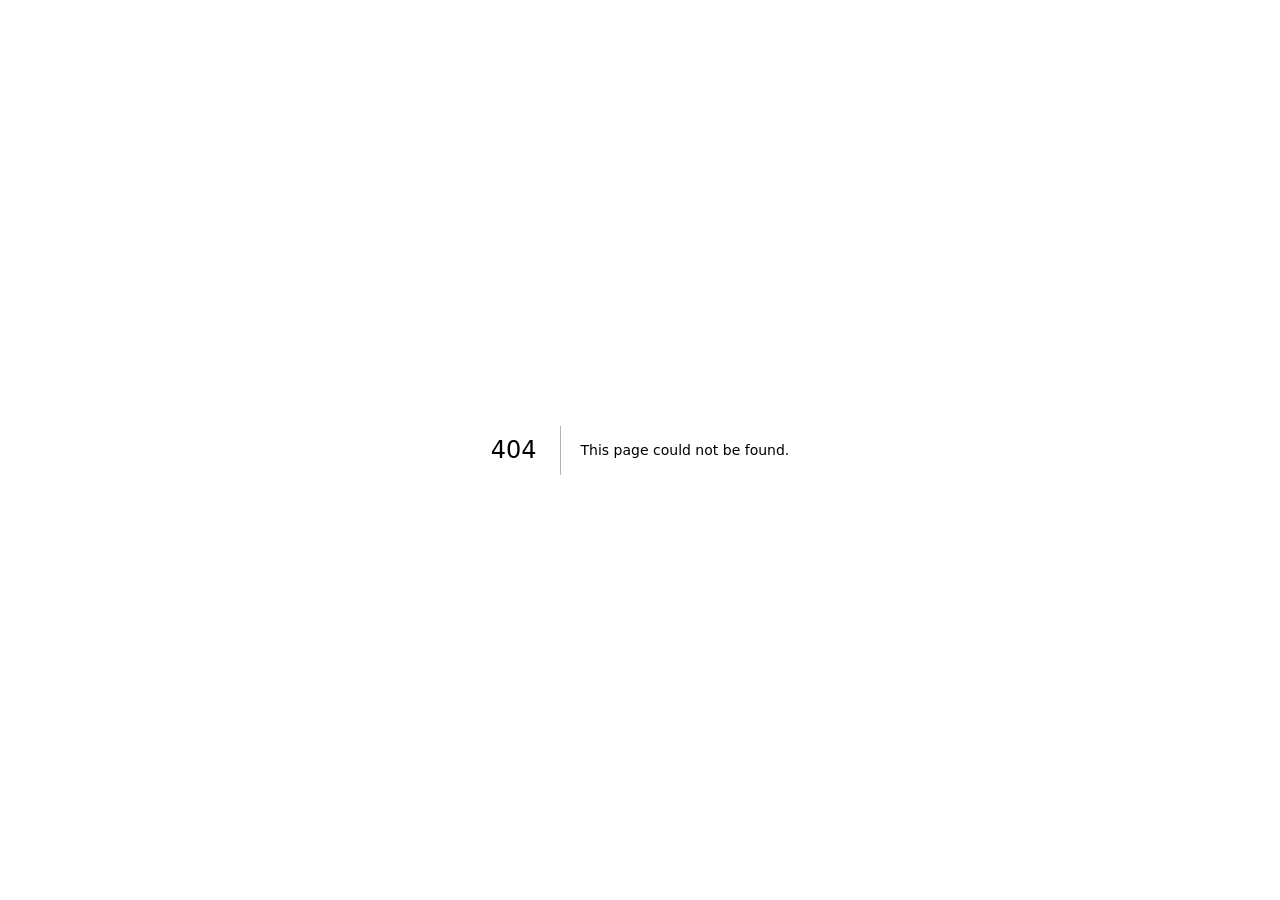
<file: 404/index.html>
<!DOCTYPE html><!--_9ACfIYkhRtcjAS416dVZ--><html lang="ko"><head><meta charSet="utf-8"/><meta name="viewport" content="width=device-width, initial-scale=1"/><link rel="stylesheet" href="/_next/static/chunks/2473c16c0c2f6b5f.css" data-precedence="next"/><link rel="stylesheet" href="/_next/static/chunks/bd98b6592f523056.css" data-precedence="next"/><link rel="stylesheet" href="/_next/static/chunks/079d57b5780da199.css" data-precedence="next"/><link rel="preload" as="script" fetchPriority="low" href="/_next/static/chunks/0cd3a677d1ab6094.js"/><script src="/_next/static/chunks/773abe17875a49cc.js" async=""></script><script src="/_next/static/chunks/3896b170cc13e790.js" async=""></script><script src="/_next/static/chunks/turbopack-cf8daaff1f2b995b.js" async=""></script><script src="/_next/static/chunks/2f3060976b15fd34.js" async=""></script><script src="/_next/static/chunks/ff1a16fafef87110.js" async=""></script><script src="/_next/static/chunks/d2be314c3ece3fbe.js" async=""></script><meta name="robots" content="noindex"/><meta name="next-size-adjust" content=""/><title>404: This page could not be found.</title><title>에이사이드 픽쳐스 | 기업 홍보 &amp; 바이럴 &amp; SNS 마케팅</title><meta name="description" content="감각적인 비주얼 스토리텔링, 에이사이드 픽쳐스. TVCF, 바이럴, 유튜브, 기업 홍보 영상 제작 전문 스튜디오."/><meta property="og:title" content="에이사이드 픽쳐스 | 기업 홍보 &amp; 바이럴 &amp; SNS 마케팅"/><meta property="og:description" content="감각적인 비주얼 스토리텔링, 에이사이드 픽쳐스. TVCF, 바이럴, 유튜브, 기업 홍보 영상 제작 전문 스튜디오."/><meta property="og:url" content="http://www.asidepictures.com/"/><meta property="og:site_name" content="에이사이드 픽쳐스"/><meta property="og:locale" content="ko_KR"/><meta property="og:image" content="http://www.asidepictures.com/images/og-image.jpg"/><meta property="og:image:width" content="1200"/><meta property="og:image:height" content="630"/><meta property="og:image:alt" content="에이사이드 픽쳐스 Portfolio Scenery"/><meta property="og:type" content="website"/><meta name="twitter:card" content="summary_large_image"/><meta name="twitter:title" content="에이사이드 픽쳐스 | 기업 홍보 &amp; 바이럴 &amp; SNS 마케팅"/><meta name="twitter:description" content="감각적인 비주얼 스토리텔링, 에이사이드 픽쳐스. TVCF, 바이럴, 유튜브, 기업 홍보 영상 제작 전문 스튜디오."/><meta name="twitter:image" content="http://www.asidepictures.com/images/og-image.jpg"/><meta name="twitter:image:width" content="1200"/><meta name="twitter:image:height" content="630"/><meta name="twitter:image:alt" content="에이사이드 픽쳐스 Portfolio Scenery"/><link rel="icon" href="/icon.png?icon.377e198c.png" sizes="256x256" type="image/png"/><script data-mantine-script="true">try {
  var _colorScheme = window.localStorage.getItem("mantine-color-scheme-value");
  var colorScheme = _colorScheme === "light" || _colorScheme === "dark" || _colorScheme === "auto" ? _colorScheme : "light";
  var computedColorScheme = colorScheme !== "auto" ? colorScheme : window.matchMedia("(prefers-color-scheme: dark)").matches ? "dark" : "light";
  document.documentElement.setAttribute("data-mantine-color-scheme", computedColorScheme);
} catch (e) {}
</script><script src="/_next/static/chunks/a6dad97d9634a72d.js" noModule=""></script></head><body class="geist_a71539c9-module__T19VSG__variable geist_mono_8d43a2aa-module__8Li5zG__variable antialiased"><div hidden=""><!--$--><!--/$--></div><style data-mantine-styles="true">:root, :host{--mantine-font-family: var(--font-geist-sans);--mantine-font-family-headings: var(--font-geist-sans);--mantine-primary-color-filled: var(--mantine-color-dark-filled);--mantine-primary-color-filled-hover: var(--mantine-color-dark-filled-hover);--mantine-primary-color-light: var(--mantine-color-dark-light);--mantine-primary-color-light-hover: var(--mantine-color-dark-light-hover);--mantine-primary-color-light-color: var(--mantine-color-dark-light-color);--mantine-primary-color-0: var(--mantine-color-dark-0);--mantine-primary-color-1: var(--mantine-color-dark-1);--mantine-primary-color-2: var(--mantine-color-dark-2);--mantine-primary-color-3: var(--mantine-color-dark-3);--mantine-primary-color-4: var(--mantine-color-dark-4);--mantine-primary-color-5: var(--mantine-color-dark-5);--mantine-primary-color-6: var(--mantine-color-dark-6);--mantine-primary-color-7: var(--mantine-color-dark-7);--mantine-primary-color-8: var(--mantine-color-dark-8);--mantine-primary-color-9: var(--mantine-color-dark-9);}

:root[data-mantine-color-scheme="dark"], :host([data-mantine-color-scheme="dark"]){--mantine-color-anchor: var(--mantine-color-dark-4);}

:root[data-mantine-color-scheme="light"], :host([data-mantine-color-scheme="light"]){--mantine-color-anchor: var(--mantine-color-dark-6);}</style><style data-mantine-styles="classes">@media (max-width: 35.99375em) {.mantine-visible-from-xs {display: none !important;}}@media (min-width: 36em) {.mantine-hidden-from-xs {display: none !important;}}@media (max-width: 47.99375em) {.mantine-visible-from-sm {display: none !important;}}@media (min-width: 48em) {.mantine-hidden-from-sm {display: none !important;}}@media (max-width: 61.99375em) {.mantine-visible-from-md {display: none !important;}}@media (min-width: 62em) {.mantine-hidden-from-md {display: none !important;}}@media (max-width: 74.99375em) {.mantine-visible-from-lg {display: none !important;}}@media (min-width: 75em) {.mantine-hidden-from-lg {display: none !important;}}@media (max-width: 87.99375em) {.mantine-visible-from-xl {display: none !important;}}@media (min-width: 88em) {.mantine-hidden-from-xl {display: none !important;}}</style><div style="font-family:system-ui,&quot;Segoe UI&quot;,Roboto,Helvetica,Arial,sans-serif,&quot;Apple Color Emoji&quot;,&quot;Segoe UI Emoji&quot;;height:100vh;text-align:center;display:flex;flex-direction:column;align-items:center;justify-content:center"><div><style>body{color:#000;background:#fff;margin:0}.next-error-h1{border-right:1px solid rgba(0,0,0,.3)}@media (prefers-color-scheme:dark){body{color:#fff;background:#000}.next-error-h1{border-right:1px solid rgba(255,255,255,.3)}}</style><h1 class="next-error-h1" style="display:inline-block;margin:0 20px 0 0;padding:0 23px 0 0;font-size:24px;font-weight:500;vertical-align:top;line-height:49px">404</h1><div style="display:inline-block"><h2 style="font-size:14px;font-weight:400;line-height:49px;margin:0">This page could not be found.</h2></div></div></div><!--$--><!--/$--><script src="/_next/static/chunks/0cd3a677d1ab6094.js" id="_R_" async=""></script><script>(self.__next_f=self.__next_f||[]).push([0])</script><script>self.__next_f.push([1,"1:\"$Sreact.fragment\"\n2:I[85417,[\"/_next/static/chunks/2f3060976b15fd34.js\"],\"ColorSchemeScript\"]\n3:I[29765,[\"/_next/static/chunks/2f3060976b15fd34.js\"],\"MantineProvider\"]\n4:I[39756,[\"/_next/static/chunks/ff1a16fafef87110.js\",\"/_next/static/chunks/d2be314c3ece3fbe.js\"],\"default\"]\n5:I[37457,[\"/_next/static/chunks/ff1a16fafef87110.js\",\"/_next/static/chunks/d2be314c3ece3fbe.js\"],\"default\"]\n6:I[97367,[\"/_next/static/chunks/ff1a16fafef87110.js\",\"/_next/static/chunks/d2be314c3ece3fbe.js\"],\"OutletBoundary\"]\n7:\"$Sreact.suspense\"\n9:I[97367,[\"/_next/static/chunks/ff1a16fafef87110.js\",\"/_next/static/chunks/d2be314c3ece3fbe.js\"],\"ViewportBoundary\"]\nb:I[97367,[\"/_next/static/chunks/ff1a16fafef87110.js\",\"/_next/static/chunks/d2be314c3ece3fbe.js\"],\"MetadataBoundary\"]\nd:I[68027,[\"/_next/static/chunks/ff1a16fafef87110.js\",\"/_next/static/chunks/d2be314c3ece3fbe.js\"],\"default\"]\n:HL[\"/_next/static/chunks/2473c16c0c2f6b5f.css\",\"style\"]\n:HL[\"/_next/static/chunks/bd98b6592f523056.css\",\"style\"]\n:HL[\"/_next/static/chunks/079d57b5780da199.css\",\"style\"]\n"])</script><script>self.__next_f.push([1,"0:{\"P\":null,\"b\":\"_9ACfIYkhRtcjAS416dVZ\",\"c\":[\"\",\"_not-found\",\"\"],\"q\":\"\",\"i\":false,\"f\":[[[\"\",{\"children\":[\"/_not-found\",{\"children\":[\"__PAGE__\",{}]}]},\"$undefined\",\"$undefined\",true],[[\"$\",\"$1\",\"c\",{\"children\":[[[\"$\",\"link\",\"0\",{\"rel\":\"stylesheet\",\"href\":\"/_next/static/chunks/2473c16c0c2f6b5f.css\",\"precedence\":\"next\",\"crossOrigin\":\"$undefined\",\"nonce\":\"$undefined\"}],[\"$\",\"link\",\"1\",{\"rel\":\"stylesheet\",\"href\":\"/_next/static/chunks/bd98b6592f523056.css\",\"precedence\":\"next\",\"crossOrigin\":\"$undefined\",\"nonce\":\"$undefined\"}],[\"$\",\"link\",\"2\",{\"rel\":\"stylesheet\",\"href\":\"/_next/static/chunks/079d57b5780da199.css\",\"precedence\":\"next\",\"crossOrigin\":\"$undefined\",\"nonce\":\"$undefined\"}],[\"$\",\"script\",\"script-0\",{\"src\":\"/_next/static/chunks/2f3060976b15fd34.js\",\"async\":true,\"nonce\":\"$undefined\"}]],[\"$\",\"html\",null,{\"lang\":\"ko\",\"suppressHydrationWarning\":true,\"children\":[[\"$\",\"head\",null,{\"children\":[\"$\",\"$L2\",null,{}]}],[\"$\",\"body\",null,{\"className\":\"geist_a71539c9-module__T19VSG__variable geist_mono_8d43a2aa-module__8Li5zG__variable antialiased\",\"children\":[\"$\",\"$L3\",null,{\"theme\":{\"primaryColor\":\"dark\",\"fontFamily\":\"var(--font-geist-sans)\",\"headings\":{\"fontFamily\":\"var(--font-geist-sans)\"}},\"children\":[\"$\",\"$L4\",null,{\"parallelRouterKey\":\"children\",\"error\":\"$undefined\",\"errorStyles\":\"$undefined\",\"errorScripts\":\"$undefined\",\"template\":[\"$\",\"$L5\",null,{}],\"templateStyles\":\"$undefined\",\"templateScripts\":\"$undefined\",\"notFound\":[[[\"$\",\"title\",null,{\"children\":\"404: This page could not be found.\"}],[\"$\",\"div\",null,{\"style\":{\"fontFamily\":\"system-ui,\\\"Segoe UI\\\",Roboto,Helvetica,Arial,sans-serif,\\\"Apple Color Emoji\\\",\\\"Segoe UI Emoji\\\"\",\"height\":\"100vh\",\"textAlign\":\"center\",\"display\":\"flex\",\"flexDirection\":\"column\",\"alignItems\":\"center\",\"justifyContent\":\"center\"},\"children\":[\"$\",\"div\",null,{\"children\":[[\"$\",\"style\",null,{\"dangerouslySetInnerHTML\":{\"__html\":\"body{color:#000;background:#fff;margin:0}.next-error-h1{border-right:1px solid rgba(0,0,0,.3)}@media (prefers-color-scheme:dark){body{color:#fff;background:#000}.next-error-h1{border-right:1px solid rgba(255,255,255,.3)}}\"}}],[\"$\",\"h1\",null,{\"className\":\"next-error-h1\",\"style\":{\"display\":\"inline-block\",\"margin\":\"0 20px 0 0\",\"padding\":\"0 23px 0 0\",\"fontSize\":24,\"fontWeight\":500,\"verticalAlign\":\"top\",\"lineHeight\":\"49px\"},\"children\":404}],[\"$\",\"div\",null,{\"style\":{\"display\":\"inline-block\"},\"children\":[\"$\",\"h2\",null,{\"style\":{\"fontSize\":14,\"fontWeight\":400,\"lineHeight\":\"49px\",\"margin\":0},\"children\":\"This page could not be found.\"}]}]]}]}]],[]],\"forbidden\":\"$undefined\",\"unauthorized\":\"$undefined\"}]}]}]]}]]}],{\"children\":[[\"$\",\"$1\",\"c\",{\"children\":[null,[\"$\",\"$L4\",null,{\"parallelRouterKey\":\"children\",\"error\":\"$undefined\",\"errorStyles\":\"$undefined\",\"errorScripts\":\"$undefined\",\"template\":[\"$\",\"$L5\",null,{}],\"templateStyles\":\"$undefined\",\"templateScripts\":\"$undefined\",\"notFound\":\"$undefined\",\"forbidden\":\"$undefined\",\"unauthorized\":\"$undefined\"}]]}],{\"children\":[[\"$\",\"$1\",\"c\",{\"children\":[[[\"$\",\"title\",null,{\"children\":\"404: This page could not be found.\"}],[\"$\",\"div\",null,{\"style\":\"$0:f:0:1:0:props:children:1:props:children:1:props:children:props:children:props:notFound:0:1:props:style\",\"children\":[\"$\",\"div\",null,{\"children\":[[\"$\",\"style\",null,{\"dangerouslySetInnerHTML\":{\"__html\":\"body{color:#000;background:#fff;margin:0}.next-error-h1{border-right:1px solid rgba(0,0,0,.3)}@media (prefers-color-scheme:dark){body{color:#fff;background:#000}.next-error-h1{border-right:1px solid rgba(255,255,255,.3)}}\"}}],[\"$\",\"h1\",null,{\"className\":\"next-error-h1\",\"style\":\"$0:f:0:1:0:props:children:1:props:children:1:props:children:props:children:props:notFound:0:1:props:children:props:children:1:props:style\",\"children\":404}],[\"$\",\"div\",null,{\"style\":\"$0:f:0:1:0:props:children:1:props:children:1:props:children:props:children:props:notFound:0:1:props:children:props:children:2:props:style\",\"children\":[\"$\",\"h2\",null,{\"style\":\"$0:f:0:1:0:props:children:1:props:children:1:props:children:props:children:props:notFound:0:1:props:children:props:children:2:props:children:props:style\",\"children\":\"This page could not be found.\"}]}]]}]}]],null,[\"$\",\"$L6\",null,{\"children\":[\"$\",\"$7\",null,{\"name\":\"Next.MetadataOutlet\",\"children\":\"$@8\"}]}]]}],{},null,false,false]},null,false,false]},null,false,false],[\"$\",\"$1\",\"h\",{\"children\":[[\"$\",\"meta\",null,{\"name\":\"robots\",\"content\":\"noindex\"}],[\"$\",\"$L9\",null,{\"children\":\"$La\"}],[\"$\",\"div\",null,{\"hidden\":true,\"children\":[\"$\",\"$Lb\",null,{\"children\":[\"$\",\"$7\",null,{\"name\":\"Next.Metadata\",\"children\":\"$Lc\"}]}]}],[\"$\",\"meta\",null,{\"name\":\"next-size-adjust\",\"content\":\"\"}]]}],false]],\"m\":\"$undefined\",\"G\":[\"$d\",\"$undefined\"],\"S\":true}\n"])</script><script>self.__next_f.push([1,"a:[[\"$\",\"meta\",\"0\",{\"charSet\":\"utf-8\"}],[\"$\",\"meta\",\"1\",{\"name\":\"viewport\",\"content\":\"width=device-width, initial-scale=1\"}]]\n"])</script><script>self.__next_f.push([1,"e:I[27201,[\"/_next/static/chunks/ff1a16fafef87110.js\",\"/_next/static/chunks/d2be314c3ece3fbe.js\"],\"IconMark\"]\n8:null\n"])</script><script>self.__next_f.push([1,"c:[[\"$\",\"title\",\"0\",{\"children\":\"에이사이드 픽쳐스 | 기업 홍보 \u0026 바이럴 \u0026 SNS 마케팅\"}],[\"$\",\"meta\",\"1\",{\"name\":\"description\",\"content\":\"감각적인 비주얼 스토리텔링, 에이사이드 픽쳐스. TVCF, 바이럴, 유튜브, 기업 홍보 영상 제작 전문 스튜디오.\"}],[\"$\",\"meta\",\"2\",{\"property\":\"og:title\",\"content\":\"에이사이드 픽쳐스 | 기업 홍보 \u0026 바이럴 \u0026 SNS 마케팅\"}],[\"$\",\"meta\",\"3\",{\"property\":\"og:description\",\"content\":\"감각적인 비주얼 스토리텔링, 에이사이드 픽쳐스. TVCF, 바이럴, 유튜브, 기업 홍보 영상 제작 전문 스튜디오.\"}],[\"$\",\"meta\",\"4\",{\"property\":\"og:url\",\"content\":\"http://www.asidepictures.com/\"}],[\"$\",\"meta\",\"5\",{\"property\":\"og:site_name\",\"content\":\"에이사이드 픽쳐스\"}],[\"$\",\"meta\",\"6\",{\"property\":\"og:locale\",\"content\":\"ko_KR\"}],[\"$\",\"meta\",\"7\",{\"property\":\"og:image\",\"content\":\"http://www.asidepictures.com/images/og-image.jpg\"}],[\"$\",\"meta\",\"8\",{\"property\":\"og:image:width\",\"content\":\"1200\"}],[\"$\",\"meta\",\"9\",{\"property\":\"og:image:height\",\"content\":\"630\"}],[\"$\",\"meta\",\"10\",{\"property\":\"og:image:alt\",\"content\":\"에이사이드 픽쳐스 Portfolio Scenery\"}],[\"$\",\"meta\",\"11\",{\"property\":\"og:type\",\"content\":\"website\"}],[\"$\",\"meta\",\"12\",{\"name\":\"twitter:card\",\"content\":\"summary_large_image\"}],[\"$\",\"meta\",\"13\",{\"name\":\"twitter:title\",\"content\":\"에이사이드 픽쳐스 | 기업 홍보 \u0026 바이럴 \u0026 SNS 마케팅\"}],[\"$\",\"meta\",\"14\",{\"name\":\"twitter:description\",\"content\":\"감각적인 비주얼 스토리텔링, 에이사이드 픽쳐스. TVCF, 바이럴, 유튜브, 기업 홍보 영상 제작 전문 스튜디오.\"}],[\"$\",\"meta\",\"15\",{\"name\":\"twitter:image\",\"content\":\"http://www.asidepictures.com/images/og-image.jpg\"}],[\"$\",\"meta\",\"16\",{\"name\":\"twitter:image:width\",\"content\":\"1200\"}],[\"$\",\"meta\",\"17\",{\"name\":\"twitter:image:height\",\"content\":\"630\"}],[\"$\",\"meta\",\"18\",{\"name\":\"twitter:image:alt\",\"content\":\"에이사이드 픽쳐스 Portfolio Scenery\"}],[\"$\",\"link\",\"19\",{\"rel\":\"icon\",\"href\":\"/icon.png?icon.377e198c.png\",\"sizes\":\"256x256\",\"type\":\"image/png\"}],[\"$\",\"$Le\",\"20\",{}]]\n"])</script></body></html>
</file>
<file: _next/static/chunks/2473c16c0c2f6b5f.css>
@font-face{font-family:Geist;font-style:normal;font-weight:100 900;font-display:swap;src:url(../media/8a480f0b521d4e75-s.8e0177b5.woff2)format("woff2");unicode-range:U+301,U+400-45F,U+490-491,U+4B0-4B1,U+2116}@font-face{font-family:Geist;font-style:normal;font-weight:100 900;font-display:swap;src:url(../media/7178b3e590c64307-s.b97b3418.woff2)format("woff2");unicode-range:U+100-2BA,U+2BD-2C5,U+2C7-2CC,U+2CE-2D7,U+2DD-2FF,U+304,U+308,U+329,U+1D00-1DBF,U+1E00-1E9F,U+1EF2-1EFF,U+2020,U+20A0-20AB,U+20AD-20C0,U+2113,U+2C60-2C7F,U+A720-A7FF}@font-face{font-family:Geist;font-style:normal;font-weight:100 900;font-display:swap;src:url(../media/caa3a2e1cccd8315-s.p.853070df.woff2)format("woff2");unicode-range:U+??,U+131,U+152-153,U+2BB-2BC,U+2C6,U+2DA,U+2DC,U+304,U+308,U+329,U+2000-206F,U+20AC,U+2122,U+2191,U+2193,U+2212,U+2215,U+FEFF,U+FFFD}@font-face{font-family:Geist Fallback;src:local(Arial);ascent-override:95.94%;descent-override:28.16%;line-gap-override:0.0%;size-adjust:104.76%}.geist_a71539c9-module__T19VSG__className{font-family:Geist,Geist Fallback;font-style:normal}.geist_a71539c9-module__T19VSG__variable{--font-geist-sans:"Geist","Geist Fallback"}
@font-face{font-family:Geist Mono;font-style:normal;font-weight:100 900;font-display:swap;src:url(../media/4fa387ec64143e14-s.c1fdd6c2.woff2)format("woff2");unicode-range:U+301,U+400-45F,U+490-491,U+4B0-4B1,U+2116}@font-face{font-family:Geist Mono;font-style:normal;font-weight:100 900;font-display:swap;src:url(../media/bbc41e54d2fcbd21-s.799d8ef8.woff2)format("woff2");unicode-range:U+100-2BA,U+2BD-2C5,U+2C7-2CC,U+2CE-2D7,U+2DD-2FF,U+304,U+308,U+329,U+1D00-1DBF,U+1E00-1E9F,U+1EF2-1EFF,U+2020,U+20A0-20AB,U+20AD-20C0,U+2113,U+2C60-2C7F,U+A720-A7FF}@font-face{font-family:Geist Mono;font-style:normal;font-weight:100 900;font-display:swap;src:url(../media/797e433ab948586e-s.p.dbea232f.woff2)format("woff2");unicode-range:U+??,U+131,U+152-153,U+2BB-2BC,U+2C6,U+2DA,U+2DC,U+304,U+308,U+329,U+2000-206F,U+20AC,U+2122,U+2191,U+2193,U+2212,U+2215,U+FEFF,U+FFFD}@font-face{font-family:Geist Mono Fallback;src:local(Arial);ascent-override:74.67%;descent-override:21.92%;line-gap-override:0.0%;size-adjust:134.59%}.geist_mono_8d43a2aa-module__8Li5zG__className{font-family:Geist Mono,Geist Mono Fallback;font-style:normal}.geist_mono_8d43a2aa-module__8Li5zG__variable{--font-geist-mono:"Geist Mono","Geist Mono Fallback"}
</file>
<file: _next/static/chunks/bd98b6592f523056.css>
:root,:host{color-scheme:var(--mantine-color-scheme)}*,:before,:after{box-sizing:border-box}input,button,textarea,select{font:inherit}button,select{text-transform:none}body,:host{font-family:var(--mantine-font-family);font-size:var(--mantine-font-size-md);line-height:var(--mantine-line-height);background-color:var(--mantine-color-body);color:var(--mantine-color-text);-webkit-font-smoothing:var(--mantine-webkit-font-smoothing);-moz-osx-font-smoothing:var(--mantine-moz-font-smoothing);margin:0}@media screen and (max-device-width:31.25em){body,:host{-webkit-text-size-adjust:100%}}@media (prefers-reduced-motion:reduce){[data-respect-reduced-motion] [data-reduce-motion]{transition:none;animation:none}}[data-mantine-color-scheme=light] .mantine-light-hidden,[data-mantine-color-scheme=dark] .mantine-dark-hidden{display:none}.mantine-focus-auto:focus-visible,.mantine-focus-always:focus{outline:2px solid var(--mantine-primary-color-filled);outline-offset:calc(.125rem*var(--mantine-scale))}.mantine-focus-never:focus{outline:none}.mantine-active:active{transform:translateY(calc(.0625rem*var(--mantine-scale)))}fieldset:disabled .mantine-active:active{transform:none}:where([dir=rtl]) .mantine-rotate-rtl{transform:rotate(180deg)}:root,:host{--mantine-z-index-app:100;--mantine-z-index-modal:200;--mantine-z-index-popover:300;--mantine-z-index-overlay:400;--mantine-z-index-max:9999;--mantine-scale:1;--mantine-cursor-type:default;--mantine-webkit-font-smoothing:antialiased;--mantine-moz-font-smoothing:grayscale;--mantine-color-white:#fff;--mantine-color-black:#000;--mantine-line-height:1.55;--mantine-font-family:-apple-system,BlinkMacSystemFont,Segoe UI,Roboto,Helvetica,Arial,sans-serif,Apple Color Emoji,Segoe UI Emoji;--mantine-font-family-monospace:ui-monospace,SFMono-Regular,Menlo,Monaco,Consolas,Liberation Mono,Courier New,monospace;--mantine-font-family-headings:-apple-system,BlinkMacSystemFont,Segoe UI,Roboto,Helvetica,Arial,sans-serif,Apple Color Emoji,Segoe UI Emoji;--mantine-heading-font-weight:700;--mantine-heading-text-wrap:wrap;--mantine-radius-default:calc(.25rem*var(--mantine-scale));--mantine-primary-color-filled:var(--mantine-color-blue-filled);--mantine-primary-color-filled-hover:var(--mantine-color-blue-filled-hover);--mantine-primary-color-light:var(--mantine-color-blue-light);--mantine-primary-color-light-hover:var(--mantine-color-blue-light-hover);--mantine-primary-color-light-color:var(--mantine-color-blue-light-color);--mantine-breakpoint-xs:36em;--mantine-breakpoint-sm:48em;--mantine-breakpoint-md:62em;--mantine-breakpoint-lg:75em;--mantine-breakpoint-xl:88em;--mantine-spacing-xs:calc(.625rem*var(--mantine-scale));--mantine-spacing-sm:calc(.75rem*var(--mantine-scale));--mantine-spacing-md:calc(1rem*var(--mantine-scale));--mantine-spacing-lg:calc(1.25rem*var(--mantine-scale));--mantine-spacing-xl:calc(2rem*var(--mantine-scale));--mantine-font-size-xs:calc(.75rem*var(--mantine-scale));--mantine-font-size-sm:calc(.875rem*var(--mantine-scale));--mantine-font-size-md:calc(1rem*var(--mantine-scale));--mantine-font-size-lg:calc(1.125rem*var(--mantine-scale));--mantine-font-size-xl:calc(1.25rem*var(--mantine-scale));--mantine-line-height-xs:1.4;--mantine-line-height-sm:1.45;--mantine-line-height-md:1.55;--mantine-line-height-lg:1.6;--mantine-line-height-xl:1.65;--mantine-shadow-xs:0 calc(.0625rem*var(--mantine-scale))calc(.1875rem*var(--mantine-scale))#0000000d,0 calc(.0625rem*var(--mantine-scale))calc(.125rem*var(--mantine-scale))#0000001a;--mantine-shadow-sm:0 calc(.0625rem*var(--mantine-scale))calc(.1875rem*var(--mantine-scale))#0000000d,#0000000d 0 calc(.625rem*var(--mantine-scale))calc(.9375rem*var(--mantine-scale))calc(-.3125rem*var(--mantine-scale)),#0000000a 0 calc(.4375rem*var(--mantine-scale))calc(.4375rem*var(--mantine-scale))calc(-.3125rem*var(--mantine-scale));--mantine-shadow-md:0 calc(.0625rem*var(--mantine-scale))calc(.1875rem*var(--mantine-scale))#0000000d,#0000000d 0 calc(1.25rem*var(--mantine-scale))calc(1.5625rem*var(--mantine-scale))calc(-.3125rem*var(--mantine-scale)),#0000000a 0 calc(.625rem*var(--mantine-scale))calc(.625rem*var(--mantine-scale))calc(-.3125rem*var(--mantine-scale));--mantine-shadow-lg:0 calc(.0625rem*var(--mantine-scale))calc(.1875rem*var(--mantine-scale))#0000000d,#0000000d 0 calc(1.75rem*var(--mantine-scale))calc(1.4375rem*var(--mantine-scale))calc(-.4375rem*var(--mantine-scale)),#0000000a 0 calc(.75rem*var(--mantine-scale))calc(.75rem*var(--mantine-scale))calc(-.4375rem*var(--mantine-scale));--mantine-shadow-xl:0 calc(.0625rem*var(--mantine-scale))calc(.1875rem*var(--mantine-scale))#0000000d,#0000000d 0 calc(2.25rem*var(--mantine-scale))calc(1.75rem*var(--mantine-scale))calc(-.4375rem*var(--mantine-scale)),#0000000a 0 calc(1.0625rem*var(--mantine-scale))calc(1.0625rem*var(--mantine-scale))calc(-.4375rem*var(--mantine-scale));--mantine-radius-xs:calc(.125rem*var(--mantine-scale));--mantine-radius-sm:calc(.25rem*var(--mantine-scale));--mantine-radius-md:calc(.5rem*var(--mantine-scale));--mantine-radius-lg:calc(1rem*var(--mantine-scale));--mantine-radius-xl:calc(2rem*var(--mantine-scale));--mantine-primary-color-0:var(--mantine-color-blue-0);--mantine-primary-color-1:var(--mantine-color-blue-1);--mantine-primary-color-2:var(--mantine-color-blue-2);--mantine-primary-color-3:var(--mantine-color-blue-3);--mantine-primary-color-4:var(--mantine-color-blue-4);--mantine-primary-color-5:var(--mantine-color-blue-5);--mantine-primary-color-6:var(--mantine-color-blue-6);--mantine-primary-color-7:var(--mantine-color-blue-7);--mantine-primary-color-8:var(--mantine-color-blue-8);--mantine-primary-color-9:var(--mantine-color-blue-9);--mantine-color-dark-0:#c9c9c9;--mantine-color-dark-1:#b8b8b8;--mantine-color-dark-2:#828282;--mantine-color-dark-3:#696969;--mantine-color-dark-4:#424242;--mantine-color-dark-5:#3b3b3b;--mantine-color-dark-6:#2e2e2e;--mantine-color-dark-7:#242424;--mantine-color-dark-8:#1f1f1f;--mantine-color-dark-9:#141414;--mantine-color-gray-0:#f8f9fa;--mantine-color-gray-1:#f1f3f5;--mantine-color-gray-2:#e9ecef;--mantine-color-gray-3:#dee2e6;--mantine-color-gray-4:#ced4da;--mantine-color-gray-5:#adb5bd;--mantine-color-gray-6:#868e96;--mantine-color-gray-7:#495057;--mantine-color-gray-8:#343a40;--mantine-color-gray-9:#212529;--mantine-color-red-0:#fff5f5;--mantine-color-red-1:#ffe3e3;--mantine-color-red-2:#ffc9c9;--mantine-color-red-3:#ffa8a8;--mantine-color-red-4:#ff8787;--mantine-color-red-5:#ff6b6b;--mantine-color-red-6:#fa5252;--mantine-color-red-7:#f03e3e;--mantine-color-red-8:#e03131;--mantine-color-red-9:#c92a2a;--mantine-color-pink-0:#fff0f6;--mantine-color-pink-1:#ffdeeb;--mantine-color-pink-2:#fcc2d7;--mantine-color-pink-3:#faa2c1;--mantine-color-pink-4:#f783ac;--mantine-color-pink-5:#f06595;--mantine-color-pink-6:#e64980;--mantine-color-pink-7:#d6336c;--mantine-color-pink-8:#c2255c;--mantine-color-pink-9:#a61e4d;--mantine-color-grape-0:#f8f0fc;--mantine-color-grape-1:#f3d9fa;--mantine-color-grape-2:#eebefa;--mantine-color-grape-3:#e599f7;--mantine-color-grape-4:#da77f2;--mantine-color-grape-5:#cc5de8;--mantine-color-grape-6:#be4bdb;--mantine-color-grape-7:#ae3ec9;--mantine-color-grape-8:#9c36b5;--mantine-color-grape-9:#862e9c;--mantine-color-violet-0:#f3f0ff;--mantine-color-violet-1:#e5dbff;--mantine-color-violet-2:#d0bfff;--mantine-color-violet-3:#b197fc;--mantine-color-violet-4:#9775fa;--mantine-color-violet-5:#845ef7;--mantine-color-violet-6:#7950f2;--mantine-color-violet-7:#7048e8;--mantine-color-violet-8:#6741d9;--mantine-color-violet-9:#5f3dc4;--mantine-color-indigo-0:#edf2ff;--mantine-color-indigo-1:#dbe4ff;--mantine-color-indigo-2:#bac8ff;--mantine-color-indigo-3:#91a7ff;--mantine-color-indigo-4:#748ffc;--mantine-color-indigo-5:#5c7cfa;--mantine-color-indigo-6:#4c6ef5;--mantine-color-indigo-7:#4263eb;--mantine-color-indigo-8:#3b5bdb;--mantine-color-indigo-9:#364fc7;--mantine-color-blue-0:#e7f5ff;--mantine-color-blue-1:#d0ebff;--mantine-color-blue-2:#a5d8ff;--mantine-color-blue-3:#74c0fc;--mantine-color-blue-4:#4dabf7;--mantine-color-blue-5:#339af0;--mantine-color-blue-6:#228be6;--mantine-color-blue-7:#1c7ed6;--mantine-color-blue-8:#1971c2;--mantine-color-blue-9:#1864ab;--mantine-color-cyan-0:#e3fafc;--mantine-color-cyan-1:#c5f6fa;--mantine-color-cyan-2:#99e9f2;--mantine-color-cyan-3:#66d9e8;--mantine-color-cyan-4:#3bc9db;--mantine-color-cyan-5:#22b8cf;--mantine-color-cyan-6:#15aabf;--mantine-color-cyan-7:#1098ad;--mantine-color-cyan-8:#0c8599;--mantine-color-cyan-9:#0b7285;--mantine-color-teal-0:#e6fcf5;--mantine-color-teal-1:#c3fae8;--mantine-color-teal-2:#96f2d7;--mantine-color-teal-3:#63e6be;--mantine-color-teal-4:#38d9a9;--mantine-color-teal-5:#20c997;--mantine-color-teal-6:#12b886;--mantine-color-teal-7:#0ca678;--mantine-color-teal-8:#099268;--mantine-color-teal-9:#087f5b;--mantine-color-green-0:#ebfbee;--mantine-color-green-1:#d3f9d8;--mantine-color-green-2:#b2f2bb;--mantine-color-green-3:#8ce99a;--mantine-color-green-4:#69db7c;--mantine-color-green-5:#51cf66;--mantine-color-green-6:#40c057;--mantine-color-green-7:#37b24d;--mantine-color-green-8:#2f9e44;--mantine-color-green-9:#2b8a3e;--mantine-color-lime-0:#f4fce3;--mantine-color-lime-1:#e9fac8;--mantine-color-lime-2:#d8f5a2;--mantine-color-lime-3:#c0eb75;--mantine-color-lime-4:#a9e34b;--mantine-color-lime-5:#94d82d;--mantine-color-lime-6:#82c91e;--mantine-color-lime-7:#74b816;--mantine-color-lime-8:#66a80f;--mantine-color-lime-9:#5c940d;--mantine-color-yellow-0:#fff9db;--mantine-color-yellow-1:#fff3bf;--mantine-color-yellow-2:#ffec99;--mantine-color-yellow-3:#ffe066;--mantine-color-yellow-4:#ffd43b;--mantine-color-yellow-5:#fcc419;--mantine-color-yellow-6:#fab005;--mantine-color-yellow-7:#f59f00;--mantine-color-yellow-8:#f08c00;--mantine-color-yellow-9:#e67700;--mantine-color-orange-0:#fff4e6;--mantine-color-orange-1:#ffe8cc;--mantine-color-orange-2:#ffd8a8;--mantine-color-orange-3:#ffc078;--mantine-color-orange-4:#ffa94d;--mantine-color-orange-5:#ff922b;--mantine-color-orange-6:#fd7e14;--mantine-color-orange-7:#f76707;--mantine-color-orange-8:#e8590c;--mantine-color-orange-9:#d9480f;--mantine-h1-font-size:calc(2.125rem*var(--mantine-scale));--mantine-h1-line-height:1.3;--mantine-h1-font-weight:700;--mantine-h2-font-size:calc(1.625rem*var(--mantine-scale));--mantine-h2-line-height:1.35;--mantine-h2-font-weight:700;--mantine-h3-font-size:calc(1.375rem*var(--mantine-scale));--mantine-h3-line-height:1.4;--mantine-h3-font-weight:700;--mantine-h4-font-size:calc(1.125rem*var(--mantine-scale));--mantine-h4-line-height:1.45;--mantine-h4-font-weight:700;--mantine-h5-font-size:calc(1rem*var(--mantine-scale));--mantine-h5-line-height:1.5;--mantine-h5-font-weight:700;--mantine-h6-font-size:calc(.875rem*var(--mantine-scale));--mantine-h6-line-height:1.5;--mantine-h6-font-weight:700}:root[data-mantine-color-scheme=dark],:host([data-mantine-color-scheme=dark]){--mantine-color-scheme:dark;--mantine-primary-color-contrast:var(--mantine-color-white);--mantine-color-bright:var(--mantine-color-white);--mantine-color-text:var(--mantine-color-dark-0);--mantine-color-body:var(--mantine-color-dark-7);--mantine-color-error:var(--mantine-color-red-8);--mantine-color-placeholder:var(--mantine-color-dark-3);--mantine-color-anchor:var(--mantine-color-blue-4);--mantine-color-default:var(--mantine-color-dark-6);--mantine-color-default-hover:var(--mantine-color-dark-5);--mantine-color-default-color:var(--mantine-color-white);--mantine-color-default-border:var(--mantine-color-dark-4);--mantine-color-dimmed:var(--mantine-color-dark-2);--mantine-color-disabled:var(--mantine-color-dark-6);--mantine-color-disabled-color:var(--mantine-color-dark-3);--mantine-color-disabled-border:var(--mantine-color-dark-4);--mantine-color-dark-text:var(--mantine-color-dark-4);--mantine-color-dark-filled:var(--mantine-color-dark-8);--mantine-color-dark-filled-hover:var(--mantine-color-dark-9);--mantine-color-dark-light:#2e2e2e26;--mantine-color-dark-light-hover:#2e2e2e33;--mantine-color-dark-light-color:var(--mantine-color-dark-3);--mantine-color-dark-outline:var(--mantine-color-dark-4);--mantine-color-dark-outline-hover:#4242420d;--mantine-color-gray-text:var(--mantine-color-gray-4);--mantine-color-gray-filled:var(--mantine-color-gray-8);--mantine-color-gray-filled-hover:var(--mantine-color-gray-9);--mantine-color-gray-light:#868e9626;--mantine-color-gray-light-hover:#868e9633;--mantine-color-gray-light-color:var(--mantine-color-gray-3);--mantine-color-gray-outline:var(--mantine-color-gray-4);--mantine-color-gray-outline-hover:#ced4da0d;--mantine-color-red-text:var(--mantine-color-red-4);--mantine-color-red-filled:var(--mantine-color-red-8);--mantine-color-red-filled-hover:var(--mantine-color-red-9);--mantine-color-red-light:#fa525226;--mantine-color-red-light-hover:#fa525233;--mantine-color-red-light-color:var(--mantine-color-red-3);--mantine-color-red-outline:var(--mantine-color-red-4);--mantine-color-red-outline-hover:#ff87870d;--mantine-color-pink-text:var(--mantine-color-pink-4);--mantine-color-pink-filled:var(--mantine-color-pink-8);--mantine-color-pink-filled-hover:var(--mantine-color-pink-9);--mantine-color-pink-light:#e6498026;--mantine-color-pink-light-hover:#e6498033;--mantine-color-pink-light-color:var(--mantine-color-pink-3);--mantine-color-pink-outline:var(--mantine-color-pink-4);--mantine-color-pink-outline-hover:#f783ac0d;--mantine-color-grape-text:var(--mantine-color-grape-4);--mantine-color-grape-filled:var(--mantine-color-grape-8);--mantine-color-grape-filled-hover:var(--mantine-color-grape-9);--mantine-color-grape-light:#be4bdb26;--mantine-color-grape-light-hover:#be4bdb33;--mantine-color-grape-light-color:var(--mantine-color-grape-3);--mantine-color-grape-outline:var(--mantine-color-grape-4);--mantine-color-grape-outline-hover:#da77f20d;--mantine-color-violet-text:var(--mantine-color-violet-4);--mantine-color-violet-filled:var(--mantine-color-violet-8);--mantine-color-violet-filled-hover:var(--mantine-color-violet-9);--mantine-color-violet-light:#7950f226;--mantine-color-violet-light-hover:#7950f233;--mantine-color-violet-light-color:var(--mantine-color-violet-3);--mantine-color-violet-outline:var(--mantine-color-violet-4);--mantine-color-violet-outline-hover:#9775fa0d;--mantine-color-indigo-text:var(--mantine-color-indigo-4);--mantine-color-indigo-filled:var(--mantine-color-indigo-8);--mantine-color-indigo-filled-hover:var(--mantine-color-indigo-9);--mantine-color-indigo-light:#4c6ef526;--mantine-color-indigo-light-hover:#4c6ef533;--mantine-color-indigo-light-color:var(--mantine-color-indigo-3);--mantine-color-indigo-outline:var(--mantine-color-indigo-4);--mantine-color-indigo-outline-hover:#748ffc0d;--mantine-color-blue-text:var(--mantine-color-blue-4);--mantine-color-blue-filled:var(--mantine-color-blue-8);--mantine-color-blue-filled-hover:var(--mantine-color-blue-9);--mantine-color-blue-light:#228be626;--mantine-color-blue-light-hover:#228be633;--mantine-color-blue-light-color:var(--mantine-color-blue-3);--mantine-color-blue-outline:var(--mantine-color-blue-4);--mantine-color-blue-outline-hover:#4dabf70d;--mantine-color-cyan-text:var(--mantine-color-cyan-4);--mantine-color-cyan-filled:var(--mantine-color-cyan-8);--mantine-color-cyan-filled-hover:var(--mantine-color-cyan-9);--mantine-color-cyan-light:#15aabf26;--mantine-color-cyan-light-hover:#15aabf33;--mantine-color-cyan-light-color:var(--mantine-color-cyan-3);--mantine-color-cyan-outline:var(--mantine-color-cyan-4);--mantine-color-cyan-outline-hover:#3bc9db0d;--mantine-color-teal-text:var(--mantine-color-teal-4);--mantine-color-teal-filled:var(--mantine-color-teal-8);--mantine-color-teal-filled-hover:var(--mantine-color-teal-9);--mantine-color-teal-light:#12b88626;--mantine-color-teal-light-hover:#12b88633;--mantine-color-teal-light-color:var(--mantine-color-teal-3);--mantine-color-teal-outline:var(--mantine-color-teal-4);--mantine-color-teal-outline-hover:#38d9a90d;--mantine-color-green-text:var(--mantine-color-green-4);--mantine-color-green-filled:var(--mantine-color-green-8);--mantine-color-green-filled-hover:var(--mantine-color-green-9);--mantine-color-green-light:#40c05726;--mantine-color-green-light-hover:#40c05733;--mantine-color-green-light-color:var(--mantine-color-green-3);--mantine-color-green-outline:var(--mantine-color-green-4);--mantine-color-green-outline-hover:#69db7c0d;--mantine-color-lime-text:var(--mantine-color-lime-4);--mantine-color-lime-filled:var(--mantine-color-lime-8);--mantine-color-lime-filled-hover:var(--mantine-color-lime-9);--mantine-color-lime-light:#82c91e26;--mantine-color-lime-light-hover:#82c91e33;--mantine-color-lime-light-color:var(--mantine-color-lime-3);--mantine-color-lime-outline:var(--mantine-color-lime-4);--mantine-color-lime-outline-hover:#a9e34b0d;--mantine-color-yellow-text:var(--mantine-color-yellow-4);--mantine-color-yellow-filled:var(--mantine-color-yellow-8);--mantine-color-yellow-filled-hover:var(--mantine-color-yellow-9);--mantine-color-yellow-light:#fab00526;--mantine-color-yellow-light-hover:#fab00533;--mantine-color-yellow-light-color:var(--mantine-color-yellow-3);--mantine-color-yellow-outline:var(--mantine-color-yellow-4);--mantine-color-yellow-outline-hover:#ffd43b0d;--mantine-color-orange-text:var(--mantine-color-orange-4);--mantine-color-orange-filled:var(--mantine-color-orange-8);--mantine-color-orange-filled-hover:var(--mantine-color-orange-9);--mantine-color-orange-light:#fd7e1426;--mantine-color-orange-light-hover:#fd7e1433;--mantine-color-orange-light-color:var(--mantine-color-orange-3);--mantine-color-orange-outline:var(--mantine-color-orange-4);--mantine-color-orange-outline-hover:#ffa94d0d}:root[data-mantine-color-scheme=light],:host([data-mantine-color-scheme=light]){--mantine-color-scheme:light;--mantine-primary-color-contrast:var(--mantine-color-white);--mantine-color-bright:var(--mantine-color-black);--mantine-color-text:#000;--mantine-color-body:#fff;--mantine-color-error:var(--mantine-color-red-6);--mantine-color-placeholder:var(--mantine-color-gray-5);--mantine-color-anchor:var(--mantine-color-blue-6);--mantine-color-default:var(--mantine-color-white);--mantine-color-default-hover:var(--mantine-color-gray-0);--mantine-color-default-color:var(--mantine-color-black);--mantine-color-default-border:var(--mantine-color-gray-4);--mantine-color-dimmed:var(--mantine-color-gray-6);--mantine-color-disabled:var(--mantine-color-gray-2);--mantine-color-disabled-color:var(--mantine-color-gray-5);--mantine-color-disabled-border:var(--mantine-color-gray-3);--mantine-color-dark-text:var(--mantine-color-dark-filled);--mantine-color-dark-filled:var(--mantine-color-dark-6);--mantine-color-dark-filled-hover:var(--mantine-color-dark-7);--mantine-color-dark-light:#2e2e2e1a;--mantine-color-dark-light-hover:#2e2e2e1f;--mantine-color-dark-light-color:var(--mantine-color-dark-6);--mantine-color-dark-outline:var(--mantine-color-dark-6);--mantine-color-dark-outline-hover:#2e2e2e0d;--mantine-color-gray-text:var(--mantine-color-gray-filled);--mantine-color-gray-filled:var(--mantine-color-gray-6);--mantine-color-gray-filled-hover:var(--mantine-color-gray-7);--mantine-color-gray-light:#868e961a;--mantine-color-gray-light-hover:#868e961f;--mantine-color-gray-light-color:var(--mantine-color-gray-6);--mantine-color-gray-outline:var(--mantine-color-gray-6);--mantine-color-gray-outline-hover:#868e960d;--mantine-color-red-text:var(--mantine-color-red-filled);--mantine-color-red-filled:var(--mantine-color-red-6);--mantine-color-red-filled-hover:var(--mantine-color-red-7);--mantine-color-red-light:#fa52521a;--mantine-color-red-light-hover:#fa52521f;--mantine-color-red-light-color:var(--mantine-color-red-6);--mantine-color-red-outline:var(--mantine-color-red-6);--mantine-color-red-outline-hover:#fa52520d;--mantine-color-pink-text:var(--mantine-color-pink-filled);--mantine-color-pink-filled:var(--mantine-color-pink-6);--mantine-color-pink-filled-hover:var(--mantine-color-pink-7);--mantine-color-pink-light:#e649801a;--mantine-color-pink-light-hover:#e649801f;--mantine-color-pink-light-color:var(--mantine-color-pink-6);--mantine-color-pink-outline:var(--mantine-color-pink-6);--mantine-color-pink-outline-hover:#e649800d;--mantine-color-grape-text:var(--mantine-color-grape-filled);--mantine-color-grape-filled:var(--mantine-color-grape-6);--mantine-color-grape-filled-hover:var(--mantine-color-grape-7);--mantine-color-grape-light:#be4bdb1a;--mantine-color-grape-light-hover:#be4bdb1f;--mantine-color-grape-light-color:var(--mantine-color-grape-6);--mantine-color-grape-outline:var(--mantine-color-grape-6);--mantine-color-grape-outline-hover:#be4bdb0d;--mantine-color-violet-text:var(--mantine-color-violet-filled);--mantine-color-violet-filled:var(--mantine-color-violet-6);--mantine-color-violet-filled-hover:var(--mantine-color-violet-7);--mantine-color-violet-light:#7950f21a;--mantine-color-violet-light-hover:#7950f21f;--mantine-color-violet-light-color:var(--mantine-color-violet-6);--mantine-color-violet-outline:var(--mantine-color-violet-6);--mantine-color-violet-outline-hover:#7950f20d;--mantine-color-indigo-text:var(--mantine-color-indigo-filled);--mantine-color-indigo-filled:var(--mantine-color-indigo-6);--mantine-color-indigo-filled-hover:var(--mantine-color-indigo-7);--mantine-color-indigo-light:#4c6ef51a;--mantine-color-indigo-light-hover:#4c6ef51f;--mantine-color-indigo-light-color:var(--mantine-color-indigo-6);--mantine-color-indigo-outline:var(--mantine-color-indigo-6);--mantine-color-indigo-outline-hover:#4c6ef50d;--mantine-color-blue-text:var(--mantine-color-blue-filled);--mantine-color-blue-filled:var(--mantine-color-blue-6);--mantine-color-blue-filled-hover:var(--mantine-color-blue-7);--mantine-color-blue-light:#228be61a;--mantine-color-blue-light-hover:#228be61f;--mantine-color-blue-light-color:var(--mantine-color-blue-6);--mantine-color-blue-outline:var(--mantine-color-blue-6);--mantine-color-blue-outline-hover:#228be60d;--mantine-color-cyan-text:var(--mantine-color-cyan-filled);--mantine-color-cyan-filled:var(--mantine-color-cyan-6);--mantine-color-cyan-filled-hover:var(--mantine-color-cyan-7);--mantine-color-cyan-light:#15aabf1a;--mantine-color-cyan-light-hover:#15aabf1f;--mantine-color-cyan-light-color:var(--mantine-color-cyan-6);--mantine-color-cyan-outline:var(--mantine-color-cyan-6);--mantine-color-cyan-outline-hover:#15aabf0d;--mantine-color-teal-text:var(--mantine-color-teal-filled);--mantine-color-teal-filled:var(--mantine-color-teal-6);--mantine-color-teal-filled-hover:var(--mantine-color-teal-7);--mantine-color-teal-light:#12b8861a;--mantine-color-teal-light-hover:#12b8861f;--mantine-color-teal-light-color:var(--mantine-color-teal-6);--mantine-color-teal-outline:var(--mantine-color-teal-6);--mantine-color-teal-outline-hover:#12b8860d;--mantine-color-green-text:var(--mantine-color-green-filled);--mantine-color-green-filled:var(--mantine-color-green-6);--mantine-color-green-filled-hover:var(--mantine-color-green-7);--mantine-color-green-light:#40c0571a;--mantine-color-green-light-hover:#40c0571f;--mantine-color-green-light-color:var(--mantine-color-green-6);--mantine-color-green-outline:var(--mantine-color-green-6);--mantine-color-green-outline-hover:#40c0570d;--mantine-color-lime-text:var(--mantine-color-lime-filled);--mantine-color-lime-filled:var(--mantine-color-lime-6);--mantine-color-lime-filled-hover:var(--mantine-color-lime-7);--mantine-color-lime-light:#82c91e1a;--mantine-color-lime-light-hover:#82c91e1f;--mantine-color-lime-light-color:var(--mantine-color-lime-6);--mantine-color-lime-outline:var(--mantine-color-lime-6);--mantine-color-lime-outline-hover:#82c91e0d;--mantine-color-yellow-text:var(--mantine-color-yellow-filled);--mantine-color-yellow-filled:var(--mantine-color-yellow-6);--mantine-color-yellow-filled-hover:var(--mantine-color-yellow-7);--mantine-color-yellow-light:#fab0051a;--mantine-color-yellow-light-hover:#fab0051f;--mantine-color-yellow-light-color:var(--mantine-color-yellow-6);--mantine-color-yellow-outline:var(--mantine-color-yellow-6);--mantine-color-yellow-outline-hover:#fab0050d;--mantine-color-orange-text:var(--mantine-color-orange-filled);--mantine-color-orange-filled:var(--mantine-color-orange-6);--mantine-color-orange-filled-hover:var(--mantine-color-orange-7);--mantine-color-orange-light:#fd7e141a;--mantine-color-orange-light-hover:#fd7e141f;--mantine-color-orange-light-color:var(--mantine-color-orange-6);--mantine-color-orange-outline:var(--mantine-color-orange-6);--mantine-color-orange-outline-hover:#fd7e140d}.m_d57069b5{--scrollarea-scrollbar-size:calc(.75rem*var(--mantine-scale));position:relative;overflow:hidden}.m_d57069b5:where([data-autosize]) .m_b1336c6{min-width:min-content}.m_c0783ff9{scrollbar-width:none;overscroll-behavior:var(--scrollarea-over-scroll-behavior);-ms-overflow-style:none;-webkit-overflow-scrolling:touch;width:100%;height:100%}.m_c0783ff9::-webkit-scrollbar{display:none}.m_c0783ff9:where([data-scrollbars=xy],[data-scrollbars=y]):where([data-offset-scrollbars=xy],[data-offset-scrollbars=y],[data-offset-scrollbars=present]):where([data-vertical-hidden]){padding-inline:0}.m_c0783ff9:where([data-scrollbars=xy],[data-scrollbars=y]):where([data-offset-scrollbars=xy],[data-offset-scrollbars=y],[data-offset-scrollbars=present]):not([data-vertical-hidden]){padding-inline-start:unset;padding-inline-end:var(--scrollarea-scrollbar-size)}.m_c0783ff9:where([data-scrollbars=xy],[data-scrollbars=x]):where([data-offset-scrollbars=xy],[data-offset-scrollbars=x],[data-offset-scrollbars=present]):where([data-horizontal-hidden]){padding-bottom:0}.m_c0783ff9:where([data-scrollbars=xy],[data-scrollbars=x]):where([data-offset-scrollbars=xy],[data-offset-scrollbars=x],[data-offset-scrollbars=present]):not([data-horizontal-hidden]){padding-bottom:var(--scrollarea-scrollbar-size)}.m_f8f631dd{min-width:100%;display:table}.m_c44ba933{-webkit-user-select:none;user-select:none;touch-action:none;box-sizing:border-box;padding:calc(var(--scrollarea-scrollbar-size)/5);background-color:#0000;flex-direction:row;transition:background-color .15s,opacity .15s;display:flex}@media (hover:hover){:where([data-mantine-color-scheme=light]) .m_c44ba933:hover{background-color:var(--mantine-color-gray-0)}:where([data-mantine-color-scheme=light]) .m_c44ba933:hover>.m_d8b5e363{background-color:#00000080}:where([data-mantine-color-scheme=dark]) .m_c44ba933:hover{background-color:var(--mantine-color-dark-8)}:where([data-mantine-color-scheme=dark]) .m_c44ba933:hover>.m_d8b5e363{background-color:#ffffff80}}@media (hover:none){:where([data-mantine-color-scheme=light]) .m_c44ba933:active{background-color:var(--mantine-color-gray-0)}:where([data-mantine-color-scheme=light]) .m_c44ba933:active>.m_d8b5e363{background-color:#00000080}:where([data-mantine-color-scheme=dark]) .m_c44ba933:active{background-color:var(--mantine-color-dark-8)}:where([data-mantine-color-scheme=dark]) .m_c44ba933:active>.m_d8b5e363{background-color:#ffffff80}}.m_c44ba933:where([data-hidden],[data-state=hidden]){display:none}.m_c44ba933:where([data-orientation=vertical]){width:var(--scrollarea-scrollbar-size);top:0;bottom:var(--sa-corner-width);inset-inline-end:0}.m_c44ba933:where([data-orientation=horizontal]){height:var(--scrollarea-scrollbar-size);bottom:0;flex-direction:column;inset-inline-start:0;inset-inline-end:var(--sa-corner-width)}.m_d8b5e363{border-radius:var(--scrollarea-scrollbar-size);opacity:var(--thumb-opacity);flex:1;transition:background-color .15s;position:relative;overflow:hidden}.m_d8b5e363:before{content:"";width:100%;height:100%;min-width:calc(2.75rem*var(--mantine-scale));min-height:calc(2.75rem*var(--mantine-scale));position:absolute;top:50%;left:50%;transform:translate(-50%,-50%)}:where([data-mantine-color-scheme=light]) .m_d8b5e363{background-color:#0006}:where([data-mantine-color-scheme=dark]) .m_d8b5e363{background-color:#fff6}.m_21657268{opacity:0;inset-inline-end:0;transition:opacity .15s;display:block;position:absolute;bottom:0}:where([data-mantine-color-scheme=light]) .m_21657268{background-color:var(--mantine-color-gray-0)}:where([data-mantine-color-scheme=dark]) .m_21657268{background-color:var(--mantine-color-dark-8)}.m_21657268:where([data-hovered]){opacity:1}.m_21657268:where([data-hidden]){display:none}.m_b1336c6{min-width:100%}.m_87cf2631{cursor:pointer;appearance:none;font-size:var(--mantine-font-size-md);text-align:left;color:inherit;touch-action:manipulation;-webkit-tap-highlight-color:transparent;background-color:#0000;border:0;padding:0;text-decoration:none}:where([dir=rtl]) .m_87cf2631{text-align:right}.m_515a97f8{clip:rect(0 0 0 0);height:calc(.0625rem*var(--mantine-scale));width:calc(.0625rem*var(--mantine-scale));margin:calc(-.0625rem*var(--mantine-scale));white-space:nowrap;border:0;padding:0;position:absolute;overflow:hidden}.m_1b7284a3{--paper-radius:var(--mantine-radius-default);-webkit-tap-highlight-color:transparent;touch-action:manipulation;border-radius:var(--paper-radius);box-shadow:var(--paper-shadow);background-color:var(--mantine-color-body);outline:0;text-decoration:none;display:block}[data-mantine-color-scheme=light] .m_1b7284a3{--paper-border-color:var(--mantine-color-gray-3)}[data-mantine-color-scheme=dark] .m_1b7284a3{--paper-border-color:var(--mantine-color-dark-4)}.m_1b7284a3:where([data-with-border]){border:calc(.0625rem*var(--mantine-scale))solid var(--paper-border-color)}.m_9814e45f{background:var(--overlay-bg,#0009);-webkit-backdrop-filter:var(--overlay-filter);backdrop-filter:var(--overlay-filter);border-radius:var(--overlay-radius,0);z-index:var(--overlay-z-index);position:absolute;inset:0}.m_9814e45f:where([data-fixed]){position:fixed}.m_9814e45f:where([data-center]){justify-content:center;align-items:center;display:flex}.m_38a85659{border:1px solid var(--popover-border-color);padding:var(--mantine-spacing-sm)var(--mantine-spacing-md);box-shadow:var(--popover-shadow,none);border-radius:var(--popover-radius,var(--mantine-radius-default));position:absolute}.m_38a85659:where([data-fixed]){position:fixed}.m_38a85659:focus{outline:none}:where([data-mantine-color-scheme=light]) .m_38a85659{--popover-border-color:var(--mantine-color-gray-2);background-color:var(--mantine-color-white)}:where([data-mantine-color-scheme=dark]) .m_38a85659{--popover-border-color:var(--mantine-color-dark-4);background-color:var(--mantine-color-dark-6)}.m_a31dc6c1{background-color:inherit;border:1px solid var(--popover-border-color);z-index:1}.m_3d7bc908{position:fixed;inset:0}.m_5ae2e3c{--loader-size-xs:calc(1.125rem*var(--mantine-scale));--loader-size-sm:calc(1.375rem*var(--mantine-scale));--loader-size-md:calc(2.25rem*var(--mantine-scale));--loader-size-lg:calc(2.75rem*var(--mantine-scale));--loader-size-xl:calc(3.625rem*var(--mantine-scale));--loader-size:var(--loader-size-md);--loader-color:var(--mantine-primary-color-filled)}@keyframes m_5d2b3b9d{0%{opacity:0;transform:scale(.6)}50%,to{transform:scale(1)}}.m_7a2bd4cd{width:var(--loader-size);height:var(--loader-size);gap:calc(var(--loader-size)/5);display:flex;position:relative}.m_870bb79{background:var(--loader-color);border-radius:calc(.125rem*var(--mantine-scale));flex:1;animation:1.2s cubic-bezier(0,.5,.5,1) infinite m_5d2b3b9d}.m_870bb79:first-of-type{animation-delay:-240ms}.m_870bb79:nth-of-type(2){animation-delay:-120ms}.m_870bb79:nth-of-type(3){animation-delay:0}@keyframes m_aac34a1{0%,to{opacity:1;transform:scale(1)}50%{opacity:.5;transform:scale(.6)}}.m_4e3f22d7{justify-content:center;align-items:center;gap:calc(var(--loader-size)/10);width:var(--loader-size);height:var(--loader-size);display:flex;position:relative}.m_870c4af{width:calc(var(--loader-size)/3 - var(--loader-size)/15);height:calc(var(--loader-size)/3 - var(--loader-size)/15);background:var(--loader-color);border-radius:50%;animation:.8s linear infinite m_aac34a1}.m_870c4af:nth-child(2){animation-delay:.4s}@keyframes m_f8e89c4b{0%{transform:rotate(0)}to{transform:rotate(360deg)}}.m_b34414df{width:var(--loader-size);height:var(--loader-size);display:inline-block}.m_b34414df:after{content:"";width:var(--loader-size);height:var(--loader-size);border-radius:calc(625rem*var(--mantine-scale));border-width:calc(var(--loader-size)/8);border-style:solid;border-color:var(--loader-color)var(--loader-color)var(--loader-color)transparent;animation:1.2s linear infinite m_f8e89c4b;display:block}.m_8d3f4000{--ai-size-xs:calc(1.125rem*var(--mantine-scale));--ai-size-sm:calc(1.375rem*var(--mantine-scale));--ai-size-md:calc(1.75rem*var(--mantine-scale));--ai-size-lg:calc(2.125rem*var(--mantine-scale));--ai-size-xl:calc(2.75rem*var(--mantine-scale));--ai-size-input-xs:calc(1.875rem*var(--mantine-scale));--ai-size-input-sm:calc(2.25rem*var(--mantine-scale));--ai-size-input-md:calc(2.625rem*var(--mantine-scale));--ai-size-input-lg:calc(3.125rem*var(--mantine-scale));--ai-size-input-xl:calc(3.75rem*var(--mantine-scale));--ai-size:var(--ai-size-md);--ai-color:var(--mantine-color-white);-webkit-user-select:none;user-select:none;width:var(--ai-size);height:var(--ai-size);min-width:var(--ai-size);min-height:var(--ai-size);border-radius:var(--ai-radius,var(--mantine-radius-default));background:var(--ai-bg,var(--mantine-primary-color-filled));color:var(--ai-color,var(--mantine-color-white));border:var(--ai-bd,calc(.0625rem*var(--mantine-scale))solid transparent);cursor:pointer;justify-content:center;align-items:center;line-height:1;display:inline-flex;position:relative;overflow:hidden}@media (hover:hover){.m_8d3f4000:hover:where(:not([data-loading],:disabled,[data-disabled])){background-color:var(--ai-hover,var(--mantine-primary-color-filled-hover));color:var(--ai-hover-color,var(--ai-color))}}@media (hover:none){.m_8d3f4000:active:where(:not([data-loading],:disabled,[data-disabled])){background-color:var(--ai-hover,var(--mantine-primary-color-filled-hover));color:var(--ai-hover-color,var(--ai-color))}}.m_8d3f4000[data-loading]{cursor:not-allowed}.m_8d3f4000[data-loading] .m_8d3afb97{opacity:0;transform:translateY(100%)}.m_8d3f4000:where(:disabled:not([data-loading]),[data-disabled]:not([data-loading])){cursor:not-allowed;border:calc(.0625rem*var(--mantine-scale))solid transparent;color:var(--mantine-color-disabled-color);background:var(--mantine-color-disabled)}.m_8d3f4000:where(:disabled:not([data-loading]),[data-disabled]:not([data-loading])):active{transform:none}.m_302b9fb1{inset:calc(-.0625rem*var(--mantine-scale));border-radius:var(--ai-radius,var(--mantine-radius-default));justify-content:center;align-items:center;display:flex;position:absolute}:where([data-mantine-color-scheme=light]) .m_302b9fb1{background-color:#ffffff26}:where([data-mantine-color-scheme=dark]) .m_302b9fb1{background-color:#00000026}.m_1a0f1b21{--ai-border-width:calc(.0625rem*var(--mantine-scale));display:flex}.m_1a0f1b21 :where(*):focus{z-index:1;position:relative}.m_1a0f1b21[data-orientation=horizontal]{flex-direction:row}.m_1a0f1b21[data-orientation=horizontal] .m_8d3f4000:not(:only-child):first-child,.m_1a0f1b21[data-orientation=horizontal] .m_437b6484:not(:only-child):first-child{border-inline-end-width:calc(var(--ai-border-width)/2);border-start-end-radius:0;border-end-end-radius:0}.m_1a0f1b21[data-orientation=horizontal] .m_8d3f4000:not(:only-child):last-child,.m_1a0f1b21[data-orientation=horizontal] .m_437b6484:not(:only-child):last-child{border-inline-start-width:calc(var(--ai-border-width)/2);border-start-start-radius:0;border-end-start-radius:0}.m_1a0f1b21[data-orientation=horizontal] .m_8d3f4000:not(:only-child):not(:first-child):not(:last-child),.m_1a0f1b21[data-orientation=horizontal] .m_437b6484:not(:only-child):not(:first-child):not(:last-child){border-inline-width:calc(var(--ai-border-width)/2);border-radius:0}.m_1a0f1b21[data-orientation=vertical]{flex-direction:column}.m_1a0f1b21[data-orientation=vertical] .m_8d3f4000:not(:only-child):first-child,.m_1a0f1b21[data-orientation=vertical] .m_437b6484:not(:only-child):first-child{border-bottom-width:calc(var(--ai-border-width)/2);border-end-end-radius:0;border-end-start-radius:0}.m_1a0f1b21[data-orientation=vertical] .m_8d3f4000:not(:only-child):last-child,.m_1a0f1b21[data-orientation=vertical] .m_437b6484:not(:only-child):last-child{border-top-width:calc(var(--ai-border-width)/2);border-start-start-radius:0;border-start-end-radius:0}.m_1a0f1b21[data-orientation=vertical] .m_8d3f4000:not(:only-child):not(:first-child):not(:last-child),.m_1a0f1b21[data-orientation=vertical] .m_437b6484:not(:only-child):not(:first-child):not(:last-child){border-bottom-width:calc(var(--ai-border-width)/2);border-top-width:calc(var(--ai-border-width)/2);border-radius:0}.m_8d3afb97{justify-content:center;align-items:center;width:100%;height:100%;transition:transform .15s,opacity .1s;display:flex}.m_437b6484{--section-height-xs:calc(1.125rem*var(--mantine-scale));--section-height-sm:calc(1.375rem*var(--mantine-scale));--section-height-md:calc(1.75rem*var(--mantine-scale));--section-height-lg:calc(2.125rem*var(--mantine-scale));--section-height-xl:calc(2.75rem*var(--mantine-scale));--section-height-input-xs:calc(1.875rem*var(--mantine-scale));--section-height-input-sm:calc(2.25rem*var(--mantine-scale));--section-height-input-md:calc(2.625rem*var(--mantine-scale));--section-height-input-lg:calc(3.125rem*var(--mantine-scale));--section-height-input-xl:calc(3.75rem*var(--mantine-scale));--section-padding-x-xs:calc(.375rem*var(--mantine-scale));--section-padding-x-sm:calc(.5rem*var(--mantine-scale));--section-padding-x-md:calc(.625rem*var(--mantine-scale));--section-padding-x-lg:calc(.75rem*var(--mantine-scale));--section-padding-x-xl:calc(1rem*var(--mantine-scale));--section-height:var(--section-height-sm);--section-padding-x:var(--section-padding-x-sm);--section-color:var(--mantine-color-white);border-radius:var(--section-radius,var(--mantine-radius-default));width:auto;font-weight:600;font-size:var(--section-fz,var(--mantine-font-size-sm));background:var(--section-bg,var(--mantine-primary-color-filled));border:var(--section-bd,calc(.0625rem*var(--mantine-scale))solid transparent);color:var(--section-color,var(--mantine-color-white));height:var(--section-height,var(--section-height-sm));padding-inline:var(--section-padding-x,var(--section-padding-x-sm));vertical-align:middle;justify-content:center;align-items:center;line-height:1;display:inline-flex}.m_86a44da5{--cb-size-xs:calc(1.125rem*var(--mantine-scale));--cb-size-sm:calc(1.375rem*var(--mantine-scale));--cb-size-md:calc(1.75rem*var(--mantine-scale));--cb-size-lg:calc(2.125rem*var(--mantine-scale));--cb-size-xl:calc(2.75rem*var(--mantine-scale));--cb-size:var(--cb-size-md);--cb-icon-size:70%;--cb-radius:var(--mantine-radius-default);-webkit-user-select:none;user-select:none;width:var(--cb-size);height:var(--cb-size);min-width:var(--cb-size);min-height:var(--cb-size);border-radius:var(--cb-radius);justify-content:center;align-items:center;line-height:1;display:inline-flex;position:relative}:where([data-mantine-color-scheme=light]) .m_86a44da5{color:var(--mantine-color-gray-7)}:where([data-mantine-color-scheme=dark]) .m_86a44da5{color:var(--mantine-color-dark-1)}.m_86a44da5[data-disabled],.m_86a44da5:disabled{cursor:not-allowed;opacity:.6}@media (hover:hover){:where([data-mantine-color-scheme=light]) .m_220c80f2:where(:not([data-disabled],:disabled)):hover{background-color:var(--mantine-color-gray-0)}:where([data-mantine-color-scheme=dark]) .m_220c80f2:where(:not([data-disabled],:disabled)):hover{background-color:var(--mantine-color-dark-6)}}@media (hover:none){:where([data-mantine-color-scheme=light]) .m_220c80f2:where(:not([data-disabled],:disabled)):active{background-color:var(--mantine-color-gray-0)}:where([data-mantine-color-scheme=dark]) .m_220c80f2:where(:not([data-disabled],:disabled)):active{background-color:var(--mantine-color-dark-6)}}.m_4081bf90{flex-direction:row;flex-wrap:var(--group-wrap,wrap);justify-content:var(--group-justify,flex-start);align-items:var(--group-align,center);gap:var(--group-gap,var(--mantine-spacing-md));display:flex}.m_4081bf90:where([data-grow])>*{max-width:var(--group-child-width);flex-grow:1}.m_615af6c9{font-weight:400;line-height:1;font-size:var(--mantine-font-size-md);margin:0;padding:0}.m_b5489c3c{padding:var(--mb-padding,var(--mantine-spacing-md));background-color:var(--mantine-color-body);z-index:1000;min-height:calc(3.75rem*var(--mantine-scale));justify-content:space-between;align-items:center;padding-inline-end:calc(var(--mb-padding,var(--mantine-spacing-md)) - calc(.3125rem*var(--mantine-scale)));transition:padding-inline-end .1s;display:flex;position:sticky;top:0}.m_60c222c7{width:100%;z-index:var(--mb-z-index);pointer-events:none;position:fixed;top:0;bottom:0}.m_fd1ab0aa{pointer-events:all;box-shadow:var(--mb-shadow,var(--mantine-shadow-xl))}.m_fd1ab0aa [data-mantine-scrollbar]{z-index:1001}[data-offset-scrollbars] .m_fd1ab0aa:has([data-mantine-scrollbar]) .m_b5489c3c{padding-inline-end:calc(var(--mb-padding,var(--mantine-spacing-md)) + calc(.3125rem*var(--mantine-scale)))}.m_606cb269{margin-inline-start:auto}.m_5df29311{padding:var(--mb-padding,var(--mantine-spacing-md));padding-top:var(--mb-padding,var(--mantine-spacing-md))}.m_5df29311:where(:not(:only-child)){padding-top:0}.m_6c018570{margin-top:var(--input-margin-top,0rem);margin-bottom:var(--input-margin-bottom,0rem);--input-height-xs:calc(1.875rem*var(--mantine-scale));--input-height-sm:calc(2.25rem*var(--mantine-scale));--input-height-md:calc(2.625rem*var(--mantine-scale));--input-height-lg:calc(3.125rem*var(--mantine-scale));--input-height-xl:calc(3.75rem*var(--mantine-scale));--input-padding-y-xs:calc(.3125rem*var(--mantine-scale));--input-padding-y-sm:calc(.375rem*var(--mantine-scale));--input-padding-y-md:calc(.5rem*var(--mantine-scale));--input-padding-y-lg:calc(.625rem*var(--mantine-scale));--input-padding-y-xl:calc(.8125rem*var(--mantine-scale));--input-height:var(--input-height-sm);--input-radius:var(--mantine-radius-default);--input-cursor:text;--input-text-align:left;--input-line-height:calc(var(--input-height) - calc(.125rem*var(--mantine-scale)));--input-padding:calc(var(--input-height)/3);--input-padding-inline-start:var(--input-padding);--input-padding-inline-end:var(--input-padding);--input-placeholder-color:var(--mantine-color-placeholder);--input-color:var(--mantine-color-text);--input-disabled-bg:var(--mantine-color-disabled);--input-disabled-color:var(--mantine-color-disabled-color);--input-left-section-size:var(--input-left-section-width,calc(var(--input-height) - calc(.125rem*var(--mantine-scale))));--input-right-section-size:var(--input-right-section-width,calc(var(--input-height) - calc(.125rem*var(--mantine-scale))));--input-size:var(--input-height);--section-y:calc(.0625rem*var(--mantine-scale));--left-section-start:calc(.0625rem*var(--mantine-scale));--left-section-border-radius:var(--input-radius)0 0 var(--input-radius);--right-section-end:calc(.0625rem*var(--mantine-scale));--right-section-border-radius:0 var(--input-radius)var(--input-radius)0;position:relative}.m_6c018570[data-variant=unstyled]{--input-padding:0;--input-padding-y:0;--input-padding-inline-start:0;--input-padding-inline-end:0}.m_6c018570[data-pointer]{--input-cursor:pointer}.m_6c018570[data-multiline]{--input-padding-y-xs:calc(.28125rem*var(--mantine-scale));--input-padding-y-sm:calc(.34375rem*var(--mantine-scale));--input-padding-y-md:calc(.4375rem*var(--mantine-scale));--input-padding-y-lg:calc(.59375rem*var(--mantine-scale));--input-padding-y-xl:calc(.8125rem*var(--mantine-scale));--input-size:auto;--input-line-height:var(--mantine-line-height)}.m_6c018570[data-with-left-section]{--input-padding-inline-start:var(--input-left-section-size)}.m_6c018570[data-with-right-section]{--input-padding-inline-end:var(--input-right-section-size)}.m_6c018570[data-size=xs] .m_6c018570[data-with-right-section]:has([data-combined-clear-section]){--input-padding-inline-end:calc(2.5625rem*var(--mantine-scale))}.m_6c018570[data-size=sm] .m_6c018570[data-with-right-section]:has([data-combined-clear-section]){--input-padding-inline-end:calc(3.125rem*var(--mantine-scale))}.m_6c018570[data-size=md] .m_6c018570[data-with-right-section]:has([data-combined-clear-section]){--input-padding-inline-end:calc(3.75rem*var(--mantine-scale))}.m_6c018570[data-size=lg] .m_6c018570[data-with-right-section]:has([data-combined-clear-section]){--input-padding-inline-end:calc(4.5rem*var(--mantine-scale))}.m_6c018570[data-size=xl] .m_6c018570[data-with-right-section]:has([data-combined-clear-section]){--input-padding-inline-end:calc(5.5625rem*var(--mantine-scale))}[data-mantine-color-scheme=light] .m_6c018570[data-variant=default]{--input-bd:var(--mantine-color-gray-4);--input-bg:var(--mantine-color-white);--input-bd-focus:var(--mantine-primary-color-filled)}[data-mantine-color-scheme=light] .m_6c018570[data-variant=filled]{--input-bd:transparent;--input-bg:var(--mantine-color-gray-1);--input-bd-focus:var(--mantine-primary-color-filled)}[data-mantine-color-scheme=light] .m_6c018570[data-variant=unstyled]{--input-bd:transparent;--input-bg:transparent;--input-bd-focus:transparent}[data-mantine-color-scheme=dark] .m_6c018570[data-variant=default]{--input-bd:var(--mantine-color-dark-4);--input-bg:var(--mantine-color-dark-6);--input-bd-focus:var(--mantine-primary-color-filled)}[data-mantine-color-scheme=dark] .m_6c018570[data-variant=filled]{--input-bd:transparent;--input-bg:var(--mantine-color-dark-5);--input-bd-focus:var(--mantine-primary-color-filled)}[data-mantine-color-scheme=dark] .m_6c018570[data-variant=unstyled]{--input-bd:transparent;--input-bg:transparent;--input-bd-focus:transparent}[data-mantine-color-scheme] .m_6c018570[data-error]:not([data-variant=unstyled]){--input-bd:var(--mantine-color-error)}[data-mantine-color-scheme] .m_6c018570[data-error]{--input-color:var(--mantine-color-error);--input-placeholder-color:var(--mantine-color-error);--input-section-color:var(--mantine-color-error)}:where([dir=rtl]) .m_6c018570{--input-text-align:right;--left-section-border-radius:0 var(--input-radius)var(--input-radius)0;--right-section-border-radius:var(--input-radius)0 0 var(--input-radius)}.m_8fb7ebe7{-webkit-tap-highlight-color:transparent;appearance:none;resize:var(--input-resize,none);width:100%;text-align:var(--input-text-align);color:var(--input-color);border:calc(.0625rem*var(--mantine-scale))solid var(--input-bd);background-color:var(--input-bg);font-family:var(--input-font-family,var(--mantine-font-family));height:var(--input-size);min-height:var(--input-height);line-height:var(--input-line-height);font-size:var(--_input-fz,var(--input-fz,var(--mantine-font-size-md)));border-radius:var(--input-radius);padding-inline-start:var(--input-padding-inline-start);padding-inline-end:var(--input-padding-inline-end);padding-top:var(--input-padding-y,0rem);padding-bottom:var(--input-padding-y,0rem);cursor:var(--input-cursor);overflow:var(--input-overflow);transition:border-color .1s;display:block}.m_8fb7ebe7[data-no-overflow]{--input-overflow:hidden}.m_8fb7ebe7[data-monospace]{--input-font-family:var(--mantine-font-family-monospace);--_input-fz:calc(var(--input-fz) - calc(.125rem*var(--mantine-scale)))}.m_8fb7ebe7:focus,.m_8fb7ebe7:focus-within{--input-bd:var(--input-bd-focus);outline:none}[data-error] .m_8fb7ebe7:focus,[data-error] .m_8fb7ebe7:focus-within{--input-bd:var(--mantine-color-error)}.m_8fb7ebe7::placeholder{color:var(--input-placeholder-color);opacity:1}.m_8fb7ebe7::-webkit-inner-spin-button{appearance:none}.m_8fb7ebe7::-webkit-outer-spin-button{appearance:none}.m_8fb7ebe7::-webkit-search-decoration{appearance:none}.m_8fb7ebe7::-webkit-search-cancel-button{appearance:none}.m_8fb7ebe7::-webkit-search-results-button{appearance:none}.m_8fb7ebe7::-webkit-search-results-decoration{appearance:none}.m_8fb7ebe7[type=number]{-moz-appearance:textfield}.m_8fb7ebe7:disabled,.m_8fb7ebe7[data-disabled]{cursor:not-allowed;opacity:.6;background-color:var(--input-disabled-bg);color:var(--input-disabled-color)}.m_8fb7ebe7:has(input:disabled){cursor:not-allowed;opacity:.6;background-color:var(--input-disabled-bg);color:var(--input-disabled-color)}.m_8fb7ebe7[readonly]{caret-color:#0000}.m_82577fc2{pointer-events:var(--section-pointer-events);z-index:1;inset-inline-start:var(--section-start);inset-inline-end:var(--section-end);bottom:var(--section-y);top:var(--section-y);width:var(--section-size);border-radius:var(--section-border-radius);color:var(--input-section-color,var(--mantine-color-dimmed));justify-content:center;align-items:center;display:flex;position:absolute}.m_82577fc2[data-position=right]{--section-pointer-events:var(--input-right-section-pointer-events);--section-end:var(--right-section-end);--section-size:var(--input-right-section-size);--section-border-radius:var(--right-section-border-radius)}.m_6c018570[data-size=xs] .m_82577fc2[data-position=right]:has([data-combined-clear-section]){--section-size:calc(2.5625rem*var(--mantine-scale))}.m_6c018570[data-size=sm] .m_82577fc2[data-position=right]:has([data-combined-clear-section]){--section-size:calc(3.125rem*var(--mantine-scale))}.m_6c018570[data-size=md] .m_82577fc2[data-position=right]:has([data-combined-clear-section]){--section-size:calc(3.75rem*var(--mantine-scale))}.m_6c018570[data-size=lg] .m_82577fc2[data-position=right]:has([data-combined-clear-section]){--section-size:calc(4.5rem*var(--mantine-scale))}.m_6c018570[data-size=xl] .m_82577fc2[data-position=right]:has([data-combined-clear-section]){--section-size:calc(5.5625rem*var(--mantine-scale))}.m_82577fc2[data-position=left]{--section-pointer-events:var(--input-left-section-pointer-events);--section-start:var(--left-section-start);--section-size:var(--input-left-section-size);--section-border-radius:var(--left-section-border-radius)}.m_88bacfd0{color:var(--input-placeholder-color,var(--mantine-color-placeholder))}[data-error] .m_88bacfd0{--input-placeholder-color:var(--input-color,var(--mantine-color-placeholder))}.m_46b77525{line-height:var(--mantine-line-height)}.m_8fdc1311{overflow-wrap:break-word;cursor:default;-webkit-tap-highlight-color:transparent;font-weight:500;font-size:var(--input-label-size,var(--mantine-font-size-sm));display:inline-block}.m_78a94662{color:var(--input-asterisk-color,var(--mantine-color-error))}.m_8f816625,.m_fe47ce59{word-wrap:break-word;margin:0;padding:0;line-height:1.2;display:block}.m_8f816625{color:var(--mantine-color-error);font-size:var(--input-error-size,calc(var(--mantine-font-size-sm) - calc(.125rem*var(--mantine-scale))))}.m_fe47ce59{color:var(--mantine-color-dimmed);font-size:var(--input-description-size,calc(var(--mantine-font-size-sm) - calc(.125rem*var(--mantine-scale))))}.m_8bffd616{display:flex}.m_96b553a6{--transition-duration:.15s;z-index:0;transition-property:transform,width,height;transition-duration:0s;transition-timing-function:ease;position:absolute;top:0;left:0}.m_96b553a6:where([data-initialized]){transition-duration:var(--transition-duration)}.m_96b553a6:where([data-hidden]){background-color:red;display:none}.m_9bdbb667{--accordion-radius:var(--mantine-radius-default)}.m_df78851f{overflow-wrap:break-word}.m_4ba554d4{padding:var(--mantine-spacing-md);padding-top:calc(var(--mantine-spacing-xs)/2)}.m_8fa820a0{margin:0;padding:0}.m_4ba585b8{width:100%;padding-inline:var(--mantine-spacing-md);opacity:1;cursor:pointer;color:var(--mantine-color-bright);background-color:#0000;flex-direction:row-reverse;align-items:center;display:flex}.m_4ba585b8:where([data-chevron-position=left]){flex-direction:row;padding-inline-start:0}.m_4ba585b8:where(:disabled,[data-disabled]){opacity:.4;cursor:not-allowed}@media (hover:hover){:where([data-mantine-color-scheme=light]) .m_6939a5e9:where(:not(:disabled,[data-disabled])):hover,:where([data-mantine-color-scheme=light]) .m_4271d21b:where(:not(:disabled,[data-disabled])):hover{background-color:var(--mantine-color-gray-0)}:where([data-mantine-color-scheme=dark]) .m_6939a5e9:where(:not(:disabled,[data-disabled])):hover,:where([data-mantine-color-scheme=dark]) .m_4271d21b:where(:not(:disabled,[data-disabled])):hover{background-color:var(--mantine-color-dark-6)}}@media (hover:none){:where([data-mantine-color-scheme=light]) .m_6939a5e9:where(:not(:disabled,[data-disabled])):active,:where([data-mantine-color-scheme=light]) .m_4271d21b:where(:not(:disabled,[data-disabled])):active{background-color:var(--mantine-color-gray-0)}:where([data-mantine-color-scheme=dark]) .m_6939a5e9:where(:not(:disabled,[data-disabled])):active,:where([data-mantine-color-scheme=dark]) .m_4271d21b:where(:not(:disabled,[data-disabled])):active{background-color:var(--mantine-color-dark-6)}}.m_df3ffa0f{color:inherit;text-overflow:ellipsis;padding-top:var(--mantine-spacing-sm);padding-bottom:var(--mantine-spacing-sm);flex:1;font-weight:400;overflow:hidden}.m_3f35ae96{transition:transform var(--accordion-transition-duration,.2s)ease;width:var(--accordion-chevron-size,calc(.9375rem*var(--mantine-scale)));min-width:var(--accordion-chevron-size,calc(.9375rem*var(--mantine-scale)));justify-content:flex-start;align-items:center;display:flex;transform:rotate(0)}.m_3f35ae96:where([data-rotate]){transform:rotate(180deg)}.m_3f35ae96:where([data-position=left]){margin-inline-start:var(--mantine-spacing-md);margin-inline-end:var(--mantine-spacing-md)}.m_9bd771fe{justify-content:center;align-items:center;margin-inline-end:var(--mantine-spacing-sm);display:flex}.m_9bd771fe:where([data-chevron-position=left]){margin-inline-start:var(--mantine-spacing-lg);margin-inline-end:0}:where([data-mantine-color-scheme=light]) .m_9bd7b098{--item-border-color:var(--mantine-color-gray-3);--item-filled-color:var(--mantine-color-gray-0)}:where([data-mantine-color-scheme=dark]) .m_9bd7b098{--item-border-color:var(--mantine-color-dark-4);--item-filled-color:var(--mantine-color-dark-6)}.m_fe19b709{border-bottom:1px solid var(--item-border-color)}.m_1f921b3b{border:1px solid var(--item-border-color);transition:background-color .15s}.m_1f921b3b:where([data-active]){background-color:var(--item-filled-color)}.m_1f921b3b:first-of-type,.m_1f921b3b:first-of-type>[data-accordion-control]{border-start-start-radius:var(--accordion-radius);border-start-end-radius:var(--accordion-radius)}.m_1f921b3b:last-of-type,.m_1f921b3b:last-of-type>[data-accordion-control]{border-end-end-radius:var(--accordion-radius);border-end-start-radius:var(--accordion-radius)}.m_1f921b3b+.m_1f921b3b{border-top:0}.m_2cdf939a{border-radius:var(--accordion-radius)}.m_2cdf939a:where([data-active]){background-color:var(--item-filled-color)}.m_9f59b069{background-color:var(--item-filled-color);border-radius:var(--accordion-radius);border:calc(.0625rem*var(--mantine-scale))solid transparent;transition:background-color .15s}.m_9f59b069[data-active]{border-color:var(--item-border-color)}:where([data-mantine-color-scheme=light]) .m_9f59b069[data-active]{background-color:var(--mantine-color-white)}:where([data-mantine-color-scheme=dark]) .m_9f59b069[data-active]{background-color:var(--mantine-color-dark-7)}.m_9f59b069+.m_9f59b069{margin-top:var(--mantine-spacing-md)}.m_7f854edf{z-index:var(--affix-z-index);inset-inline-start:var(--affix-left);inset-inline-end:var(--affix-right);top:var(--affix-top);bottom:var(--affix-bottom);position:fixed}.m_66836ed3{--alert-radius:var(--mantine-radius-default);--alert-bg:var(--mantine-primary-color-light);--alert-bd:calc(.0625rem*var(--mantine-scale))solid transparent;--alert-color:var(--mantine-primary-color-light-color);padding:var(--mantine-spacing-md)var(--mantine-spacing-md);border-radius:var(--alert-radius);background-color:var(--alert-bg);border:var(--alert-bd);color:var(--alert-color);position:relative;overflow:hidden}.m_a5d60502{display:flex}.m_667c2793{gap:var(--mantine-spacing-xs);flex-direction:column;flex:1;display:flex}.m_6a03f287{font-size:var(--mantine-font-size-sm);justify-content:space-between;align-items:center;font-weight:700;display:flex}.m_6a03f287:where([data-with-close-button]){padding-inline-end:var(--mantine-spacing-md)}.m_698f4f23{text-overflow:ellipsis;display:block;overflow:hidden}.m_667f2a6a{width:calc(1.25rem*var(--mantine-scale));height:calc(1.25rem*var(--mantine-scale));margin-inline-end:var(--mantine-spacing-md);margin-top:calc(.0625rem*var(--mantine-scale));justify-content:flex-start;align-items:center;line-height:1;display:flex}.m_7fa78076{text-overflow:ellipsis;font-size:var(--mantine-font-size-sm);overflow:hidden}:where([data-mantine-color-scheme=light]) .m_7fa78076{color:var(--mantine-color-black)}:where([data-mantine-color-scheme=dark]) .m_7fa78076{color:var(--mantine-color-white)}.m_7fa78076:where([data-variant=filled]){color:var(--alert-color)}.m_7fa78076:where([data-variant=white]){color:var(--mantine-color-black)}.m_87f54839{width:calc(1.25rem*var(--mantine-scale));height:calc(1.25rem*var(--mantine-scale));color:var(--alert-color)}.m_b6d8b162{-webkit-tap-highlight-color:transparent;font-size:var(--text-fz,var(--mantine-font-size-md));line-height:var(--text-lh,var(--mantine-line-height-md));color:var(--text-color);margin:0;padding:0;font-weight:400;text-decoration:none}.m_b6d8b162:where([data-truncate]){text-overflow:ellipsis;white-space:nowrap;overflow:hidden}.m_b6d8b162:where([data-truncate=start]){text-align:right;direction:rtl}:where([dir=rtl]) .m_b6d8b162:where([data-truncate=start]){text-align:left;direction:ltr}.m_b6d8b162:where([data-variant=gradient]){background-image:var(--text-gradient);-webkit-text-fill-color:transparent;-webkit-background-clip:text;background-clip:text}.m_b6d8b162:where([data-line-clamp]){text-overflow:ellipsis;-webkit-line-clamp:var(--text-line-clamp);-webkit-box-orient:vertical;display:-webkit-box;overflow:hidden}.m_b6d8b162:where([data-inherit]){line-height:inherit;font-weight:inherit;font-size:inherit}.m_b6d8b162:where([data-inline]){line-height:1}.m_849cf0da{color:var(--mantine-color-anchor);appearance:none;cursor:pointer;background-color:#0000;border:none;margin:0;padding:0;text-decoration:none;display:inline}@media (hover:hover){.m_849cf0da:where([data-underline=hover]):hover{text-decoration:underline}}@media (hover:none){.m_849cf0da:where([data-underline=hover]):active{text-decoration:underline}}.m_849cf0da:where([data-underline=not-hover]){text-decoration:underline}@media (hover:hover){.m_849cf0da:where([data-underline=not-hover]):hover{text-decoration:none}}@media (hover:none){.m_849cf0da:where([data-underline=not-hover]):active{text-decoration:none}}.m_849cf0da:where([data-underline=always]){text-decoration:underline}.m_849cf0da:where([data-variant=gradient]),.m_849cf0da:where([data-variant=gradient]):hover{text-decoration:none}.m_849cf0da:where([data-line-clamp]){display:-webkit-box}.m_48204f9b{width:var(--slider-size);height:var(--slider-size);-webkit-user-select:none;user-select:none;border-radius:100%;justify-content:center;align-items:center;display:flex;position:relative}.m_48204f9b:focus-within{outline:2px solid var(--mantine-primary-color-filled);outline-offset:calc(.125rem*var(--mantine-scale))}.m_48204f9b{--slider-size:calc(3.75rem*var(--mantine-scale));--thumb-size:calc(var(--slider-size)/5)}:where([data-mantine-color-scheme=light]) .m_48204f9b{background-color:var(--mantine-color-gray-1)}:where([data-mantine-color-scheme=dark]) .m_48204f9b{background-color:var(--mantine-color-dark-5)}.m_bb9cdbad{inset:calc(.0625rem*var(--mantine-scale));border-radius:var(--slider-size);pointer-events:none;position:absolute}.m_481dd586{width:calc(.125rem*var(--mantine-scale));transform:rotate(var(--angle));position:absolute;top:0;bottom:0;left:calc(50% - 1px)}.m_481dd586:before{content:"";top:calc(var(--thumb-size)/3);left:calc(.03125rem*var(--mantine-scale));width:calc(.0625rem*var(--mantine-scale));height:calc(var(--thumb-size)/1.5);position:absolute;transform:translate(-50%,-50%)}:where([data-mantine-color-scheme=light]) .m_481dd586:before{background-color:var(--mantine-color-gray-4)}:where([data-mantine-color-scheme=dark]) .m_481dd586:before{background-color:var(--mantine-color-dark-3)}.m_481dd586[data-label]:after{min-width:calc(1.125rem*var(--mantine-scale));text-align:center;content:attr(data-label);top:calc(-1.5rem*var(--mantine-scale));left:calc(-.4375rem*var(--mantine-scale));transform:rotate(calc(360deg - var(--angle)));font-size:var(--mantine-font-size-xs);position:absolute}.m_bc02ba3d{height:100%;width:calc(.1875rem*var(--mantine-scale));pointer-events:none;outline:none;position:absolute;inset-block:0;inset-inline:calc(50% - 1.5px) 0}.m_bc02ba3d:before{content:"";height:min(var(--thumb-size),calc(var(--slider-size)/2));width:calc(.1875rem*var(--mantine-scale));position:absolute;top:0;right:0}:where([data-mantine-color-scheme=light]) .m_bc02ba3d:before{background-color:var(--mantine-color-gray-7)}:where([data-mantine-color-scheme=dark]) .m_bc02ba3d:before{background-color:var(--mantine-color-dark-1)}.m_bb8e875b{font-size:var(--mantine-font-size-xs)}.m_89ab340[data-resizing]{--app-shell-transition-duration:0s!important}.m_89ab340[data-disabled]{--app-shell-header-offset:0rem!important;--app-shell-navbar-offset:0rem!important;--app-shell-aside-offset:0rem!important;--app-shell-footer-offset:0rem!important}.m_89ab340[data-mode=static]{grid-template-columns:var(--app-shell-navbar-width,0)1fr var(--app-shell-aside-width,0);grid-template-rows:auto 1fr auto;height:100%;display:grid;position:relative;overflow:auto}[data-mantine-color-scheme=light] .m_89ab340{--app-shell-border-color:var(--mantine-color-gray-3)}[data-mantine-color-scheme=dark] .m_89ab340{--app-shell-border-color:var(--mantine-color-dark-4)}.m_45252eee,.m_9cdde9a,.m_3b16f56b,.m_8983817,.m_3840c879{transition-duration:var(--app-shell-transition-duration);transition-timing-function:var(--app-shell-transition-timing-function)}.m_45252eee,.m_9cdde9a{top:var(--app-shell-header-offset,0rem);height:calc(100dvh - var(--app-shell-header-offset,0rem) - var(--app-shell-footer-offset,0rem));background-color:var(--mantine-color-body);flex-direction:column;transition-property:transform,top,height;display:flex;position:fixed}:where([data-mode=static]) .m_45252eee,:where([data-mode=static]) .m_9cdde9a{position:var(--app-shell-navbar-position,fixed);grid-row:var(--app-shell-navbar-grid-row,auto);height:100%}:where([data-layout=alt]) .m_45252eee,:where([data-layout=alt]) .m_9cdde9a{height:100dvh;top:0}:where([data-mode=static][data-layout=alt]) .m_45252eee,:where([data-mode=static][data-layout=alt]) .m_9cdde9a{grid-row:var(--app-shell-navbar-grid-row-alt,var(--app-shell-navbar-grid-row,auto))}.m_45252eee{width:var(--app-shell-navbar-width);transform:var(--app-shell-navbar-transform);z-index:var(--app-shell-navbar-z-index);transition-property:transform,top,height;inset-inline-start:0}:where([data-mode=static]) .m_45252eee{grid-column:var(--app-shell-navbar-grid-column,auto);display:var(--app-shell-navbar-display,flex)}:where([dir=rtl]) .m_45252eee{transform:var(--app-shell-navbar-transform-rtl)}.m_45252eee:where([data-with-border]){border-inline-end:1px solid var(--app-shell-border-color)}.m_9cdde9a{width:var(--app-shell-aside-width);transform:var(--app-shell-aside-transform);z-index:var(--app-shell-aside-z-index);inset-inline-end:0}:where([data-mode=static]) .m_9cdde9a{position:var(--app-shell-aside-position,fixed);grid-column:var(--app-shell-aside-grid-column,auto);grid-row:var(--app-shell-aside-grid-row,auto);display:var(--app-shell-aside-display,flex)}:where([dir=rtl]) .m_9cdde9a{transform:var(--app-shell-aside-transform-rtl)}.m_9cdde9a:where([data-with-border]){border-inline-start:1px solid var(--app-shell-border-color)}:where([data-scroll-locked]) .m_9cdde9a{visibility:var(--app-shell-aside-scroll-locked-visibility)}.m_8983817{padding-inline-start:calc(var(--app-shell-navbar-offset,0rem) + var(--app-shell-padding));padding-inline-end:calc(var(--app-shell-aside-offset,0rem) + var(--app-shell-padding));padding-top:calc(var(--app-shell-header-offset,0rem) + var(--app-shell-padding));padding-bottom:calc(var(--app-shell-footer-offset,0rem) + var(--app-shell-padding));min-height:100dvh;transition-property:padding}:where([data-mode=static]) .m_8983817{padding-inline-start:var(--app-shell-padding);padding-inline-end:var(--app-shell-padding);padding-top:var(--app-shell-padding);padding-bottom:var(--app-shell-padding);grid-column:var(--app-shell-main-column-start,1)/var(--app-shell-main-column-end,-1);grid-row:var(--app-shell-main-grid-row,2);min-height:auto}.m_3b16f56b,.m_3840c879{background-color:var(--mantine-color-body);transition-property:transform,margin-inline-start,margin-inline-end;position:fixed;inset-inline:0}:where([data-mode=static]) .m_3b16f56b,:where([data-mode=static]) .m_3840c879{position:var(--app-shell-header-position,fixed);grid-column:var(--app-shell-header-grid-column,auto)}:where([data-layout=alt]) .m_3b16f56b,:where([data-layout=alt]) .m_3840c879{margin-inline-start:var(--app-shell-navbar-offset,0rem);margin-inline-end:var(--app-shell-aside-offset,0rem)}:where([data-mode=static][data-layout=alt]) .m_3b16f56b,:where([data-mode=static][data-layout=alt]) .m_3840c879{margin-inline:0}.m_3b16f56b{height:var(--app-shell-header-height);background-color:var(--mantine-color-body);transform:var(--app-shell-header-transform);z-index:var(--app-shell-header-z-index);top:0}:where([data-mode=static]) .m_3b16f56b{grid-row:var(--app-shell-header-grid-row,auto)}.m_3b16f56b:where([data-with-border]){border-bottom:1px solid var(--app-shell-border-color)}.m_3840c879{height:calc(var(--app-shell-footer-height) + env(safe-area-inset-bottom));padding-bottom:env(safe-area-inset-bottom);transform:var(--app-shell-footer-transform);z-index:var(--app-shell-footer-z-index);bottom:0}:where([data-mode=static]) .m_3840c879{position:var(--app-shell-footer-position,fixed);grid-column:var(--app-shell-footer-grid-column,auto);grid-row:var(--app-shell-footer-grid-row,auto)}.m_3840c879:where([data-with-border]){border-top:1px solid var(--app-shell-border-color)}.m_6dcfc7c7{flex-grow:0}.m_6dcfc7c7:where([data-grow]){flex-grow:1}.m_71ac47fc{--ar-ratio:1;max-width:100%}.m_71ac47fc>:where(:not(style)){aspect-ratio:var(--ar-ratio);width:100%}.m_71ac47fc>:where(img,video){object-fit:cover}.m_88b62a41{--combobox-padding:calc(.25rem*var(--mantine-scale));padding:var(--combobox-padding)}.m_88b62a41:has([data-mantine-scrollbar]) .m_985517d8{max-width:calc(100% + var(--combobox-padding))}.m_88b62a41[data-composed]{padding-inline-end:0}.m_88b62a41[data-hidden]{display:none}.m_88b62a41,.m_b2821a6e{--combobox-option-padding-xs:calc(.25rem*var(--mantine-scale))calc(.5rem*var(--mantine-scale));--combobox-option-padding-sm:calc(.375rem*var(--mantine-scale))calc(.625rem*var(--mantine-scale));--combobox-option-padding-md:calc(.5rem*var(--mantine-scale))calc(.75rem*var(--mantine-scale));--combobox-option-padding-lg:calc(.625rem*var(--mantine-scale))calc(1rem*var(--mantine-scale));--combobox-option-padding-xl:calc(.875rem*var(--mantine-scale))calc(1.25rem*var(--mantine-scale));--combobox-option-padding:var(--combobox-option-padding-sm)}.m_92253aa5{padding:var(--combobox-option-padding);font-size:var(--combobox-option-fz,var(--mantine-font-size-sm));border-radius:var(--mantine-radius-default);color:inherit;cursor:pointer;overflow-wrap:break-word;background-color:#0000}.m_92253aa5:where([data-combobox-selected]){background-color:var(--mantine-primary-color-filled);color:var(--mantine-color-white)}.m_92253aa5:where([data-combobox-disabled]){cursor:not-allowed;opacity:.35}@media (hover:hover){:where([data-mantine-color-scheme=light]) .m_92253aa5:hover:where(:not([data-combobox-selected],[data-combobox-disabled])){background-color:var(--mantine-color-gray-0)}:where([data-mantine-color-scheme=dark]) .m_92253aa5:hover:where(:not([data-combobox-selected],[data-combobox-disabled])){background-color:var(--mantine-color-dark-7)}}@media (hover:none){:where([data-mantine-color-scheme=light]) .m_92253aa5:active:where(:not([data-combobox-selected],[data-combobox-disabled])){background-color:var(--mantine-color-gray-0)}:where([data-mantine-color-scheme=dark]) .m_92253aa5:active:where(:not([data-combobox-selected],[data-combobox-disabled])){background-color:var(--mantine-color-dark-7)}}.m_985517d8{margin-inline:calc(var(--combobox-padding)*-1);margin-top:calc(var(--combobox-padding)*-1);width:calc(100% + var(--combobox-padding)*2);border-top-width:0;margin-bottom:var(--combobox-padding);border-inline-width:0;border-end-end-radius:0;border-end-start-radius:0;position:relative}:where([data-mantine-color-scheme=light]) .m_985517d8,:where([data-mantine-color-scheme=light]) .m_985517d8:focus{border-color:var(--mantine-color-gray-2)}:where([data-mantine-color-scheme=dark]) .m_985517d8,:where([data-mantine-color-scheme=dark]) .m_985517d8:focus{border-color:var(--mantine-color-dark-4)}:where([data-mantine-color-scheme=light]) .m_985517d8{background-color:var(--mantine-color-white)}:where([data-mantine-color-scheme=dark]) .m_985517d8{background-color:var(--mantine-color-dark-7)}.m_2530cd1d{font-size:var(--combobox-option-fz,var(--mantine-font-size-sm));text-align:center;padding:var(--combobox-option-padding);color:var(--mantine-color-dimmed)}.m_858f94bd,.m_82b967cb{font-size:var(--combobox-option-fz,var(--mantine-font-size-sm));margin-inline:calc(var(--combobox-padding)*-1);padding:var(--combobox-option-padding);border:0 solid #0000}:where([data-mantine-color-scheme=light]) .m_858f94bd,:where([data-mantine-color-scheme=light]) .m_82b967cb{border-color:var(--mantine-color-gray-2)}:where([data-mantine-color-scheme=dark]) .m_858f94bd,:where([data-mantine-color-scheme=dark]) .m_82b967cb{border-color:var(--mantine-color-dark-4)}.m_82b967cb{border-top-width:calc(.0625rem*var(--mantine-scale));margin-top:var(--combobox-padding);margin-bottom:calc(var(--combobox-padding)*-1)}.m_858f94bd{border-bottom-width:calc(.0625rem*var(--mantine-scale));margin-bottom:var(--combobox-padding);margin-top:calc(var(--combobox-padding)*-1)}.m_254f3e4f:has(.m_2bb2e9e5:only-child){display:none}.m_2bb2e9e5{color:var(--mantine-color-dimmed);font-size:calc(var(--combobox-option-fz,var(--mantine-font-size-sm))*.85);padding:var(--combobox-option-padding);align-items:center;font-weight:500;display:flex;position:relative}.m_2bb2e9e5:after{content:"";height:calc(.0625rem*var(--mantine-scale));flex:1;margin-inline-start:var(--mantine-spacing-xs);inset-inline:0}:where([data-mantine-color-scheme=light]) .m_2bb2e9e5:after{background-color:var(--mantine-color-gray-2)}:where([data-mantine-color-scheme=dark]) .m_2bb2e9e5:after{background-color:var(--mantine-color-dark-4)}.m_2bb2e9e5:only-child{display:none}.m_2943220b{--combobox-chevron-size-xs:calc(.875rem*var(--mantine-scale));--combobox-chevron-size-sm:calc(1.125rem*var(--mantine-scale));--combobox-chevron-size-md:calc(1.25rem*var(--mantine-scale));--combobox-chevron-size-lg:calc(1.5rem*var(--mantine-scale));--combobox-chevron-size-xl:calc(1.75rem*var(--mantine-scale));--combobox-chevron-size:var(--combobox-chevron-size-sm)}:where([data-mantine-color-scheme=light]) .m_2943220b{--_combobox-chevron-color:var(--combobox-chevron-color,var(--mantine-color-gray-6))}:where([data-mantine-color-scheme=dark]) .m_2943220b{--_combobox-chevron-color:var(--combobox-chevron-color,var(--mantine-color-dark-3))}.m_2943220b{width:var(--combobox-chevron-size);height:var(--combobox-chevron-size);color:var(--_combobox-chevron-color)}.m_2943220b:where([data-error]){color:var(--combobox-chevron-color,var(--mantine-color-error))}.m_390b5f4{align-items:center;gap:calc(.5rem*var(--mantine-scale));display:flex}.m_390b5f4:where([data-reverse]){justify-content:space-between}.m_8ee53fc2{opacity:.4;width:.8em;min-width:.8em;height:.8em}:where([data-combobox-selected]) .m_8ee53fc2{opacity:1}.m_a530ee0a{width:.8em;min-width:.8em;height:.8em}.m_5f75b09e{--label-lh-xs:calc(1rem*var(--mantine-scale));--label-lh-sm:calc(1.25rem*var(--mantine-scale));--label-lh-md:calc(1.5rem*var(--mantine-scale));--label-lh-lg:calc(1.875rem*var(--mantine-scale));--label-lh-xl:calc(2.25rem*var(--mantine-scale));--label-lh:var(--label-lh-sm)}.m_5f75b09e[data-label-position=left]{--label-order:1;--label-offset-end:var(--mantine-spacing-sm);--label-offset-start:0}.m_5f75b09e[data-label-position=right]{--label-order:2;--label-offset-end:0;--label-offset-start:var(--mantine-spacing-sm)}.m_5f6e695e{-webkit-tap-highlight-color:transparent;display:flex}.m_d3ea56bb{--label-cursor:var(--mantine-cursor-type);-webkit-tap-highlight-color:transparent;font-size:var(--label-fz,var(--mantine-font-size-sm));line-height:var(--label-lh);cursor:var(--label-cursor);flex-direction:column;order:var(--label-order);display:inline-flex}fieldset:disabled .m_d3ea56bb,.m_d3ea56bb[data-disabled]{--label-cursor:not-allowed}.m_8ee546b8{cursor:var(--label-cursor);color:inherit;padding-inline-start:var(--label-offset-start);padding-inline-end:var(--label-offset-end)}fieldset:disabled .m_8ee546b8,.m_8ee546b8:where([data-disabled]){color:var(--mantine-color-disabled-color)}.m_328f68c0{margin-top:calc(var(--mantine-spacing-xs)/2);cursor:default;padding-inline-start:var(--label-offset-start);padding-inline-end:var(--label-offset-end)}.m_8e8a99cc{margin-top:calc(var(--mantine-spacing-xs)/2);padding-inline-start:var(--label-offset-start);padding-inline-end:var(--label-offset-end)}.m_bf2d988c{--checkbox-size-xs:calc(1rem*var(--mantine-scale));--checkbox-size-sm:calc(1.25rem*var(--mantine-scale));--checkbox-size-md:calc(1.5rem*var(--mantine-scale));--checkbox-size-lg:calc(1.875rem*var(--mantine-scale));--checkbox-size-xl:calc(2.25rem*var(--mantine-scale));--checkbox-size:var(--checkbox-size-sm);--checkbox-color:var(--mantine-primary-color-filled)}.m_bf2d988c:where([data-variant=filled]){--checkbox-icon-color:var(--mantine-color-white)}.m_bf2d988c:where([data-variant=outline]){--checkbox-icon-color:var(--checkbox-color)}.m_26062bec{width:var(--checkbox-size);height:var(--checkbox-size);order:1;position:relative}.m_26062bec:where([data-label-position=left]){order:2}.m_26063560{appearance:none;border:calc(.0625rem*var(--mantine-scale))solid transparent;width:var(--checkbox-size);height:var(--checkbox-size);border-radius:var(--checkbox-radius,var(--mantine-radius-default));cursor:var(--mantine-cursor-type);-webkit-tap-highlight-color:transparent;margin:0;padding:0;transition:border-color .1s,background-color .1s;display:block}:where([data-mantine-color-scheme=light]) .m_26063560{background-color:var(--mantine-color-white);border-color:var(--mantine-color-gray-4)}:where([data-mantine-color-scheme=dark]) .m_26063560{background-color:var(--mantine-color-dark-6);border-color:var(--mantine-color-dark-4)}.m_26063560:where([data-error]){border-color:var(--mantine-color-error)}.m_26063560[data-indeterminate],.m_26063560:checked{background-color:var(--checkbox-color);border-color:var(--checkbox-color)}.m_26063560[data-indeterminate]+.m_bf295423,.m_26063560:checked+.m_bf295423{opacity:1;transform:none}.m_26063560:disabled{cursor:not-allowed;border-color:var(--mantine-color-disabled-border);background-color:var(--mantine-color-disabled)}.m_26063560:disabled+.m_bf295423{color:var(--mantine-color-disabled-color)}.m_215c4542+.m_bf295423{color:var(--checkbox-color)}.m_215c4542[data-indeterminate]:not(:disabled),.m_215c4542:checked:not(:disabled){border-color:var(--checkbox-color);background-color:#0000}.m_215c4542[data-indeterminate]:not(:disabled)+.m_bf295423,.m_215c4542:checked:not(:disabled)+.m_bf295423{color:var(--checkbox-icon-color);opacity:1;transform:none}.m_bf295423{width:60%;color:var(--checkbox-icon-color);pointer-events:none;transform:translateY(calc(.3125rem*var(--mantine-scale)))scale(.5);opacity:0;margin:auto;transition:transform .1s,opacity .1s;position:absolute;inset:0}.m_26775b0a{--card-radius:var(--mantine-radius-default);border-radius:var(--card-radius);cursor:pointer;width:100%;display:block}.m_26775b0a :where(*){cursor:inherit}.m_26775b0a:where([data-with-border]){border:calc(.0625rem*var(--mantine-scale))solid transparent}:where([data-mantine-color-scheme=light]) .m_26775b0a:where([data-with-border]){border-color:var(--mantine-color-gray-3)}:where([data-mantine-color-scheme=dark]) .m_26775b0a:where([data-with-border]){border-color:var(--mantine-color-dark-4)}.m_5e5256ee{--checkbox-size-xs:calc(1rem*var(--mantine-scale));--checkbox-size-sm:calc(1.25rem*var(--mantine-scale));--checkbox-size-md:calc(1.5rem*var(--mantine-scale));--checkbox-size-lg:calc(1.875rem*var(--mantine-scale));--checkbox-size-xl:calc(2.25rem*var(--mantine-scale));--checkbox-size:var(--checkbox-size-sm);--checkbox-color:var(--mantine-primary-color-filled)}.m_5e5256ee:where([data-variant=filled]){--checkbox-icon-color:var(--mantine-color-white)}.m_5e5256ee:where([data-variant=outline]){--checkbox-icon-color:var(--checkbox-color)}.m_5e5256ee{border:calc(.0625rem*var(--mantine-scale))solid transparent;width:var(--checkbox-size);min-width:var(--checkbox-size);height:var(--checkbox-size);min-height:var(--checkbox-size);border-radius:var(--checkbox-radius,var(--mantine-radius-default));cursor:var(--mantine-cursor-type);-webkit-tap-highlight-color:transparent;justify-content:center;align-items:center;transition:border-color .1s,background-color .1s;display:flex;position:relative}:where([data-mantine-color-scheme=light]) .m_5e5256ee{background-color:var(--mantine-color-white);border-color:var(--mantine-color-gray-4)}:where([data-mantine-color-scheme=dark]) .m_5e5256ee{background-color:var(--mantine-color-dark-6);border-color:var(--mantine-color-dark-4)}.m_5e5256ee[data-indeterminate],.m_5e5256ee[data-checked]{background-color:var(--checkbox-color);border-color:var(--checkbox-color)}.m_5e5256ee[data-indeterminate]>.m_1b1c543a,.m_5e5256ee[data-checked]>.m_1b1c543a{opacity:1;color:var(--checkbox-icon-color);transform:none}.m_5e5256ee[data-disabled]{cursor:not-allowed;border-color:var(--mantine-color-disabled-border);background-color:var(--mantine-color-disabled)}[data-mantine-color-scheme=light] .m_5e5256ee[data-disabled][data-checked]>.m_1b1c543a{color:var(--mantine-color-gray-5)}[data-mantine-color-scheme=dark] .m_5e5256ee[data-disabled][data-checked]>.m_1b1c543a{color:var(--mantine-color-dark-3)}.m_76e20374[data-indeterminate]:not([data-disabled]),.m_76e20374[data-checked]:not([data-disabled]){border-color:var(--checkbox-color);background-color:#0000}.m_76e20374[data-indeterminate]:not([data-disabled])>.m_1b1c543a,.m_76e20374[data-checked]:not([data-disabled])>.m_1b1c543a{color:var(--checkbox-icon-color);opacity:1;transform:none}.m_1b1c543a{color:#0000;pointer-events:none;width:60%;transform:translateY(calc(.3125rem*var(--mantine-scale)))scale(.5);opacity:1;transition:transform .1s,opacity .1s;display:block}.m_11def92b{--ag-spacing:var(--mantine-spacing-sm);--ag-offset:calc(var(--ag-spacing)*-1);padding-inline-start:var(--ag-spacing);display:flex}.m_f85678b6{--avatar-size-xs:calc(1rem*var(--mantine-scale));--avatar-size-sm:calc(1.625rem*var(--mantine-scale));--avatar-size-md:calc(2.375rem*var(--mantine-scale));--avatar-size-lg:calc(3.5rem*var(--mantine-scale));--avatar-size-xl:calc(5.25rem*var(--mantine-scale));--avatar-size:var(--avatar-size-md);--avatar-radius:calc(62.5rem*var(--mantine-scale));--avatar-bg:var(--mantine-color-gray-light);--avatar-bd:calc(.0625rem*var(--mantine-scale))solid transparent;--avatar-color:var(--mantine-color-gray-light-color);--avatar-placeholder-fz:calc(var(--avatar-size)/2.5);-webkit-tap-highlight-color:transparent;-webkit-user-select:none;user-select:none;border-radius:var(--avatar-radius);width:var(--avatar-size);height:var(--avatar-size);min-width:var(--avatar-size);padding:0;text-decoration:none;display:block;position:relative;overflow:hidden}.m_f85678b6:where([data-within-group]){border:2px solid var(--mantine-color-body);background:var(--mantine-color-body);margin-inline-start:var(--ag-offset)}.m_11f8ac07{object-fit:cover;width:100%;height:100%;display:block}.m_104cd71f{-webkit-user-select:none;user-select:none;border-radius:var(--avatar-radius);width:100%;height:100%;font-weight:700;font-size:var(--avatar-placeholder-fz);background:var(--avatar-bg);border:var(--avatar-bd);color:var(--avatar-color);justify-content:center;align-items:center;display:flex}.m_104cd71f>[data-avatar-placeholder-icon]{width:70%;height:70%}.m_2ce0de02{border-radius:var(--bi-radius,0);background-position:50%;background-size:cover;border:0;width:100%;text-decoration:none;display:block}.m_347db0ec{--badge-height-xs:calc(1rem*var(--mantine-scale));--badge-height-sm:calc(1.125rem*var(--mantine-scale));--badge-height-md:calc(1.25rem*var(--mantine-scale));--badge-height-lg:calc(1.625rem*var(--mantine-scale));--badge-height-xl:calc(2rem*var(--mantine-scale));--badge-fz-xs:calc(.5625rem*var(--mantine-scale));--badge-fz-sm:calc(.625rem*var(--mantine-scale));--badge-fz-md:calc(.6875rem*var(--mantine-scale));--badge-fz-lg:calc(.8125rem*var(--mantine-scale));--badge-fz-xl:calc(1rem*var(--mantine-scale));--badge-padding-x-xs:calc(.375rem*var(--mantine-scale));--badge-padding-x-sm:calc(.5rem*var(--mantine-scale));--badge-padding-x-md:calc(.625rem*var(--mantine-scale));--badge-padding-x-lg:calc(.75rem*var(--mantine-scale));--badge-padding-x-xl:calc(1rem*var(--mantine-scale));--badge-height:var(--badge-height-md);--badge-fz:var(--badge-fz-md);--badge-padding-x:var(--badge-padding-x-md);--badge-radius:calc(62.5rem*var(--mantine-scale));--badge-lh:calc(var(--badge-height) - calc(.125rem*var(--mantine-scale)));--badge-color:var(--mantine-color-white);--badge-bg:var(--mantine-primary-color-filled);--badge-border-width:calc(.0625rem*var(--mantine-scale));--badge-bd:var(--badge-border-width)solid transparent;-webkit-tap-highlight-color:transparent;font-size:var(--badge-fz);border-radius:var(--badge-radius);height:var(--badge-height);line-height:var(--badge-lh);padding:0 var(--badge-padding-x);text-transform:uppercase;width:fit-content;letter-spacing:calc(.015625rem*var(--mantine-scale));cursor:default;text-overflow:ellipsis;color:var(--badge-color);background:var(--badge-bg);border:var(--badge-bd);justify-content:center;align-items:center;font-weight:700;text-decoration:none;display:inline-grid;overflow:hidden}.m_347db0ec:where([data-with-left-section],[data-variant=dot]){grid-template-columns:auto 1fr}.m_347db0ec:where([data-with-right-section]){grid-template-columns:1fr auto}.m_347db0ec:where([data-with-left-section][data-with-right-section],[data-variant=dot][data-with-right-section]){grid-template-columns:auto 1fr auto}.m_347db0ec:where([data-block]){width:100%;display:flex}.m_347db0ec:where([data-circle]){padding-inline:calc(.125rem*var(--mantine-scale));width:var(--badge-height);display:flex}.m_fbd81e3d{--badge-dot-size:calc(var(--badge-height)/3.4)}:where([data-mantine-color-scheme=light]) .m_fbd81e3d{background-color:var(--mantine-color-white);border-color:var(--mantine-color-gray-4);color:var(--mantine-color-black)}:where([data-mantine-color-scheme=dark]) .m_fbd81e3d{background-color:var(--mantine-color-dark-5);border-color:var(--mantine-color-dark-5);color:var(--mantine-color-white)}.m_fbd81e3d:before{content:"";width:var(--badge-dot-size);height:var(--badge-dot-size);border-radius:var(--badge-dot-size);background-color:var(--badge-dot-color);margin-inline-end:var(--badge-dot-size);display:block}.m_5add502a{white-space:nowrap;text-overflow:ellipsis;text-align:center;cursor:inherit;overflow:hidden}.m_91fdda9b{--badge-section-margin:calc(var(--mantine-spacing-xs)/2);max-height:calc(var(--badge-height) - var(--badge-border-width)*2);justify-content:center;align-items:center;display:inline-flex}.m_91fdda9b:where([data-position=left]){margin-inline-end:var(--badge-section-margin)}.m_91fdda9b:where([data-position=right]){margin-inline-start:var(--badge-section-margin)}.m_ddec01c0{--blockquote-border:3px solid var(--bq-bd);border-inline-start:var(--blockquote-border);padding:var(--mantine-spacing-xl)calc(2.375rem*var(--mantine-scale));border-start-end-radius:var(--bq-radius);border-end-end-radius:var(--bq-radius);margin:0;position:relative}:where([data-mantine-color-scheme=light]) .m_ddec01c0{background-color:var(--bq-bg-light)}:where([data-mantine-color-scheme=dark]) .m_ddec01c0{background-color:var(--bq-bg-dark)}.m_dde7bd57{--blockquote-icon-offset:calc(var(--bq-icon-size)/-2);color:var(--bq-bd);background-color:var(--mantine-color-body);top:var(--blockquote-icon-offset);width:var(--bq-icon-size);height:var(--bq-icon-size);border-radius:var(--bq-icon-size);justify-content:center;align-items:center;display:flex;position:absolute;inset-inline-start:var(--blockquote-icon-offset)}.m_dde51a35{margin-top:var(--mantine-spacing-md);opacity:.6;font-size:85%;display:block}.m_8b3717df{flex-wrap:wrap;align-items:center;display:flex}.m_f678d540{white-space:nowrap;-webkit-tap-highlight-color:transparent;line-height:1}.m_3b8f2208{margin-inline:var(--bc-separator-margin,var(--mantine-spacing-xs));justify-content:center;align-items:center;line-height:1;display:flex}:where([data-mantine-color-scheme=light]) .m_3b8f2208{color:var(--mantine-color-gray-7)}:where([data-mantine-color-scheme=dark]) .m_3b8f2208{color:var(--mantine-color-dark-2)}.m_fea6bf1a{--burger-size-xs:calc(.75rem*var(--mantine-scale));--burger-size-sm:calc(1.125rem*var(--mantine-scale));--burger-size-md:calc(1.5rem*var(--mantine-scale));--burger-size-lg:calc(2.125rem*var(--mantine-scale));--burger-size-xl:calc(2.625rem*var(--mantine-scale));--burger-size:var(--burger-size-md);--burger-line-size:calc(var(--burger-size)/12);width:calc(var(--burger-size) + var(--mantine-spacing-xs));height:calc(var(--burger-size) + var(--mantine-spacing-xs));padding:calc(var(--mantine-spacing-xs)/2);cursor:pointer}:where([data-mantine-color-scheme=light]) .m_fea6bf1a{--burger-color:var(--mantine-color-black)}:where([data-mantine-color-scheme=dark]) .m_fea6bf1a{--burger-color:var(--mantine-color-white)}.m_d4fb9cad{-webkit-user-select:none;user-select:none;position:relative}.m_d4fb9cad,.m_d4fb9cad:before,.m_d4fb9cad:after{width:var(--burger-size);height:var(--burger-line-size);background-color:var(--burger-color);outline:calc(.0625rem*var(--mantine-scale))solid transparent;transition-property:background-color,transform;transition-duration:var(--burger-transition-duration,.3s);transition-timing-function:var(--burger-transition-timing-function,ease);display:block}.m_d4fb9cad:before,.m_d4fb9cad:after{content:"";position:absolute;inset-inline-start:0}.m_d4fb9cad:before{top:calc(var(--burger-size)/-3)}.m_d4fb9cad:after{top:calc(var(--burger-size)/3)}.m_d4fb9cad[data-opened]{background-color:#0000}.m_d4fb9cad[data-opened]:before{transform:translateY(calc(var(--burger-size)/3))rotate(45deg)}.m_d4fb9cad[data-opened]:after{transform:translateY(calc(var(--burger-size)/-3))rotate(-45deg)}.m_77c9d27d{--button-height-xs:calc(1.875rem*var(--mantine-scale));--button-height-sm:calc(2.25rem*var(--mantine-scale));--button-height-md:calc(2.625rem*var(--mantine-scale));--button-height-lg:calc(3.125rem*var(--mantine-scale));--button-height-xl:calc(3.75rem*var(--mantine-scale));--button-height-compact-xs:calc(1.375rem*var(--mantine-scale));--button-height-compact-sm:calc(1.625rem*var(--mantine-scale));--button-height-compact-md:calc(1.875rem*var(--mantine-scale));--button-height-compact-lg:calc(2.125rem*var(--mantine-scale));--button-height-compact-xl:calc(2.5rem*var(--mantine-scale));--button-padding-x-xs:calc(.875rem*var(--mantine-scale));--button-padding-x-sm:calc(1.125rem*var(--mantine-scale));--button-padding-x-md:calc(1.375rem*var(--mantine-scale));--button-padding-x-lg:calc(1.625rem*var(--mantine-scale));--button-padding-x-xl:calc(2rem*var(--mantine-scale));--button-padding-x-compact-xs:calc(.4375rem*var(--mantine-scale));--button-padding-x-compact-sm:calc(.5rem*var(--mantine-scale));--button-padding-x-compact-md:calc(.625rem*var(--mantine-scale));--button-padding-x-compact-lg:calc(.75rem*var(--mantine-scale));--button-padding-x-compact-xl:calc(.875rem*var(--mantine-scale));--button-height:var(--button-height-sm);--button-padding-x:var(--button-padding-x-sm);--button-color:var(--mantine-color-white);-webkit-user-select:none;user-select:none;text-align:center;cursor:pointer;border-radius:var(--button-radius,var(--mantine-radius-default));width:auto;font-weight:600;line-height:1;font-size:var(--button-fz,var(--mantine-font-size-sm));background:var(--button-bg,var(--mantine-primary-color-filled));border:var(--button-bd,calc(.0625rem*var(--mantine-scale))solid transparent);color:var(--button-color,var(--mantine-color-white));height:var(--button-height,var(--button-height-sm));padding-inline:var(--button-padding-x,var(--button-padding-x-sm));vertical-align:middle;display:inline-block;position:relative;overflow:hidden}.m_77c9d27d:where([data-block]){width:100%;display:block}.m_77c9d27d:where([data-with-left-section]){padding-inline-start:calc(var(--button-padding-x)/1.5)}.m_77c9d27d:where([data-with-right-section]){padding-inline-end:calc(var(--button-padding-x)/1.5)}.m_77c9d27d:where(:disabled:not([data-loading]),[data-disabled]:not([data-loading])){cursor:not-allowed;border:calc(.0625rem*var(--mantine-scale))solid transparent;color:var(--mantine-color-disabled-color);background:var(--mantine-color-disabled);transform:none}.m_77c9d27d:before{content:"";pointer-events:none;inset:calc(-.0625rem*var(--mantine-scale));border-radius:var(--button-radius,var(--mantine-radius-default));opacity:0;filter:blur(12px);transition:transform .15s,opacity .1s;position:absolute;transform:translateY(-100%)}:where([data-mantine-color-scheme=light]) .m_77c9d27d:before{background-color:#ffffff26}:where([data-mantine-color-scheme=dark]) .m_77c9d27d:before{background-color:#00000026}.m_77c9d27d:where([data-loading]){cursor:not-allowed;transform:none}.m_77c9d27d:where([data-loading]):before{opacity:1;transform:translateY(0)}.m_77c9d27d:where([data-loading]) .m_80f1301b{opacity:0;transform:translateY(100%)}@media (hover:hover){.m_77c9d27d:hover:where(:not([data-loading],:disabled,[data-disabled])){background-color:var(--button-hover,var(--mantine-primary-color-filled-hover));color:var(--button-hover-color,var(--button-color))}}@media (hover:none){.m_77c9d27d:active:where(:not([data-loading],:disabled,[data-disabled])){background-color:var(--button-hover,var(--mantine-primary-color-filled-hover));color:var(--button-hover-color,var(--button-color))}}.m_80f1301b{align-items:center;justify-content:var(--button-justify,center);height:100%;transition:transform .15s,opacity .1s;display:flex;overflow:visible}.m_811560b9{white-space:nowrap;opacity:1;align-items:center;height:100%;display:flex;overflow:hidden}.m_811560b9:where([data-loading]){opacity:.2}.m_a74036a{align-items:center;display:flex}.m_a74036a:where([data-position=left]){margin-inline-end:var(--mantine-spacing-xs)}.m_a74036a:where([data-position=right]){margin-inline-start:var(--mantine-spacing-xs)}.m_a25b86ee{position:absolute;top:50%;left:50%}.m_80d6d844{--button-border-width:calc(.0625rem*var(--mantine-scale));display:flex}.m_80d6d844 :where(.m_77c9d27d):focus{z-index:1;position:relative}.m_80d6d844[data-orientation=horizontal]{flex-direction:row}.m_80d6d844[data-orientation=horizontal] .m_77c9d27d:not(:only-child):first-child,.m_80d6d844[data-orientation=horizontal] .m_70be2a01:not(:only-child):first-child{border-inline-end-width:calc(var(--button-border-width)/2);border-start-end-radius:0;border-end-end-radius:0}.m_80d6d844[data-orientation=horizontal] .m_77c9d27d:not(:only-child):last-child,.m_80d6d844[data-orientation=horizontal] .m_70be2a01:not(:only-child):last-child{border-inline-start-width:calc(var(--button-border-width)/2);border-start-start-radius:0;border-end-start-radius:0}.m_80d6d844[data-orientation=horizontal] .m_77c9d27d:not(:only-child):not(:first-child):not(:last-child),.m_80d6d844[data-orientation=horizontal] .m_70be2a01:not(:only-child):not(:first-child):not(:last-child){border-inline-width:calc(var(--button-border-width)/2);border-radius:0}.m_80d6d844[data-orientation=vertical]{flex-direction:column}.m_80d6d844[data-orientation=vertical] .m_77c9d27d:not(:only-child):first-child,.m_80d6d844[data-orientation=vertical] .m_70be2a01:not(:only-child):first-child{border-bottom-width:calc(var(--button-border-width)/2);border-end-end-radius:0;border-end-start-radius:0}.m_80d6d844[data-orientation=vertical] .m_77c9d27d:not(:only-child):last-child,.m_80d6d844[data-orientation=vertical] .m_70be2a01:not(:only-child):last-child{border-top-width:calc(var(--button-border-width)/2);border-start-start-radius:0;border-start-end-radius:0}.m_80d6d844[data-orientation=vertical] .m_77c9d27d:not(:only-child):not(:first-child):not(:last-child),.m_80d6d844[data-orientation=vertical] .m_70be2a01:not(:only-child):not(:first-child):not(:last-child){border-bottom-width:calc(var(--button-border-width)/2);border-top-width:calc(var(--button-border-width)/2);border-radius:0}.m_70be2a01{--section-height-xs:calc(1.875rem*var(--mantine-scale));--section-height-sm:calc(2.25rem*var(--mantine-scale));--section-height-md:calc(2.625rem*var(--mantine-scale));--section-height-lg:calc(3.125rem*var(--mantine-scale));--section-height-xl:calc(3.75rem*var(--mantine-scale));--section-height-compact-xs:calc(1.375rem*var(--mantine-scale));--section-height-compact-sm:calc(1.625rem*var(--mantine-scale));--section-height-compact-md:calc(1.875rem*var(--mantine-scale));--section-height-compact-lg:calc(2.125rem*var(--mantine-scale));--section-height-compact-xl:calc(2.5rem*var(--mantine-scale));--section-padding-x-xs:calc(.875rem*var(--mantine-scale));--section-padding-x-sm:calc(1.125rem*var(--mantine-scale));--section-padding-x-md:calc(1.375rem*var(--mantine-scale));--section-padding-x-lg:calc(1.625rem*var(--mantine-scale));--section-padding-x-xl:calc(2rem*var(--mantine-scale));--section-padding-x-compact-xs:calc(.4375rem*var(--mantine-scale));--section-padding-x-compact-sm:calc(.5rem*var(--mantine-scale));--section-padding-x-compact-md:calc(.625rem*var(--mantine-scale));--section-padding-x-compact-lg:calc(.75rem*var(--mantine-scale));--section-padding-x-compact-xl:calc(.875rem*var(--mantine-scale));--section-height:var(--section-height-sm);--section-padding-x:var(--section-padding-x-sm);--section-color:var(--mantine-color-white);border-radius:var(--section-radius,var(--mantine-radius-default));width:auto;font-weight:600;font-size:var(--section-fz,var(--mantine-font-size-sm));background:var(--section-bg,var(--mantine-primary-color-filled));border:var(--section-bd,calc(.0625rem*var(--mantine-scale))solid transparent);color:var(--section-color,var(--mantine-color-white));height:var(--section-height,var(--section-height-sm));padding-inline:var(--section-padding-x,var(--section-padding-x-sm));vertical-align:middle;justify-content:center;align-items:center;line-height:1;display:inline-flex}.m_e615b15f{--card-padding:var(--mantine-spacing-md);padding:var(--card-padding);color:var(--mantine-color-text);flex-direction:column;display:flex;position:relative;overflow:hidden}:where([data-mantine-color-scheme=light]) .m_e615b15f{background-color:var(--mantine-color-white)}:where([data-mantine-color-scheme=dark]) .m_e615b15f{background-color:var(--mantine-color-dark-6)}.m_599a2148{margin-inline:calc(var(--card-padding)*-1);display:block}.m_599a2148:where(:first-child){margin-top:calc(var(--card-padding)*-1);border-top:none!important}.m_599a2148:where(:last-child){margin-bottom:calc(var(--card-padding)*-1);border-bottom:none!important}.m_599a2148:where([data-inherit-padding]){padding-inline:var(--card-padding)}.m_599a2148:where([data-with-border]){border-top:calc(.0625rem*var(--mantine-scale))solid;border-bottom:calc(.0625rem*var(--mantine-scale))solid}:where([data-mantine-color-scheme=light]) .m_599a2148{border-color:var(--mantine-color-gray-3)}:where([data-mantine-color-scheme=dark]) .m_599a2148{border-color:var(--mantine-color-dark-4)}.m_599a2148+.m_599a2148{border-top:none!important}.m_4451eb3a{justify-content:center;align-items:center;display:flex}.m_4451eb3a:where([data-inline]){display:inline-flex}.m_f59ffda3{--chip-size-xs:calc(1.4375rem*var(--mantine-scale));--chip-size-sm:calc(1.75rem*var(--mantine-scale));--chip-size-md:calc(2rem*var(--mantine-scale));--chip-size-lg:calc(2.25rem*var(--mantine-scale));--chip-size-xl:calc(2.5rem*var(--mantine-scale));--chip-icon-size-xs:calc(.5625rem*var(--mantine-scale));--chip-icon-size-sm:calc(.75rem*var(--mantine-scale));--chip-icon-size-md:calc(.875rem*var(--mantine-scale));--chip-icon-size-lg:calc(1rem*var(--mantine-scale));--chip-icon-size-xl:calc(1.125rem*var(--mantine-scale));--chip-padding-xs:calc(1rem*var(--mantine-scale));--chip-padding-sm:calc(1.25rem*var(--mantine-scale));--chip-padding-md:calc(1.5rem*var(--mantine-scale));--chip-padding-lg:calc(1.75rem*var(--mantine-scale));--chip-padding-xl:calc(2rem*var(--mantine-scale));--chip-checked-padding-xs:calc(.5125rem*var(--mantine-scale));--chip-checked-padding-sm:calc(.625rem*var(--mantine-scale));--chip-checked-padding-md:calc(.73125rem*var(--mantine-scale));--chip-checked-padding-lg:calc(.84375rem*var(--mantine-scale));--chip-checked-padding-xl:calc(.98125rem*var(--mantine-scale));--chip-spacing-xs:calc(.625rem*var(--mantine-scale));--chip-spacing-sm:calc(.75rem*var(--mantine-scale));--chip-spacing-md:calc(1rem*var(--mantine-scale));--chip-spacing-lg:calc(1.25rem*var(--mantine-scale));--chip-spacing-xl:calc(1.375rem*var(--mantine-scale));--chip-size:var(--chip-size-sm);--chip-icon-size:var(--chip-icon-size-sm);--chip-padding:var(--chip-padding-sm);--chip-spacing:var(--chip-spacing-sm);--chip-checked-padding:var(--chip-checked-padding-sm);--chip-bg:var(--mantine-primary-color-filled);--chip-hover:var(--mantine-primary-color-filled-hover);--chip-color:var(--mantine-color-white);--chip-bd:calc(.0625rem*var(--mantine-scale))solid transparent}.m_be049a53{-webkit-user-select:none;user-select:none;border-radius:var(--chip-radius,1000rem);height:var(--chip-size);font-size:var(--chip-fz,var(--mantine-font-size-sm));line-height:calc(var(--chip-size) - calc(.125rem*var(--mantine-scale)));padding-inline:var(--chip-padding);cursor:pointer;white-space:nowrap;-webkit-tap-highlight-color:transparent;border:calc(.0625rem*var(--mantine-scale))solid transparent;color:var(--mantine-color-text);align-items:center;display:inline-flex}.m_be049a53:where([data-checked]){padding:var(--chip-checked-padding)}.m_be049a53:where([data-disabled]){cursor:not-allowed;background-color:var(--mantine-color-disabled);color:var(--mantine-color-disabled-color)}:where([data-mantine-color-scheme=light]) .m_3904c1af:not([data-disabled]){background-color:var(--mantine-color-white);border:1px solid var(--mantine-color-gray-3)}:where([data-mantine-color-scheme=dark]) .m_3904c1af:not([data-disabled]){background-color:var(--mantine-color-dark-6);border:1px solid var(--mantine-color-dark-4)}@media (hover:hover){:where([data-mantine-color-scheme=light]) .m_3904c1af:not([data-disabled]):hover{background-color:var(--mantine-color-gray-0)}:where([data-mantine-color-scheme=dark]) .m_3904c1af:not([data-disabled]):hover{background-color:var(--mantine-color-dark-5)}}@media (hover:none){:where([data-mantine-color-scheme=light]) .m_3904c1af:not([data-disabled]):active{background-color:var(--mantine-color-gray-0)}:where([data-mantine-color-scheme=dark]) .m_3904c1af:not([data-disabled]):active{background-color:var(--mantine-color-dark-5)}}.m_3904c1af:not([data-disabled]):where([data-checked]){--chip-icon-color:var(--chip-color);border:var(--chip-bd)}@media (hover:hover){.m_3904c1af:not([data-disabled]):where([data-checked]):hover{background-color:var(--chip-hover)}}@media (hover:none){.m_3904c1af:not([data-disabled]):where([data-checked]):active{background-color:var(--chip-hover)}}.m_fa109255:not([data-disabled]),.m_f7e165c3:not([data-disabled]){border:calc(.0625rem*var(--mantine-scale))solid transparent;color:var(--mantine-color-text)}:where([data-mantine-color-scheme=light]) .m_fa109255:not([data-disabled]),:where([data-mantine-color-scheme=light]) .m_f7e165c3:not([data-disabled]){background-color:var(--mantine-color-gray-1)}:where([data-mantine-color-scheme=dark]) .m_fa109255:not([data-disabled]),:where([data-mantine-color-scheme=dark]) .m_f7e165c3:not([data-disabled]){background-color:var(--mantine-color-dark-5)}@media (hover:hover){:where([data-mantine-color-scheme=light]) .m_fa109255:not([data-disabled]):hover,:where([data-mantine-color-scheme=light]) .m_f7e165c3:not([data-disabled]):hover{background-color:var(--mantine-color-gray-2)}:where([data-mantine-color-scheme=dark]) .m_fa109255:not([data-disabled]):hover,:where([data-mantine-color-scheme=dark]) .m_f7e165c3:not([data-disabled]):hover{background-color:var(--mantine-color-dark-4)}}@media (hover:none){:where([data-mantine-color-scheme=light]) .m_fa109255:not([data-disabled]):active,:where([data-mantine-color-scheme=light]) .m_f7e165c3:not([data-disabled]):active{background-color:var(--mantine-color-gray-2)}:where([data-mantine-color-scheme=dark]) .m_fa109255:not([data-disabled]):active,:where([data-mantine-color-scheme=dark]) .m_f7e165c3:not([data-disabled]):active{background-color:var(--mantine-color-dark-4)}}.m_fa109255:not([data-disabled]):where([data-checked]),.m_f7e165c3:not([data-disabled]):where([data-checked]){--chip-icon-color:var(--chip-color);color:var(--chip-color);background-color:var(--chip-bg)}@media (hover:hover){.m_fa109255:not([data-disabled]):where([data-checked]):hover,.m_f7e165c3:not([data-disabled]):where([data-checked]):hover{background-color:var(--chip-hover)}}@media (hover:none){.m_fa109255:not([data-disabled]):where([data-checked]):active,.m_f7e165c3:not([data-disabled]):where([data-checked]):active{background-color:var(--chip-hover)}}.m_9ac86df9{width:calc(var(--chip-icon-size) + (var(--chip-spacing)/1.5));max-width:calc(var(--chip-icon-size) + (var(--chip-spacing)/1.5));height:var(--chip-icon-size);align-items:center;display:flex;overflow:hidden}.m_d6d72580{width:var(--chip-icon-size);height:var(--chip-icon-size);color:var(--chip-icon-color,inherit);display:block}.m_bde07329{opacity:0;width:0;height:0;margin:0;padding:0}.m_bde07329:focus-visible+.m_be049a53{outline:2px solid var(--mantine-primary-color-filled);outline-offset:calc(.125rem*var(--mantine-scale))}.m_b183c0a2{font-family:var(--mantine-font-family-monospace);line-height:var(--mantine-line-height);padding:2px calc(var(--mantine-spacing-xs)/2);border-radius:var(--mantine-radius-sm);font-size:var(--mantine-font-size-xs);margin:0;overflow:auto}:where([data-mantine-color-scheme=light]) .m_b183c0a2{background-color:var(--code-bg,var(--mantine-color-gray-0))}:where([data-mantine-color-scheme=dark]) .m_b183c0a2{background-color:var(--code-bg,var(--mantine-color-dark-6))}.m_b183c0a2[data-block]{padding:var(--mantine-spacing-xs)}.m_de3d2490{--cs-size:calc(1.75rem*var(--mantine-scale));--cs-radius:calc(62.5rem*var(--mantine-scale));-webkit-tap-highlight-color:transparent;appearance:none;width:var(--cs-size);height:var(--cs-size);min-width:var(--cs-size);min-height:var(--cs-size);border-radius:var(--cs-radius);color:inherit;border:none;line-height:1;text-decoration:none;display:block;position:relative}[data-mantine-color-scheme=light] .m_de3d2490{--alpha-overlay-color:var(--mantine-color-gray-3);--alpha-overlay-bg:var(--mantine-color-white)}[data-mantine-color-scheme=dark] .m_de3d2490{--alpha-overlay-color:var(--mantine-color-dark-4);--alpha-overlay-bg:var(--mantine-color-dark-7)}.m_862f3d1b{border-radius:var(--cs-radius);position:absolute;inset:0}.m_98ae7f22{border-radius:var(--cs-radius);z-index:1;box-shadow:#0000001a 0 0 0 calc(.0625rem*var(--mantine-scale))inset,#00000026 0 0 calc(.25rem*var(--mantine-scale))inset;position:absolute;inset:0}.m_95709ac0{border-radius:var(--cs-radius);background-size:calc(.5rem*var(--mantine-scale))calc(.5rem*var(--mantine-scale));background-position:0 0,0 calc(.25rem*var(--mantine-scale)),calc(.25rem*var(--mantine-scale))calc(-.25rem*var(--mantine-scale)),calc(-.25rem*var(--mantine-scale))0;background-image:linear-gradient(45deg,var(--alpha-overlay-color)25%,transparent 25%),linear-gradient(-45deg,var(--alpha-overlay-color)25%,transparent 25%),linear-gradient(45deg,transparent 75%,var(--alpha-overlay-color)75%),linear-gradient(-45deg,var(--alpha-overlay-bg)75%,var(--alpha-overlay-color)75%);position:absolute;inset:0}.m_93e74e3{border-radius:var(--cs-radius);z-index:2;justify-content:center;align-items:center;display:flex;position:absolute;inset:0}.m_fee9c77{--cp-width-xs:calc(11.25rem*var(--mantine-scale));--cp-width-sm:calc(12.5rem*var(--mantine-scale));--cp-width-md:calc(15rem*var(--mantine-scale));--cp-width-lg:calc(17.5rem*var(--mantine-scale));--cp-width-xl:calc(20rem*var(--mantine-scale));--cp-preview-size-xs:calc(1.625rem*var(--mantine-scale));--cp-preview-size-sm:calc(2.125rem*var(--mantine-scale));--cp-preview-size-md:calc(2.625rem*var(--mantine-scale));--cp-preview-size-lg:calc(3.125rem*var(--mantine-scale));--cp-preview-size-xl:calc(3.375rem*var(--mantine-scale));--cp-thumb-size-xs:calc(.5rem*var(--mantine-scale));--cp-thumb-size-sm:calc(.75rem*var(--mantine-scale));--cp-thumb-size-md:calc(1rem*var(--mantine-scale));--cp-thumb-size-lg:calc(1.25rem*var(--mantine-scale));--cp-thumb-size-xl:calc(1.375rem*var(--mantine-scale));--cp-saturation-height-xs:calc(6.25rem*var(--mantine-scale));--cp-saturation-height-sm:calc(6.875rem*var(--mantine-scale));--cp-saturation-height-md:calc(7.5rem*var(--mantine-scale));--cp-saturation-height-lg:calc(8.75rem*var(--mantine-scale));--cp-saturation-height-xl:calc(10rem*var(--mantine-scale));--cp-preview-size:var(--cp-preview-size-sm);--cp-thumb-size:var(--cp-thumb-size-sm);--cp-saturation-height:var(--cp-saturation-height-sm);--cp-width:var(--cp-width-sm);--cp-body-spacing:var(--mantine-spacing-sm);width:var(--cp-width);padding:calc(.0625rem*var(--mantine-scale))}.m_fee9c77:where([data-full-width]){width:100%}.m_9dddfbac{width:var(--cp-preview-size);height:var(--cp-preview-size)}.m_bffecc3e{padding-top:calc(var(--cp-body-spacing)/2);display:flex}.m_3283bb96{flex:1}.m_3283bb96:not(:only-child){margin-inline-end:var(--mantine-spacing-xs)}.m_40d572ba{border:2px solid var(--mantine-color-white);width:var(--cp-thumb-size);height:var(--cp-thumb-size);border-radius:var(--cp-thumb-size);left:calc(var(--thumb-x-offset) - var(--cp-thumb-size)/2);top:calc(var(--thumb-y-offset) - var(--cp-thumb-size)/2);position:absolute;overflow:hidden;box-shadow:0 0 1px #0009}.m_d8ee6fd8{margin:calc(.125rem*var(--mantine-scale));cursor:pointer;padding-bottom:calc(var(--cp-swatch-size) - calc(.25rem*var(--mantine-scale)));flex:0 0 calc(var(--cp-swatch-size) - calc(.25rem*var(--mantine-scale)));height:unset!important;width:unset!important;min-width:0!important;min-height:0!important}.m_5711e686{margin-top:calc(.3125rem*var(--mantine-scale));margin-inline:calc(-.125rem*var(--mantine-scale));flex-wrap:wrap;display:flex}.m_5711e686:only-child{margin-top:0}.m_202a296e{--cp-thumb-size-xs:calc(.5rem*var(--mantine-scale));--cp-thumb-size-sm:calc(.75rem*var(--mantine-scale));--cp-thumb-size-md:calc(1rem*var(--mantine-scale));--cp-thumb-size-lg:calc(1.25rem*var(--mantine-scale));--cp-thumb-size-xl:calc(1.375rem*var(--mantine-scale));-webkit-tap-highlight-color:transparent;height:var(--cp-saturation-height);border-radius:var(--mantine-radius-sm);margin:calc(var(--cp-thumb-size)/2);position:relative}.m_202a296e:where([data-focus-ring=auto]):focus:focus-visible .m_40d572ba,.m_202a296e:where([data-focus-ring=always]):focus .m_40d572ba{outline:2px solid var(--mantine-color-blue-filled)}.m_11b3db02{border-radius:var(--mantine-radius-sm);inset:calc(var(--cp-thumb-size)*-1/2 - calc(.0625rem*var(--mantine-scale)));position:absolute}.m_d856d47d{--cp-thumb-size-xs:calc(.5rem*var(--mantine-scale));--cp-thumb-size-sm:calc(.75rem*var(--mantine-scale));--cp-thumb-size-md:calc(1rem*var(--mantine-scale));--cp-thumb-size-lg:calc(1.25rem*var(--mantine-scale));--cp-thumb-size-xl:calc(1.375rem*var(--mantine-scale));--cp-thumb-size:var(--cp-thumb-size,calc(.75rem*var(--mantine-scale)));height:calc(var(--cp-thumb-size) + calc(.125rem*var(--mantine-scale)));margin-inline:calc(var(--cp-thumb-size)/2);outline:none;position:relative}.m_d856d47d+.m_d856d47d{margin-top:calc(.375rem*var(--mantine-scale))}.m_d856d47d:where([data-focus-ring=auto]):focus:focus-visible .m_40d572ba,.m_d856d47d:where([data-focus-ring=always]):focus .m_40d572ba{outline:2px solid var(--mantine-color-blue-filled)}:where([data-mantine-color-scheme=light]) .m_d856d47d{--slider-checkers:var(--mantine-color-gray-3)}:where([data-mantine-color-scheme=dark]) .m_d856d47d{--slider-checkers:var(--mantine-color-dark-4)}.m_8f327113{top:0;bottom:0;inset-inline:calc(var(--cp-thumb-size)*-1/2 - calc(.0625rem*var(--mantine-scale)));border-radius:10000rem;position:absolute}.m_b077c2bc{--ci-eye-dropper-icon-size-xs:calc(.875rem*var(--mantine-scale));--ci-eye-dropper-icon-size-sm:calc(1rem*var(--mantine-scale));--ci-eye-dropper-icon-size-md:calc(1.125rem*var(--mantine-scale));--ci-eye-dropper-icon-size-lg:calc(1.25rem*var(--mantine-scale));--ci-eye-dropper-icon-size-xl:calc(1.375rem*var(--mantine-scale));--ci-eye-dropper-icon-size:var(--ci-eye-dropper-icon-size-sm)}.m_66a028b5{--ci-button-size-xs:calc(1.375rem*var(--mantine-scale));--ci-button-size-sm:calc(1.625rem*var(--mantine-scale));--ci-button-size-md:calc(1.75rem*var(--mantine-scale));--ci-button-size-lg:calc(2rem*var(--mantine-scale));--ci-button-size-xl:calc(2.5rem*var(--mantine-scale));--ci-button-size:var(--ci-button-size-sm);width:var(--ci-button-size);height:var(--ci-button-size);min-width:var(--ci-button-size);min-height:var(--ci-button-size)}.m_c5ccdcab{--ci-preview-size-xs:calc(1rem*var(--mantine-scale));--ci-preview-size-sm:calc(1.125rem*var(--mantine-scale));--ci-preview-size-md:calc(1.375rem*var(--mantine-scale));--ci-preview-size-lg:calc(1.75rem*var(--mantine-scale));--ci-preview-size-xl:calc(2.25rem*var(--mantine-scale));--ci-preview-size:var(--ci-preview-size-sm)}.m_5ece2cd7{padding:calc(.5rem*var(--mantine-scale))}.m_7485cace{--container-size-xs:calc(33.75rem*var(--mantine-scale));--container-size-sm:calc(45rem*var(--mantine-scale));--container-size-md:calc(60rem*var(--mantine-scale));--container-size-lg:calc(71.25rem*var(--mantine-scale));--container-size-xl:calc(82.5rem*var(--mantine-scale));--container-size:var(--container-size-md)}.m_7485cace:where([data-strategy=block]){max-width:var(--container-size);padding-inline:var(--mantine-spacing-md);margin-inline:auto}.m_7485cace:where([data-strategy=block]):where([data-fluid]){max-width:100%}.m_7485cace:where([data-strategy=grid]){grid-template-columns:1fr min(100%,var(--container-size))1fr;margin-inline:auto;display:grid}.m_7485cace:where([data-strategy=grid])>*{grid-column:2}.m_7485cace:where([data-strategy=grid])>[data-breakout]{grid-column:1/-1}.m_7485cace:where([data-strategy=grid])>[data-breakout]>[data-container]{max-width:var(--container-size);margin-inline:auto}.m_e2125a27{--dialog-size-xs:calc(10rem*var(--mantine-scale));--dialog-size-sm:calc(12.5rem*var(--mantine-scale));--dialog-size-md:calc(21.25rem*var(--mantine-scale));--dialog-size-lg:calc(25rem*var(--mantine-scale));--dialog-size-xl:calc(31.25rem*var(--mantine-scale));--dialog-size:var(--dialog-size-md);width:var(--dialog-size);max-width:calc(100vw - var(--mantine-spacing-xl)*2);min-height:calc(3.125rem*var(--mantine-scale));position:relative}.m_5abab665{top:calc(var(--mantine-spacing-md)/2);position:absolute;inset-inline-end:calc(var(--mantine-spacing-md)/2)}.m_3eebeb36{--divider-size-xs:calc(.0625rem*var(--mantine-scale));--divider-size-sm:calc(.125rem*var(--mantine-scale));--divider-size-md:calc(.1875rem*var(--mantine-scale));--divider-size-lg:calc(.25rem*var(--mantine-scale));--divider-size-xl:calc(.3125rem*var(--mantine-scale));--divider-size:var(--divider-size-xs)}:where([data-mantine-color-scheme=light]) .m_3eebeb36{--divider-color:var(--mantine-color-gray-3)}:where([data-mantine-color-scheme=dark]) .m_3eebeb36{--divider-color:var(--mantine-color-dark-4)}.m_3eebeb36:where([data-orientation=horizontal]){border-top:var(--divider-size)var(--divider-border-style,solid)var(--divider-color)}.m_3eebeb36:where([data-orientation=vertical]){border-inline-start:var(--divider-size)var(--divider-border-style,solid)var(--divider-color);align-self:stretch;height:auto}.m_3eebeb36:where([data-with-label]){border:0}.m_9e365f20{font-size:var(--mantine-font-size-xs);color:var(--mantine-color-dimmed);white-space:nowrap;align-items:center;display:flex}.m_9e365f20:where([data-position=left]):before,.m_9e365f20:where([data-position=right]):after{display:none}.m_9e365f20:before{content:"";height:calc(.0625rem*var(--mantine-scale));border-top:var(--divider-size)var(--divider-border-style,solid)var(--divider-color);flex:1;margin-inline-end:var(--mantine-spacing-xs)}.m_9e365f20:after{content:"";height:calc(.0625rem*var(--mantine-scale));border-top:var(--divider-size)var(--divider-border-style,solid)var(--divider-color);flex:1;margin-inline-start:var(--mantine-spacing-xs)}.m_f11b401e{--drawer-size-xs:calc(20rem*var(--mantine-scale));--drawer-size-sm:calc(23.75rem*var(--mantine-scale));--drawer-size-md:calc(27.5rem*var(--mantine-scale));--drawer-size-lg:calc(38.75rem*var(--mantine-scale));--drawer-size-xl:calc(48.75rem*var(--mantine-scale));--drawer-size:var(--drawer-size-md);--drawer-offset:0rem}.m_5a7c2c9{z-index:1000}.m_b8a05bbd{flex:var(--drawer-flex,0 0 var(--drawer-size));height:var(--drawer-height,calc(100% - var(--drawer-offset)*2));margin:var(--drawer-offset);max-width:calc(100% - var(--drawer-offset)*2);max-height:calc(100% - var(--drawer-offset)*2);overflow-y:auto}.m_b8a05bbd[data-hidden]{pointer-events:none;opacity:0!important}.m_31cd769a{justify-content:var(--drawer-justify,flex-start);align-items:var(--drawer-align,flex-start);display:flex}.m_e9408a47{padding:var(--mantine-spacing-lg);padding-top:var(--mantine-spacing-xs);border-radius:var(--fieldset-radius,var(--mantine-radius-default));min-inline-size:auto}.m_84c9523a{border:calc(.0625rem*var(--mantine-scale))solid}:where([data-mantine-color-scheme=light]) .m_84c9523a{border-color:var(--mantine-color-gray-3);background-color:var(--mantine-color-white)}:where([data-mantine-color-scheme=dark]) .m_84c9523a{border-color:var(--mantine-color-dark-4);background-color:var(--mantine-color-dark-7)}.m_ef274e49{border:calc(.0625rem*var(--mantine-scale))solid}:where([data-mantine-color-scheme=light]) .m_ef274e49{border-color:var(--mantine-color-gray-3);background-color:var(--mantine-color-gray-0)}:where([data-mantine-color-scheme=dark]) .m_ef274e49{border-color:var(--mantine-color-dark-4);background-color:var(--mantine-color-dark-6)}.m_eda993d3{border:0;border-radius:0;padding:0}.m_90794832{font-size:var(--mantine-font-size-sm)}.m_74ca27fe{margin-bottom:var(--mantine-spacing-sm);padding:0}.m_8478a6da{container:mantine-grid/inline-size}.m_410352e9{--grid-overflow:visible;--grid-margin:calc(var(--grid-gutter)/-2);--grid-col-padding:calc(var(--grid-gutter)/2);overflow:var(--grid-overflow)}.m_dee7bd2f{width:calc(100% + var(--grid-gutter));justify-content:var(--grid-justify);align-items:var(--grid-align);margin:var(--grid-margin);flex-wrap:wrap;display:flex}.m_96bdd299{--col-flex-grow:0;--col-offset:0rem;flex-shrink:0;order:var(--col-order);flex-basis:var(--col-flex-basis);width:var(--col-width);max-width:var(--col-max-width);flex-grow:var(--col-flex-grow);padding:var(--grid-col-padding);margin-inline-start:var(--col-offset)}.m_bcb3f3c2{color:var(--mantine-color-black)}:where([data-mantine-color-scheme=light]) .m_bcb3f3c2{background-color:var(--mark-bg-light)}:where([data-mantine-color-scheme=dark]) .m_bcb3f3c2{background-color:var(--mark-bg-dark)}.m_9e117634{object-fit:var(--image-object-fit,cover);border-radius:var(--image-radius,0);width:100%;display:block}@keyframes m_885901b1{0%{opacity:.6;transform:scale(0)}to{opacity:0;transform:scale(2.8)}}.m_e5262200{--indicator-size:calc(.625rem*var(--mantine-scale));--indicator-color:var(--mantine-primary-color-filled);display:block;position:relative}.m_e5262200:where([data-inline]){display:inline-block}.m_760d1fb1{top:var(--indicator-top);left:var(--indicator-left);right:var(--indicator-right);bottom:var(--indicator-bottom);transform:translate(var(--indicator-translate-x),var(--indicator-translate-y));min-width:var(--indicator-size);height:var(--indicator-size);border-radius:var(--indicator-radius,1000rem);z-index:var(--indicator-z-index,200);font-size:var(--mantine-font-size-xs);background-color:var(--indicator-color);color:var(--indicator-text-color,var(--mantine-color-white));white-space:nowrap;justify-content:center;align-items:center;display:flex;position:absolute}.m_760d1fb1:before{content:"";background-color:var(--indicator-color);border-radius:var(--indicator-radius,1000rem);z-index:-1;position:absolute;inset:0}.m_760d1fb1:where([data-with-label]){padding-inline:calc(var(--mantine-spacing-xs)/2)}.m_760d1fb1:where([data-with-border]){border:2px solid var(--mantine-color-body)}.m_760d1fb1[data-processing]:before{animation:1s linear infinite m_885901b1}.m_dc6f14e2{--kbd-fz-xs:calc(.625rem*var(--mantine-scale));--kbd-fz-sm:calc(.75rem*var(--mantine-scale));--kbd-fz-md:calc(.875rem*var(--mantine-scale));--kbd-fz-lg:calc(1rem*var(--mantine-scale));--kbd-fz-xl:calc(1.25rem*var(--mantine-scale));--kbd-fz:var(--kbd-fz-sm);font-family:var(--mantine-font-family-monospace);line-height:var(--mantine-line-height);font-weight:700;font-size:var(--kbd-fz);border-radius:var(--mantine-radius-sm);border:calc(.0625rem*var(--mantine-scale))solid;border-bottom-width:calc(.1875rem*var(--mantine-scale));text-align:center;unicode-bidi:embed;padding:.12em .45em}:where([data-mantine-color-scheme=light]) .m_dc6f14e2{border-color:var(--mantine-color-gray-3);color:var(--mantine-color-gray-7);background-color:var(--mantine-color-gray-0)}:where([data-mantine-color-scheme=dark]) .m_dc6f14e2{border-color:var(--mantine-color-dark-4);color:var(--mantine-color-dark-0);background-color:var(--mantine-color-dark-6)}.m_abbac491{--list-fz:var(--mantine-font-size-md);--list-lh:var(--mantine-line-height-md);--list-marker-gap:var(--mantine-spacing-lg);font-size:var(--list-fz);line-height:var(--list-lh);margin:0;padding:0;padding-inline-start:var(--list-marker-gap);list-style-position:outside}.m_abbac491[data-type=none]{--list-marker-gap:0}.m_abbac491:where([data-with-padding]){padding-inline-start:calc(var(--list-marker-gap) + var(--mantine-spacing-md))}.m_abb6bec2{white-space:normal;line-height:var(--list-lh)}.m_abb6bec2:where([data-with-icon]){list-style:none}.m_abb6bec2:where([data-with-icon]) .m_75cd9f71{--li-direction:row;--li-align:center}.m_abb6bec2:where(:not(:first-of-type)){margin-top:var(--list-spacing,0)}.m_abb6bec2:where([data-centered]){line-height:1}.m_75cd9f71{flex-direction:var(--li-direction,column);align-items:var(--li-align,flex-start);white-space:normal;display:inline-flex}.m_60f83e5b{vertical-align:middle;margin-inline-end:var(--mantine-spacing-sm);display:inline-block}.m_6e45937b{z-index:var(--lo-z-index);justify-content:center;align-items:center;display:flex;position:absolute;inset:0;overflow:hidden}.m_e8eb006c{z-index:calc(var(--lo-z-index) + 1);position:relative}.m_df587f17{z-index:var(--lo-z-index)}.m_dc9b7c9f{padding:calc(.25rem*var(--mantine-scale))}.m_9bfac126{color:var(--mantine-color-dimmed);font-weight:500;font-size:var(--mantine-font-size-xs);padding:calc(var(--mantine-spacing-xs)/2)var(--mantine-spacing-sm);cursor:default}.m_efdf90cb{margin-top:calc(.25rem*var(--mantine-scale));margin-bottom:calc(.25rem*var(--mantine-scale));border-top:calc(.0625rem*var(--mantine-scale))solid}:where([data-mantine-color-scheme=light]) .m_efdf90cb{border-color:var(--mantine-color-gray-2)}:where([data-mantine-color-scheme=dark]) .m_efdf90cb{border-color:var(--mantine-color-dark-4)}.m_99ac2aa1{font-size:var(--mantine-font-size-sm);width:100%;padding:calc(var(--mantine-spacing-xs)/1.5)var(--mantine-spacing-sm);border-radius:var(--popover-radius,var(--mantine-radius-default));color:var(--menu-item-color,var(--mantine-color-text));-webkit-user-select:none;user-select:none;align-items:center;display:flex}.m_99ac2aa1:where([data-disabled],:disabled){color:var(--mantine-color-disabled-color);opacity:.6;cursor:not-allowed}:where([data-mantine-color-scheme=light]) .m_99ac2aa1:where(:hover,:focus):where(:not(:disabled,[data-disabled])){background-color:var(--menu-item-hover,var(--mantine-color-gray-1))}:where([data-mantine-color-scheme=dark]) .m_99ac2aa1:where(:hover,:focus):where(:not(:disabled,[data-disabled])){background-color:var(--menu-item-hover,var(--mantine-color-dark-4))}.m_99ac2aa1:where([data-sub-menu-item]){padding-inline-end:calc(.3125rem*var(--mantine-scale))}.m_5476e0d3{flex:1}.m_8b75e504{justify-content:center;align-items:center;display:flex}.m_8b75e504:where([data-position=left]){margin-inline-end:var(--mantine-spacing-xs)}.m_8b75e504:where([data-position=right]){margin-inline-start:var(--mantine-spacing-xs)}.m_b85b0bed{transform:rotate(-90deg)}:where([dir=rtl]) .m_b85b0bed{transform:rotate(90deg)}.m_9df02822{--modal-size-xs:calc(20rem*var(--mantine-scale));--modal-size-sm:calc(23.75rem*var(--mantine-scale));--modal-size-md:calc(27.5rem*var(--mantine-scale));--modal-size-lg:calc(38.75rem*var(--mantine-scale));--modal-size-xl:calc(48.75rem*var(--mantine-scale));--modal-size:var(--modal-size-md);--modal-y-offset:5dvh;--modal-x-offset:5vw}.m_9df02822[data-full-screen]{--modal-border-radius:0!important}.m_9df02822[data-full-screen] .m_54c44539{--modal-content-flex:0 0 100%;--modal-content-max-height:auto;--modal-content-height:100dvh}.m_9df02822[data-full-screen] .m_1f958f16{--modal-inner-y-offset:0;--modal-inner-x-offset:0}.m_9df02822[data-centered] .m_1f958f16{--modal-inner-align:center}.m_d0e2b9cd{border-start-start-radius:var(--modal-radius,var(--mantine-radius-default));border-start-end-radius:var(--modal-radius,var(--mantine-radius-default))}.m_54c44539{flex:var(--modal-content-flex,0 0 var(--modal-size));max-width:100%;max-height:var(--modal-content-max-height,calc(100dvh - var(--modal-y-offset)*2));height:var(--modal-content-height,auto);overflow-y:auto}.m_54c44539[data-full-screen]{border-radius:0}.m_54c44539[data-hidden]{pointer-events:none;opacity:0!important}.m_1f958f16{justify-content:center;align-items:var(--modal-inner-align,flex-start);padding-top:var(--modal-inner-y-offset,var(--modal-y-offset));padding-bottom:var(--modal-inner-y-offset,var(--modal-y-offset));padding-inline:var(--modal-inner-x-offset,var(--modal-x-offset));display:flex}.m_7cda1cd6{--pill-fz-xs:calc(.625rem*var(--mantine-scale));--pill-fz-sm:calc(.75rem*var(--mantine-scale));--pill-fz-md:calc(.875rem*var(--mantine-scale));--pill-fz-lg:calc(1rem*var(--mantine-scale));--pill-fz-xl:calc(1.125rem*var(--mantine-scale));--pill-height-xs:calc(1.125rem*var(--mantine-scale));--pill-height-sm:calc(1.375rem*var(--mantine-scale));--pill-height-md:calc(1.5625rem*var(--mantine-scale));--pill-height-lg:calc(1.75rem*var(--mantine-scale));--pill-height-xl:calc(2rem*var(--mantine-scale));--pill-fz:var(--pill-fz-sm);--pill-height:var(--pill-height-sm);font-size:var(--pill-fz);height:var(--pill-height);border-radius:var(--pill-radius,1000rem);white-space:nowrap;-webkit-user-select:none;user-select:none;flex:0;align-items:center;max-width:100%;padding-inline:.8em;line-height:1;display:inline-flex}:where([data-mantine-color-scheme=dark]) .m_7cda1cd6{background-color:var(--mantine-color-dark-7);color:var(--mantine-color-dark-0)}:where([data-mantine-color-scheme=light]) .m_7cda1cd6{color:var(--mantine-color-black)}.m_7cda1cd6:where([data-with-remove]:not(:has(button:disabled))){padding-inline-end:0}.m_7cda1cd6:where([data-disabled],:has(button:disabled)){cursor:not-allowed}:where([data-mantine-color-scheme=light]) .m_44da308b{background-color:var(--mantine-color-gray-1)}:where([data-mantine-color-scheme=light]) .m_44da308b:where([data-disabled],:has(button:disabled)){background-color:var(--mantine-color-disabled)}:where([data-mantine-color-scheme=light]) .m_e3a01f8{background-color:var(--mantine-color-white)}:where([data-mantine-color-scheme=light]) .m_e3a01f8:where([data-disabled],:has(button:disabled)){background-color:var(--mantine-color-disabled)}.m_1e0e6180{cursor:inherit;height:100%;line-height:var(--pill-height);text-overflow:ellipsis;overflow:hidden}.m_ae386778{color:inherit;font-size:inherit;height:100%;min-height:unset;min-width:2em;width:unset;border-radius:0;border-start-end-radius:var(--pill-radius,50%);border-end-end-radius:var(--pill-radius,50%);flex:0;padding-inline:.1em .3em}.m_7cda1cd6[data-disabled]>.m_ae386778,.m_ae386778:disabled{cursor:not-allowed;background-color:#0000;width:.8em;min-width:.8em;padding:0;display:none}.m_7cda1cd6[data-disabled]>.m_ae386778>svg,.m_ae386778:disabled>svg{display:none}.m_ae386778>svg{pointer-events:none}.m_1dcfd90b{--pg-gap-xs:calc(.375rem*var(--mantine-scale));--pg-gap-sm:calc(.5rem*var(--mantine-scale));--pg-gap-md:calc(.625rem*var(--mantine-scale));--pg-gap-lg:calc(.75rem*var(--mantine-scale));--pg-gap-xl:calc(.75rem*var(--mantine-scale));--pg-gap:var(--pg-gap-sm);align-items:center;gap:var(--pg-gap);flex-wrap:wrap;display:flex}.m_45c4369d{appearance:none;min-width:calc(6.25rem*var(--mantine-scale));font-size:inherit;height:1.6em;color:inherit;background-color:#0000;border:0;flex:1;padding:0}.m_45c4369d::placeholder{color:var(--input-placeholder-color);opacity:1}.m_45c4369d:where([data-type=hidden],[data-type=auto]){height:calc(.0625rem*var(--mantine-scale));width:calc(.0625rem*var(--mantine-scale));pointer-events:none;opacity:0;position:absolute;top:0;left:0}.m_45c4369d:focus{outline:none}.m_45c4369d:where([data-type=auto]:focus){visibility:visible;opacity:1;height:1.6em;position:static}.m_45c4369d:where([data-pointer]:not([data-disabled],:disabled)){cursor:pointer}.m_45c4369d:where([data-disabled],:disabled){cursor:not-allowed}.m_f0824112{--nl-bg:var(--mantine-primary-color-light);--nl-hover:var(--mantine-primary-color-light-hover);--nl-color:var(--mantine-primary-color-light-color);width:100%;padding:8px var(--mantine-spacing-sm);-webkit-user-select:none;user-select:none;align-items:center;display:flex}@media (hover:hover){:where([data-mantine-color-scheme=light]) .m_f0824112:hover{background-color:var(--mantine-color-gray-0)}:where([data-mantine-color-scheme=dark]) .m_f0824112:hover{background-color:var(--mantine-color-dark-6)}}@media (hover:none){:where([data-mantine-color-scheme=light]) .m_f0824112:active{background-color:var(--mantine-color-gray-0)}:where([data-mantine-color-scheme=dark]) .m_f0824112:active{background-color:var(--mantine-color-dark-6)}}.m_f0824112:where([data-disabled]){opacity:.4;pointer-events:none}.m_f0824112:where([data-active],[aria-current=page]){background-color:var(--nl-bg);color:var(--nl-color)}@media (hover:hover){.m_f0824112:where([data-active],[aria-current=page]):hover{background-color:var(--nl-hover)}}@media (hover:none){.m_f0824112:where([data-active],[aria-current=page]):active{background-color:var(--nl-hover)}}.m_f0824112:where([data-active],[aria-current=page]) .m_57492dcc{--description-opacity:.9;--description-color:var(--nl-color)}.m_690090b5{justify-content:center;align-items:center;transition:transform .15s;display:flex}.m_690090b5>svg{display:block}.m_690090b5:where([data-position=left]){margin-inline-end:var(--mantine-spacing-sm)}.m_690090b5:where([data-position=right]){margin-inline-start:var(--mantine-spacing-sm)}.m_690090b5:where([data-rotate]){transform:rotate(90deg)}.m_1f6ac4c4{font-size:var(--mantine-font-size-sm)}.m_f07af9d2{text-overflow:ellipsis;flex:1;overflow:hidden}.m_f07af9d2:where([data-no-wrap]){white-space:nowrap}.m_57492dcc{font-size:var(--mantine-font-size-xs);opacity:var(--description-opacity,1);color:var(--description-color,var(--mantine-color-dimmed));text-overflow:ellipsis;display:block;overflow:hidden}:where([data-no-wrap]) .m_57492dcc{white-space:nowrap}.m_e17b862f{padding-inline-start:var(--nl-offset,var(--mantine-spacing-lg))}.m_1fd8a00b{transform:rotate(-90deg)}.m_a513464{--notification-radius:var(--mantine-radius-default);--notification-color:var(--mantine-primary-color-filled);box-sizing:border-box;padding-inline-start:calc(1.375rem*var(--mantine-scale));padding-inline-end:var(--mantine-spacing-xs);padding-top:var(--mantine-spacing-xs);padding-bottom:var(--mantine-spacing-xs);border-radius:var(--notification-radius);box-shadow:var(--mantine-shadow-lg);align-items:center;display:flex;position:relative;overflow:hidden}.m_a513464:before{content:"";width:calc(.375rem*var(--mantine-scale));top:var(--notification-radius);bottom:var(--notification-radius);border-radius:var(--notification-radius);background-color:var(--notification-color);display:block;position:absolute;inset-inline-start:calc(.25rem*var(--mantine-scale))}:where([data-mantine-color-scheme=light]) .m_a513464{background-color:var(--mantine-color-white)}:where([data-mantine-color-scheme=dark]) .m_a513464{background-color:var(--mantine-color-dark-6)}.m_a513464:where([data-with-icon]):before{display:none}:where([data-mantine-color-scheme=light]) .m_a513464:where([data-with-border]){border:1px solid var(--mantine-color-gray-3)}:where([data-mantine-color-scheme=dark]) .m_a513464:where([data-with-border]){border:1px solid var(--mantine-color-dark-4)}.m_a4ceffb{box-sizing:border-box;width:calc(1.75rem*var(--mantine-scale));height:calc(1.75rem*var(--mantine-scale));border-radius:calc(1.75rem*var(--mantine-scale));background-color:var(--notification-color);color:var(--mantine-color-white);justify-content:center;align-items:center;margin-inline-end:var(--mantine-spacing-md);display:flex}.m_b0920b15{margin-inline-end:var(--mantine-spacing-md)}.m_a49ed24{flex:1;margin-inline-end:var(--mantine-spacing-xs);overflow:hidden}.m_3feedf16{margin-bottom:calc(.125rem*var(--mantine-scale));text-overflow:ellipsis;font-size:var(--mantine-font-size-sm);line-height:var(--mantine-line-height-sm);font-weight:500;overflow:hidden}:where([data-mantine-color-scheme=light]) .m_3feedf16{color:var(--mantine-color-gray-9)}:where([data-mantine-color-scheme=dark]) .m_3feedf16{color:var(--mantine-color-white)}.m_3d733a3a{font-size:var(--mantine-font-size-sm);line-height:var(--mantine-line-height-sm);text-overflow:ellipsis;overflow:hidden}:where([data-mantine-color-scheme=light]) .m_3d733a3a{color:var(--mantine-color-black)}:where([data-mantine-color-scheme=dark]) .m_3d733a3a{color:var(--mantine-color-dark-0)}:where([data-mantine-color-scheme=light]) .m_3d733a3a:where([data-with-title]){color:var(--mantine-color-gray-6)}:where([data-mantine-color-scheme=dark]) .m_3d733a3a:where([data-with-title]){color:var(--mantine-color-dark-2)}@media (hover:hover){:where([data-mantine-color-scheme=light]) .m_919a4d88:hover{background-color:var(--mantine-color-gray-0)}:where([data-mantine-color-scheme=dark]) .m_919a4d88:hover{background-color:var(--mantine-color-dark-8)}}@media (hover:none){:where([data-mantine-color-scheme=light]) .m_919a4d88:active{background-color:var(--mantine-color-gray-0)}:where([data-mantine-color-scheme=dark]) .m_919a4d88:active{background-color:var(--mantine-color-dark-8)}}.m_e2f5cd4e{--ni-right-section-width-xs:calc(1.0625rem*var(--mantine-scale));--ni-right-section-width-sm:calc(1.5rem*var(--mantine-scale));--ni-right-section-width-md:calc(1.6875rem*var(--mantine-scale));--ni-right-section-width-lg:calc(1.9375rem*var(--mantine-scale));--ni-right-section-width-xl:calc(2.125rem*var(--mantine-scale))}.m_95e17d22{--ni-chevron-size-xs:calc(.625rem*var(--mantine-scale));--ni-chevron-size-sm:calc(.875rem*var(--mantine-scale));--ni-chevron-size-md:calc(1rem*var(--mantine-scale));--ni-chevron-size-lg:calc(1.125rem*var(--mantine-scale));--ni-chevron-size-xl:calc(1.25rem*var(--mantine-scale));--ni-chevron-size:var(--ni-chevron-size-sm);width:100%;height:calc(var(--input-height) - calc(.125rem*var(--mantine-scale)));max-width:calc(var(--ni-chevron-size)*1.7);flex-direction:column;margin-inline-start:auto;display:flex}.m_80b4b171{--control-border:1px solid var(--input-bd);--control-radius:calc(var(--input-radius) - calc(.0625rem*var(--mantine-scale)));width:100%;height:calc(var(--input-height)/2 - calc(.0625rem*var(--mantine-scale)));border-inline-start:var(--control-border);color:var(--mantine-color-text);cursor:pointer;background-color:#0000;flex:0 0 50%;justify-content:center;align-items:center;padding:0;display:flex}.m_80b4b171:where(:disabled){cursor:not-allowed;opacity:.6;color:var(--mantine-color-disabled-color);background-color:#0000}.m_e2f5cd4e[data-error] :where(.m_80b4b171){color:var(--mantine-color-error)}@media (hover:hover){:where([data-mantine-color-scheme=light]) .m_80b4b171:hover{background-color:var(--mantine-color-gray-0)}:where([data-mantine-color-scheme=dark]) .m_80b4b171:hover{background-color:var(--mantine-color-dark-4)}}@media (hover:none){:where([data-mantine-color-scheme=light]) .m_80b4b171:active{background-color:var(--mantine-color-gray-0)}:where([data-mantine-color-scheme=dark]) .m_80b4b171:active{background-color:var(--mantine-color-dark-4)}}.m_80b4b171:where(:first-of-type){border-radius:0;border-start-end-radius:var(--control-radius)}.m_80b4b171:last-of-type{border-radius:0;border-end-end-radius:var(--control-radius)}.m_4addd315{--pagination-control-size-xs:calc(1.375rem*var(--mantine-scale));--pagination-control-size-sm:calc(1.625rem*var(--mantine-scale));--pagination-control-size-md:calc(2rem*var(--mantine-scale));--pagination-control-size-lg:calc(2.375rem*var(--mantine-scale));--pagination-control-size-xl:calc(2.75rem*var(--mantine-scale));--pagination-control-size:var(--pagination-control-size-md);--pagination-control-fz:var(--mantine-font-size-md);--pagination-active-bg:var(--mantine-primary-color-filled)}.m_326d024a{border:calc(.0625rem*var(--mantine-scale))solid;cursor:pointer;color:var(--mantine-color-text);height:var(--pagination-control-size);min-width:var(--pagination-control-size);font-size:var(--pagination-control-fz);border-radius:var(--pagination-control-radius,var(--mantine-radius-default));justify-content:center;align-items:center;line-height:1;display:flex}.m_326d024a:where([data-with-padding]){padding:calc(var(--pagination-control-size)/4)}.m_326d024a:where(:disabled,[data-disabled]){cursor:not-allowed;opacity:.4}:where([data-mantine-color-scheme=light]) .m_326d024a{border-color:var(--mantine-color-gray-4);background-color:var(--mantine-color-white)}@media (hover:hover){:where([data-mantine-color-scheme=light]) .m_326d024a:hover:where(:not(:disabled,[data-disabled])){background-color:var(--mantine-color-gray-0)}}@media (hover:none){:where([data-mantine-color-scheme=light]) .m_326d024a:active:where(:not(:disabled,[data-disabled])){background-color:var(--mantine-color-gray-0)}}:where([data-mantine-color-scheme=dark]) .m_326d024a{border-color:var(--mantine-color-dark-4);background-color:var(--mantine-color-dark-6)}@media (hover:hover){:where([data-mantine-color-scheme=dark]) .m_326d024a:hover:where(:not(:disabled,[data-disabled])){background-color:var(--mantine-color-dark-5)}}@media (hover:none){:where([data-mantine-color-scheme=dark]) .m_326d024a:active:where(:not(:disabled,[data-disabled])){background-color:var(--mantine-color-dark-5)}}.m_326d024a:where([data-active]){background-color:var(--pagination-active-bg);border-color:var(--pagination-active-bg);color:var(--pagination-active-color,var(--mantine-color-white))}@media (hover:hover){.m_326d024a:where([data-active]):hover{background-color:var(--pagination-active-bg)}}@media (hover:none){.m_326d024a:where([data-active]):active{background-color:var(--pagination-active-bg)}}.m_4ad7767d{height:var(--pagination-control-size);min-width:var(--pagination-control-size);pointer-events:none;justify-content:center;align-items:center;display:flex}.m_f61ca620{--psi-button-size-xs:calc(1.375rem*var(--mantine-scale));--psi-button-size-sm:calc(1.625rem*var(--mantine-scale));--psi-button-size-md:calc(1.75rem*var(--mantine-scale));--psi-button-size-lg:calc(2rem*var(--mantine-scale));--psi-button-size-xl:calc(2.5rem*var(--mantine-scale));--psi-icon-size-xs:calc(.75rem*var(--mantine-scale));--psi-icon-size-sm:calc(.9375rem*var(--mantine-scale));--psi-icon-size-md:calc(1.0625rem*var(--mantine-scale));--psi-icon-size-lg:calc(1.1875rem*var(--mantine-scale));--psi-icon-size-xl:calc(1.3125rem*var(--mantine-scale));--psi-button-size:var(--psi-button-size-sm);--psi-icon-size:var(--psi-icon-size-sm)}.m_ccf8da4c{position:relative;overflow:hidden}.m_f2d85dd2{font-family:var(--mantine-font-family);font-size:inherit;line-height:var(--mantine-line-height);width:100%;height:100%;color:inherit;background-color:#0000;border:0;outline:0;padding-inline-start:var(--input-padding-inline-start);padding-inline-end:var(--input-padding-inline-end);position:absolute;inset:0}.m_ccf8da4c[data-disabled] .m_f2d85dd2,.m_f2d85dd2:disabled{cursor:not-allowed}.m_f2d85dd2::placeholder{color:var(--input-placeholder-color);opacity:1}.m_f2d85dd2::-ms-reveal{display:none}.m_b1072d44{width:var(--psi-button-size);height:var(--psi-button-size);min-width:var(--psi-button-size);min-height:var(--psi-button-size)}.m_b1072d44:disabled{display:none}.m_f1cb205a{--pin-input-size-xs:calc(1.875rem*var(--mantine-scale));--pin-input-size-sm:calc(2.25rem*var(--mantine-scale));--pin-input-size-md:calc(2.625rem*var(--mantine-scale));--pin-input-size-lg:calc(3.125rem*var(--mantine-scale));--pin-input-size-xl:calc(3.75rem*var(--mantine-scale));--pin-input-size:var(--pin-input-size-sm)}.m_cb288ead{width:var(--pin-input-size);height:var(--pin-input-size)}@keyframes m_81a374bd{0%{background-position:0 0}to{background-position:calc(2.5rem*var(--mantine-scale))0}}@keyframes m_e0fb7a86{0%{background-position:0 0}to{background-position:0 calc(2.5rem*var(--mantine-scale))}}.m_db6d6462{--progress-radius:var(--mantine-radius-default);--progress-size:var(--progress-size-md);--progress-size-xs:calc(.1875rem*var(--mantine-scale));--progress-size-sm:calc(.3125rem*var(--mantine-scale));--progress-size-md:calc(.5rem*var(--mantine-scale));--progress-size-lg:calc(.75rem*var(--mantine-scale));--progress-size-xl:calc(1rem*var(--mantine-scale));height:var(--progress-size);border-radius:var(--progress-radius);display:flex;position:relative;overflow:hidden}:where([data-mantine-color-scheme=light]) .m_db6d6462{background-color:var(--mantine-color-gray-2)}:where([data-mantine-color-scheme=dark]) .m_db6d6462{background-color:var(--mantine-color-dark-4)}.m_db6d6462:where([data-orientation=vertical]){height:auto;width:var(--progress-size);flex-direction:column-reverse}.m_2242eb65{background-color:var(--progress-section-color);height:100%;width:var(--progress-section-size);background-size:calc(1.25rem*var(--mantine-scale))calc(1.25rem*var(--mantine-scale));transition:width var(--progress-transition-duration,.1s)ease;justify-content:center;align-items:center;display:flex;overflow:hidden}.m_2242eb65:where([data-striped]){background-image:linear-gradient(45deg,#ffffff26 25%,#0000 25% 50%,#ffffff26 50% 75%,#0000 75%,#0000)}.m_2242eb65:where([data-animated]){animation:1s linear infinite m_81a374bd}.m_2242eb65:where(:last-of-type){border-radius:0;border-start-end-radius:var(--progress-radius);border-end-end-radius:var(--progress-radius)}.m_2242eb65:where(:first-of-type){border-radius:0;border-start-start-radius:var(--progress-radius);border-end-start-radius:var(--progress-radius)}.m_db6d6462:where([data-orientation=vertical]) .m_2242eb65{width:100%;height:var(--progress-section-size);transition:height var(--progress-transition-duration,.1s)ease}.m_db6d6462:where([data-orientation=vertical]) .m_2242eb65:where([data-striped]){background-image:linear-gradient(135deg,#ffffff26 25%,#0000 25% 50%,#ffffff26 50% 75%,#0000 75%,#0000)}.m_db6d6462:where([data-orientation=vertical]) .m_2242eb65:where([data-animated]){animation:1s linear infinite m_e0fb7a86}.m_db6d6462:where([data-orientation=vertical]) .m_2242eb65:where(:last-of-type){border-radius:0;border-start-start-radius:var(--progress-radius);border-start-end-radius:var(--progress-radius)}.m_db6d6462:where([data-orientation=vertical]) .m_2242eb65:where(:first-of-type){border-radius:0;border-end-end-radius:var(--progress-radius);border-end-start-radius:var(--progress-radius)}.m_91e40b74{color:var(--progress-label-color,var(--mantine-color-white));-webkit-user-select:none;user-select:none;white-space:nowrap;text-overflow:ellipsis;font-weight:700;font-size:min(calc(var(--progress-size)*.65),calc(1.125rem*var(--mantine-scale)));padding-inline:calc(.25rem*var(--mantine-scale));line-height:1;overflow:hidden}.m_db6d6462:where([data-orientation=vertical]) .m_91e40b74{writing-mode:vertical-rl}.m_f3f1af94{--radio-size-xs:calc(1rem*var(--mantine-scale));--radio-size-sm:calc(1.25rem*var(--mantine-scale));--radio-size-md:calc(1.5rem*var(--mantine-scale));--radio-size-lg:calc(1.875rem*var(--mantine-scale));--radio-size-xl:calc(2.25rem*var(--mantine-scale));--radio-size:var(--radio-size-sm);--radio-icon-size-xs:calc(.375rem*var(--mantine-scale));--radio-icon-size-sm:calc(.5rem*var(--mantine-scale));--radio-icon-size-md:calc(.625rem*var(--mantine-scale));--radio-icon-size-lg:calc(.875rem*var(--mantine-scale));--radio-icon-size-xl:calc(1rem*var(--mantine-scale));--radio-icon-size:var(--radio-icon-size-sm);--radio-icon-color:var(--mantine-color-white)}.m_89c4f5e4{width:var(--radio-size);height:var(--radio-size);order:1;position:relative}.m_89c4f5e4:where([data-label-position=left]){order:2}.m_f3ed6b2b{color:var(--radio-icon-color);opacity:var(--radio-icon-opacity,0);transform:var(--radio-icon-transform,scale(.2)translateY(calc(.625rem*var(--mantine-scale))));pointer-events:none;width:var(--radio-icon-size);height:var(--radio-icon-size);top:calc(50% - var(--radio-icon-size)/2);left:calc(50% - var(--radio-icon-size)/2);transition:opacity .1s,transform .2s;position:absolute}.m_8a3dbb89{border:calc(.0625rem*var(--mantine-scale))solid;appearance:none;width:var(--radio-size);height:var(--radio-size);border-radius:var(--radio-radius,var(--radio-size));cursor:var(--mantine-cursor-type);-webkit-tap-highlight-color:transparent;justify-content:center;align-items:center;margin:0;transition-property:background-color,border-color;transition-duration:.1s;transition-timing-function:ease;display:flex;position:relative}:where([data-mantine-color-scheme=light]) .m_8a3dbb89{background-color:var(--mantine-color-white);border-color:var(--mantine-color-gray-4)}:where([data-mantine-color-scheme=dark]) .m_8a3dbb89{background-color:var(--mantine-color-dark-6);border-color:var(--mantine-color-dark-4)}.m_8a3dbb89:checked{background-color:var(--radio-color,var(--mantine-primary-color-filled));border-color:var(--radio-color,var(--mantine-primary-color-filled))}.m_8a3dbb89:checked+.m_f3ed6b2b{--radio-icon-opacity:1;--radio-icon-transform:scale(1)}.m_8a3dbb89:disabled{cursor:not-allowed;background-color:var(--mantine-color-disabled);border-color:var(--mantine-color-disabled-border)}.m_8a3dbb89:disabled+.m_f3ed6b2b{--radio-icon-color:var(--mantine-color-disabled-color)}.m_8a3dbb89:where([data-error]){border-color:var(--mantine-color-error)}.m_1bfe9d39+.m_f3ed6b2b{--radio-icon-color:var(--radio-color)}.m_1bfe9d39:checked:not(:disabled){border-color:var(--radio-color);background-color:#0000}.m_1bfe9d39:checked:not(:disabled)+.m_f3ed6b2b{--radio-icon-color:var(--radio-color);--radio-icon-opacity:1;--radio-icon-transform:none}.m_9dc8ae12{--card-radius:var(--mantine-radius-default);border-radius:var(--card-radius);cursor:pointer;width:100%;display:block}.m_9dc8ae12 :where(*){cursor:inherit}.m_9dc8ae12:where([data-with-border]){border:calc(.0625rem*var(--mantine-scale))solid transparent}:where([data-mantine-color-scheme=light]) .m_9dc8ae12:where([data-with-border]){border-color:var(--mantine-color-gray-3)}:where([data-mantine-color-scheme=dark]) .m_9dc8ae12:where([data-with-border]){border-color:var(--mantine-color-dark-4)}.m_717d7ff6{--radio-size-xs:calc(1rem*var(--mantine-scale));--radio-size-sm:calc(1.25rem*var(--mantine-scale));--radio-size-md:calc(1.5rem*var(--mantine-scale));--radio-size-lg:calc(1.875rem*var(--mantine-scale));--radio-size-xl:calc(2.25rem*var(--mantine-scale));--radio-icon-size-xs:calc(.375rem*var(--mantine-scale));--radio-icon-size-sm:calc(.5rem*var(--mantine-scale));--radio-icon-size-md:calc(.625rem*var(--mantine-scale));--radio-icon-size-lg:calc(.875rem*var(--mantine-scale));--radio-icon-size-xl:calc(1rem*var(--mantine-scale));--radio-icon-size:var(--radio-icon-size-sm);--radio-size:var(--radio-size-sm);--radio-color:var(--mantine-primary-color-filled);--radio-icon-color:var(--mantine-color-white);border:calc(.0625rem*var(--mantine-scale))solid transparent;width:var(--radio-size);min-width:var(--radio-size);height:var(--radio-size);min-height:var(--radio-size);border-radius:var(--radio-radius,10000px);cursor:var(--mantine-cursor-type);-webkit-tap-highlight-color:transparent;justify-content:center;align-items:center;transition:border-color .1s,background-color .1s;display:flex;position:relative}:where([data-mantine-color-scheme=light]) .m_717d7ff6{background-color:var(--mantine-color-white);border-color:var(--mantine-color-gray-4)}:where([data-mantine-color-scheme=dark]) .m_717d7ff6{background-color:var(--mantine-color-dark-6);border-color:var(--mantine-color-dark-4)}.m_717d7ff6[data-indeterminate],.m_717d7ff6[data-checked]{background-color:var(--radio-color);border-color:var(--radio-color)}.m_717d7ff6[data-indeterminate]>.m_3e4da632,.m_717d7ff6[data-checked]>.m_3e4da632{opacity:1;color:var(--radio-icon-color);transform:none}.m_717d7ff6[data-disabled]{cursor:not-allowed;background-color:var(--mantine-color-disabled);border-color:var(--mantine-color-disabled-border)}.m_717d7ff6[data-disabled][data-checked]>.m_3e4da632{color:var(--mantine-color-disabled-color)}.m_2980836c[data-indeterminate]:not([data-disabled]),.m_2980836c[data-checked]:not([data-disabled]){border-color:var(--radio-color);background-color:#0000}.m_2980836c[data-indeterminate]:not([data-disabled])>.m_3e4da632,.m_2980836c[data-checked]:not([data-disabled])>.m_3e4da632{color:var(--radio-color);opacity:1;transform:none}.m_3e4da632{width:var(--radio-icon-size);height:var(--radio-icon-size);color:#0000;pointer-events:none;transform:translateY(calc(.3125rem*var(--mantine-scale)))scale(.5);opacity:1;transition:transform .1s,opacity .1s;display:block}.m_f8d312f2{--rating-size-xs:calc(.875rem*var(--mantine-scale));--rating-size-sm:calc(1.125rem*var(--mantine-scale));--rating-size-md:calc(1.25rem*var(--mantine-scale));--rating-size-lg:calc(1.75rem*var(--mantine-scale));--rating-size-xl:calc(2rem*var(--mantine-scale));width:max-content;display:flex}.m_f8d312f2:where(:has(input:disabled)){pointer-events:none}.m_61734bb7{transition:transform .1s;position:relative}.m_61734bb7:where([data-active]){z-index:1;transform:scale(1.1)}.m_5662a89a{width:var(--rating-size);height:var(--rating-size);display:block}:where([data-mantine-color-scheme=light]) .m_5662a89a{fill:var(--mantine-color-gray-3);stroke:var(--mantine-color-gray-3)}:where([data-mantine-color-scheme=dark]) .m_5662a89a{fill:var(--mantine-color-dark-3);stroke:var(--mantine-color-dark-3)}.m_5662a89a:where([data-filled]){fill:var(--rating-color);stroke:var(--rating-color)}.m_211007ba{white-space:nowrap;opacity:0;-webkit-tap-highlight-color:transparent;width:0;height:0;position:absolute;overflow:hidden}.m_211007ba:focus-visible+label{outline:2px solid var(--mantine-primary-color-filled);outline-offset:calc(.125rem*var(--mantine-scale))}.m_21342ee4{cursor:pointer;z-index:var(--rating-item-z-index,0);-webkit-tap-highlight-color:transparent;display:block;position:absolute;top:0;left:0}.m_21342ee4:where([data-read-only]){cursor:default}.m_21342ee4:where(:last-of-type){position:relative}.m_fae05d6a{clip-path:var(--rating-symbol-clip-path)}.m_1b3c8819{--tooltip-radius:var(--mantine-radius-default);padding:calc(var(--mantine-spacing-xs)/2)var(--mantine-spacing-xs);pointer-events:none;font-size:var(--mantine-font-size-sm);white-space:nowrap;border-radius:var(--tooltip-radius);position:absolute}:where([data-mantine-color-scheme=light]) .m_1b3c8819{background-color:var(--tooltip-bg,var(--mantine-color-gray-9));color:var(--tooltip-color,var(--mantine-color-white))}:where([data-mantine-color-scheme=dark]) .m_1b3c8819{background-color:var(--tooltip-bg,var(--mantine-color-gray-2));color:var(--tooltip-color,var(--mantine-color-black))}.m_1b3c8819:where([data-multiline]){white-space:normal}.m_1b3c8819:where([data-fixed]){position:fixed}.m_f898399f{background-color:inherit;z-index:1;border:0}.m_b32e4812{width:var(--rp-size);height:var(--rp-size);min-width:var(--rp-size);min-height:var(--rp-size);--rp-transition-duration:0s;position:relative}.m_d43b5134{width:var(--rp-size);height:var(--rp-size);min-width:var(--rp-size);min-height:var(--rp-size);transform:rotate(-90deg)}.m_b1ca1fbf{stroke:var(--curve-color,var(--rp-curve-root-color));transition:stroke-dashoffset var(--rp-transition-duration)ease,stroke-dasharray var(--rp-transition-duration)ease,stroke var(--rp-transition-duration)}[data-mantine-color-scheme=light] .m_b1ca1fbf{--rp-curve-root-color:var(--mantine-color-gray-2)}[data-mantine-color-scheme=dark] .m_b1ca1fbf{--rp-curve-root-color:var(--mantine-color-dark-4)}.m_b23f9dc4{top:50%;inset-inline:var(--rp-label-offset);position:absolute;transform:translateY(-50%)}.m_cf365364{--sc-padding-xs:calc(.125rem*var(--mantine-scale))calc(.375rem*var(--mantine-scale));--sc-padding-sm:calc(.1875rem*var(--mantine-scale))calc(.625rem*var(--mantine-scale));--sc-padding-md:calc(.25rem*var(--mantine-scale))calc(.875rem*var(--mantine-scale));--sc-padding-lg:calc(.4375rem*var(--mantine-scale))calc(1rem*var(--mantine-scale));--sc-padding-xl:calc(.625rem*var(--mantine-scale))calc(1.25rem*var(--mantine-scale));--sc-transition-duration:.2s;--sc-padding:var(--sc-padding-sm);--sc-transition-timing-function:ease;--sc-font-size:var(--mantine-font-size-sm);border-radius:var(--sc-radius,var(--mantine-radius-default));width:auto;padding:calc(.25rem*var(--mantine-scale));flex-direction:row;display:inline-flex;position:relative;overflow:hidden}.m_cf365364:where([data-full-width]){display:flex}.m_cf365364:where([data-orientation=vertical]){flex-direction:column;width:max-content;display:flex}.m_cf365364:where([data-orientation=vertical]):where([data-full-width]){width:auto}:where([data-mantine-color-scheme=light]) .m_cf365364{background-color:var(--mantine-color-gray-1)}:where([data-mantine-color-scheme=dark]) .m_cf365364{background-color:var(--mantine-color-dark-8)}.m_9e182ccd{z-index:1;border-radius:var(--sc-radius,var(--mantine-radius-default));display:block;position:absolute}:where([data-mantine-color-scheme=light]) .m_9e182ccd{box-shadow:var(--sc-shadow,none);background-color:var(--sc-color,var(--mantine-color-white))}:where([data-mantine-color-scheme=dark]) .m_9e182ccd{box-shadow:none;background-color:var(--sc-color,var(--mantine-color-dark-5))}.m_1738fcb2{-webkit-tap-highlight-color:transparent;text-align:center;white-space:nowrap;text-overflow:ellipsis;-webkit-user-select:none;user-select:none;border-radius:var(--sc-radius,var(--mantine-radius-default));font-weight:500;font-size:var(--sc-font-size);padding:var(--sc-padding);transition:color var(--sc-transition-duration)var(--sc-transition-timing-function);cursor:pointer;outline:var(--segmented-control-outline,none);display:block;overflow:hidden}:where([data-mantine-color-scheme=light]) .m_1738fcb2{color:var(--mantine-color-gray-7)}:where([data-mantine-color-scheme=dark]) .m_1738fcb2{color:var(--mantine-color-dark-1)}.m_1738fcb2:where([data-read-only]){cursor:default}fieldset:disabled .m_1738fcb2,.m_1738fcb2:where([data-disabled]){cursor:not-allowed;color:var(--mantine-color-disabled-color)}:where([data-mantine-color-scheme=light]) .m_1738fcb2:where([data-active]){color:var(--sc-label-color,var(--mantine-color-black))}:where([data-mantine-color-scheme=dark]) .m_1738fcb2:where([data-active]){color:var(--sc-label-color,var(--mantine-color-white))}.m_cf365364:where([data-initialized]) .m_1738fcb2:where([data-active]):before{display:none}.m_1738fcb2:where([data-active]):before{content:"";z-index:0;border-radius:var(--sc-radius,var(--mantine-radius-default));position:absolute;inset:0}:where([data-mantine-color-scheme=light]) .m_1738fcb2:where([data-active]):before{box-shadow:var(--sc-shadow,none);background-color:var(--sc-color,var(--mantine-color-white))}:where([data-mantine-color-scheme=dark]) .m_1738fcb2:where([data-active]):before{box-shadow:none;background-color:var(--sc-color,var(--mantine-color-dark-5))}@media (hover:hover){:where([data-mantine-color-scheme=light]) .m_1738fcb2:where(:not([data-disabled],[data-active],[data-read-only])):hover{color:var(--mantine-color-black)}:where([data-mantine-color-scheme=dark]) .m_1738fcb2:where(:not([data-disabled],[data-active],[data-read-only])):hover{color:var(--mantine-color-white)}}@media (hover:none){:where([data-mantine-color-scheme=light]) .m_1738fcb2:where(:not([data-disabled],[data-active],[data-read-only])):active{color:var(--mantine-color-black)}:where([data-mantine-color-scheme=dark]) .m_1738fcb2:where(:not([data-disabled],[data-active],[data-read-only])):active{color:var(--mantine-color-white)}}@media (hover:hover){fieldset:disabled .m_1738fcb2:hover{color:var(--mantine-color-disabled-color)!important}}@media (hover:none){fieldset:disabled .m_1738fcb2:active{color:var(--mantine-color-disabled-color)!important}}.m_1714d588{white-space:nowrap;opacity:0;width:0;height:0;position:absolute;overflow:hidden}.m_1714d588[data-focus-ring=auto]:focus:focus-visible+.m_1738fcb2,.m_1714d588[data-focus-ring=always]:focus+.m_1738fcb2{--segmented-control-outline:2px solid var(--mantine-primary-color-filled)}.m_69686b9b{z-index:2;transition:border-color var(--sc-transition-duration)var(--sc-transition-timing-function);flex:1;position:relative}.m_cf365364[data-with-items-borders] :where(.m_69686b9b):before{content:"";top:0;bottom:0;background-color:var(--separator-color);width:calc(.0625rem*var(--mantine-scale));transition:background-color var(--sc-transition-duration)var(--sc-transition-timing-function);position:absolute;inset-inline-start:0}.m_69686b9b[data-orientation=vertical]:before{top:0;inset-inline:0;height:calc(.0625rem*var(--mantine-scale));width:auto;bottom:auto}:where([data-mantine-color-scheme=light]) .m_69686b9b{--separator-color:var(--mantine-color-gray-3)}:where([data-mantine-color-scheme=dark]) .m_69686b9b{--separator-color:var(--mantine-color-dark-4)}.m_69686b9b:first-of-type:before,[data-mantine-color-scheme] .m_69686b9b[data-active]:before,[data-mantine-color-scheme] .m_69686b9b[data-active]+.m_69686b9b:before{--separator-color:transparent}.m_78882f40{z-index:2;position:relative}.m_fa528724{--scp-filled-segment-color:var(--mantine-primary-color-filled);--scp-transition-duration:0s;--scp-thickness:calc(.625rem*var(--mantine-scale))}:where([data-mantine-color-scheme=light]) .m_fa528724{--scp-empty-segment-color:var(--mantine-color-gray-2)}:where([data-mantine-color-scheme=dark]) .m_fa528724{--scp-empty-segment-color:var(--mantine-color-dark-4)}.m_fa528724{width:fit-content;position:relative}.m_62e9e7e2{transform:var(--scp-rotation);display:block;overflow:hidden}.m_c573fb6f{transition:stroke-dashoffset var(--scp-transition-duration)ease,stroke-dasharray var(--scp-transition-duration)ease,stroke var(--scp-transition-duration)}.m_4fa340f2{text-align:center;z-index:1;margin:0;padding:0;position:absolute;inset-inline:0}.m_4fa340f2:where([data-position=bottom]){padding-inline:calc(var(--scp-thickness)*2);bottom:0}.m_4fa340f2:where([data-position=bottom]):where([data-orientation=down]){top:0;bottom:auto}.m_4fa340f2:where([data-position=center]){padding-inline:calc(var(--scp-thickness)*3);top:50%}.m_925c2d2c{container:simple-grid/inline-size}.m_2415a157{grid-template-columns:repeat(var(--sg-cols),minmax(0,1fr));gap:var(--sg-spacing-y)var(--sg-spacing-x);display:grid}@keyframes m_299c329c{0%,to{opacity:.4}50%{opacity:1}}.m_18320242{height:var(--skeleton-height,auto);width:var(--skeleton-width,100%);border-radius:var(--skeleton-radius,var(--mantine-radius-default));position:relative;transform:translateZ(0)}.m_18320242:where([data-animate]):after{animation:1.5s linear infinite m_299c329c}.m_18320242:where([data-visible]){overflow:hidden}.m_18320242:where([data-visible]):before{content:"";z-index:10;background-color:var(--mantine-color-body);position:absolute;inset:0}.m_18320242:where([data-visible]):after{content:"";z-index:11;position:absolute;inset:0}:where([data-mantine-color-scheme=light]) .m_18320242:where([data-visible]):after{background-color:var(--mantine-color-gray-3)}:where([data-mantine-color-scheme=dark]) .m_18320242:where([data-visible]):after{background-color:var(--mantine-color-dark-4)}.m_dd36362e{--slider-size-xs:calc(.25rem*var(--mantine-scale));--slider-size-sm:calc(.375rem*var(--mantine-scale));--slider-size-md:calc(.5rem*var(--mantine-scale));--slider-size-lg:calc(.625rem*var(--mantine-scale));--slider-size-xl:calc(.75rem*var(--mantine-scale));--slider-size:var(--slider-size-md);--slider-radius:calc(62.5rem*var(--mantine-scale));--slider-color:var(--mantine-primary-color-filled);--slider-track-disabled-bg:var(--mantine-color-disabled);-webkit-tap-highlight-color:transparent;height:calc(var(--slider-size)*2);padding-inline:var(--slider-size);touch-action:none;outline:none;flex-direction:column;align-items:center;display:flex;position:relative}[data-mantine-color-scheme=light] .m_dd36362e{--slider-track-bg:var(--mantine-color-gray-2)}[data-mantine-color-scheme=dark] .m_dd36362e{--slider-track-bg:var(--mantine-color-dark-4)}.m_c9357328{top:calc(-2.25rem*var(--mantine-scale));font-size:var(--mantine-font-size-xs);color:var(--mantine-color-white);padding:calc(var(--mantine-spacing-xs)/2);border-radius:var(--mantine-radius-sm);white-space:nowrap;pointer-events:none;-webkit-user-select:none;user-select:none;touch-action:none;position:absolute}:where([data-mantine-color-scheme=light]) .m_c9357328{background-color:var(--mantine-color-gray-9)}:where([data-mantine-color-scheme=dark]) .m_c9357328{background-color:var(--mantine-color-dark-4)}.m_c9a9a60a{height:var(--slider-thumb-size);width:var(--slider-thumb-size);border:calc(.25rem*var(--mantine-scale))solid;cursor:pointer;border-radius:var(--slider-radius);z-index:3;-webkit-user-select:none;user-select:none;touch-action:none;outline-offset:calc(.125rem*var(--mantine-scale));top:50%;left:var(--slider-thumb-offset);justify-content:center;align-items:center;transition:box-shadow .1s,transform .1s;display:flex;position:absolute;transform:translate(-50%,-50%)}:where([dir=rtl]) .m_c9a9a60a{left:auto;right:calc(var(--slider-thumb-offset) - var(--slider-thumb-size))}fieldset:disabled .m_c9a9a60a,.m_c9a9a60a:where([data-disabled]){display:none}.m_c9a9a60a:where([data-dragging]){box-shadow:var(--mantine-shadow-sm);transform:translate(-50%,-50%)scale(1.05)}:where([data-mantine-color-scheme=light]) .m_c9a9a60a{color:var(--slider-color);border-color:var(--slider-color);background-color:var(--mantine-color-white)}:where([data-mantine-color-scheme=dark]) .m_c9a9a60a{color:var(--mantine-color-white);border-color:var(--mantine-color-white);background-color:var(--slider-color)}.m_a8645c2{width:100%;height:calc(var(--slider-size)*2);cursor:pointer;align-items:center;display:flex}fieldset:disabled .m_a8645c2,.m_a8645c2:where([data-disabled]){cursor:not-allowed}.m_c9ade57f{width:100%;height:var(--slider-size);position:relative}.m_c9ade57f:where([data-inverted]:not([data-disabled])){--track-bg:var(--slider-color)}fieldset:disabled .m_c9ade57f:where([data-inverted]),.m_c9ade57f:where([data-inverted][data-disabled]){--track-bg:var(--slider-track-disabled-bg)}.m_c9ade57f:before{content:"";border-radius:var(--slider-radius);top:0;bottom:0;inset-inline:calc(var(--slider-size)*-1);background-color:var(--track-bg,var(--slider-track-bg));z-index:0;position:absolute}.m_38aeed47{z-index:1;background-color:var(--slider-color);border-radius:var(--slider-radius);width:var(--slider-bar-width);top:0;bottom:0;position:absolute;inset-inline-start:var(--slider-bar-offset)}.m_38aeed47:where([data-inverted]){background-color:var(--slider-track-bg)}fieldset:disabled .m_38aeed47:where(:not([data-inverted])),.m_38aeed47:where([data-disabled]:not([data-inverted])){background-color:var(--mantine-color-disabled-color)}.m_b7b0423a{inset-inline-start:calc(var(--mark-offset) - var(--slider-size)/2);z-index:2;pointer-events:none;height:0;position:absolute;top:0}.m_dd33bc19{border:calc(.125rem*var(--mantine-scale))solid;height:var(--slider-size);width:var(--slider-size);border-radius:calc(62.5rem*var(--mantine-scale));background-color:var(--mantine-color-white);pointer-events:none}:where([data-mantine-color-scheme=light]) .m_dd33bc19{border-color:var(--mantine-color-gray-2)}:where([data-mantine-color-scheme=dark]) .m_dd33bc19{border-color:var(--mantine-color-dark-4)}.m_dd33bc19:where([data-filled]){border-color:var(--slider-color)}.m_dd33bc19:where([data-filled]):where([data-disabled]){border-color:var(--mantine-color-disabled-border)}.m_68c77a5b{transform:translate(calc(-50% + var(--slider-size)/2),calc(var(--mantine-spacing-xs)/2));font-size:var(--mantine-font-size-sm);white-space:nowrap;cursor:pointer;-webkit-user-select:none;user-select:none}:where([data-mantine-color-scheme=light]) .m_68c77a5b{color:var(--mantine-color-gray-6)}:where([data-mantine-color-scheme=dark]) .m_68c77a5b{color:var(--mantine-color-dark-2)}.m_559cce2d{position:relative}.m_559cce2d:where([data-has-spoiler]){margin-bottom:calc(1.5rem*var(--mantine-scale))}.m_b912df4e{transition:max-height var(--spoiler-transition-duration,.2s)ease;flex-direction:column;display:flex;overflow:hidden}.m_b9131032{inset-inline-start:0;height:calc(1.5rem*var(--mantine-scale));position:absolute;top:100%}.m_6d731127{align-items:var(--stack-align,stretch);justify-content:var(--stack-justify,flex-start);gap:var(--stack-gap,var(--mantine-spacing-md));flex-direction:column;display:flex}.m_cbb4ea7e{--stepper-icon-size-xs:calc(2.125rem*var(--mantine-scale));--stepper-icon-size-sm:calc(2.25rem*var(--mantine-scale));--stepper-icon-size-md:calc(2.625rem*var(--mantine-scale));--stepper-icon-size-lg:calc(3rem*var(--mantine-scale));--stepper-icon-size-xl:calc(3.25rem*var(--mantine-scale));--stepper-icon-size:var(--stepper-icon-size-md);--stepper-color:var(--mantine-primary-color-filled);--stepper-content-padding:var(--mantine-spacing-md);--stepper-spacing:var(--mantine-spacing-md);--stepper-radius:calc(62.5rem*var(--mantine-scale));--stepper-fz:var(--mantine-font-size-md);--stepper-outline-thickness:calc(.125rem*var(--mantine-scale))}[data-mantine-color-scheme=light] .m_cbb4ea7e{--stepper-outline-color:var(--mantine-color-gray-2)}[data-mantine-color-scheme=dark] .m_cbb4ea7e{--stepper-outline-color:var(--mantine-color-dark-5)}.m_aaf89d0b{flex-wrap:nowrap;align-items:center;display:flex}.m_aaf89d0b:where([data-wrap]){gap:var(--mantine-spacing-md)0;flex-wrap:wrap}.m_aaf89d0b:where([data-orientation=vertical]){flex-direction:column}.m_aaf89d0b:where([data-orientation=vertical]):where([data-icon-position=left]){align-items:flex-start}.m_aaf89d0b:where([data-orientation=vertical]):where([data-icon-position=right]){align-items:flex-end}.m_aaf89d0b:where([data-orientation=horizontal]){flex-direction:row}.m_2a371ac9{height:var(--stepper-outline-thickness);margin-inline:var(--mantine-spacing-md);background-color:var(--stepper-outline-color);flex:1;transition:background-color .15s}.m_2a371ac9:where([data-active]){background-color:var(--stepper-color)}.m_78da155d{padding-top:var(--stepper-content-padding)}.m_cbb57068{--step-color:var(--stepper-color);cursor:default;display:flex}.m_cbb57068:where([data-allow-click]){cursor:pointer}.m_cbb57068:where([data-icon-position=left]){flex-direction:row}.m_cbb57068:where([data-icon-position=right]){flex-direction:row-reverse}.m_f56b1e2c{align-items:center}.m_833edb7e{--separator-spacing:calc(var(--mantine-spacing-xs)/2);min-height:calc(var(--stepper-icon-size) + var(--mantine-spacing-xl) + var(--separator-spacing));margin-top:var(--separator-spacing);justify-content:flex-start;overflow:hidden}.m_833edb7e:where(:first-of-type){margin-top:0}.m_833edb7e:where(:last-of-type){min-height:auto}.m_833edb7e:where(:last-of-type) .m_6496b3f3{display:none}.m_818e70b{position:relative}.m_6496b3f3{top:calc(var(--stepper-icon-size) + var(--separator-spacing));border-inline-start:var(--stepper-outline-thickness)solid var(--stepper-outline-color);height:100vh;position:absolute;inset-inline-start:calc(var(--stepper-icon-size)/2)}.m_6496b3f3:where([data-active]){border-color:var(--stepper-color)}.m_1959ad01{height:var(--stepper-icon-size);width:var(--stepper-icon-size);min-height:var(--stepper-icon-size);min-width:var(--stepper-icon-size);border-radius:var(--stepper-radius);font-size:var(--stepper-fz);border:var(--stepper-outline-thickness)solid var(--stepper-outline-color);background-color:var(--stepper-outline-color);justify-content:center;align-items:center;font-weight:700;transition:background-color .15s,border-color .15s;display:flex;position:relative}:where([data-mantine-color-scheme=light]) .m_1959ad01{color:var(--mantine-color-gray-7)}:where([data-mantine-color-scheme=dark]) .m_1959ad01{color:var(--mantine-color-dark-1)}.m_1959ad01:where([data-progress]){border-color:var(--step-color)}.m_1959ad01:where([data-completed]){color:var(--stepper-icon-color,var(--mantine-color-white));background-color:var(--step-color);border-color:var(--step-color)}.m_a79331dc{color:var(--stepper-icon-color,var(--mantine-color-white));justify-content:center;align-items:center;display:flex;position:absolute;inset:0}.m_1956aa2a{flex-direction:column;display:flex}.m_1956aa2a:where([data-icon-position=left]){margin-inline-start:var(--mantine-spacing-sm)}.m_1956aa2a:where([data-icon-position=right]){text-align:right;margin-inline-end:var(--mantine-spacing-sm)}:where([dir=rtl]) .m_1956aa2a:where([data-icon-position=right]){text-align:left}.m_12051f6c{font-weight:500;font-size:var(--stepper-fz);line-height:1}.m_164eea74{margin-top:calc(var(--stepper-spacing)/3);margin-bottom:calc(var(--stepper-spacing)/3);font-size:calc(var(--stepper-fz) - calc(.125rem*var(--mantine-scale)));color:var(--mantine-color-dimmed);line-height:1}.m_5f93f3bb{--switch-height-xs:calc(1rem*var(--mantine-scale));--switch-height-sm:calc(1.25rem*var(--mantine-scale));--switch-height-md:calc(1.5rem*var(--mantine-scale));--switch-height-lg:calc(1.875rem*var(--mantine-scale));--switch-height-xl:calc(2.25rem*var(--mantine-scale));--switch-width-xs:calc(2rem*var(--mantine-scale));--switch-width-sm:calc(2.375rem*var(--mantine-scale));--switch-width-md:calc(2.875rem*var(--mantine-scale));--switch-width-lg:calc(3.5rem*var(--mantine-scale));--switch-width-xl:calc(4.5rem*var(--mantine-scale));--switch-thumb-size-xs:calc(.75rem*var(--mantine-scale));--switch-thumb-size-sm:calc(.875rem*var(--mantine-scale));--switch-thumb-size-md:calc(1.125rem*var(--mantine-scale));--switch-thumb-size-lg:calc(1.375rem*var(--mantine-scale));--switch-thumb-size-xl:calc(1.75rem*var(--mantine-scale));--switch-label-font-size-xs:calc(.3125rem*var(--mantine-scale));--switch-label-font-size-sm:calc(.375rem*var(--mantine-scale));--switch-label-font-size-md:calc(.4375rem*var(--mantine-scale));--switch-label-font-size-lg:calc(.5625rem*var(--mantine-scale));--switch-label-font-size-xl:calc(.6875rem*var(--mantine-scale));--switch-track-label-padding-xs:calc(.125rem*var(--mantine-scale));--switch-track-label-padding-sm:calc(.15625rem*var(--mantine-scale));--switch-track-label-padding-md:calc(.1875rem*var(--mantine-scale));--switch-track-label-padding-lg:calc(.1875rem*var(--mantine-scale));--switch-track-label-padding-xl:calc(.21875rem*var(--mantine-scale));--switch-height:var(--switch-height-sm);--switch-width:var(--switch-width-sm);--switch-thumb-size:var(--switch-thumb-size-sm);--switch-label-font-size:var(--switch-label-font-size-sm);--switch-track-label-padding:var(--switch-track-label-padding-sm);--switch-radius:calc(62.5rem*var(--mantine-scale));--switch-color:var(--mantine-primary-color-filled);--switch-disabled-color:var(--mantine-color-disabled);position:relative}.m_926b4011{opacity:0;white-space:nowrap;width:0;height:0;margin:0;padding:0;position:absolute;overflow:hidden}.m_9307d992{-webkit-tap-highlight-color:transparent;cursor:var(--switch-cursor,var(--mantine-cursor-type));border-radius:var(--switch-radius);background-color:var(--switch-bg);height:var(--switch-height);min-width:var(--switch-width);appearance:none;font-size:var(--switch-label-font-size);order:var(--switch-order,1);-webkit-user-select:none;user-select:none;z-index:0;color:var(--switch-text-color);align-items:center;margin:0;font-weight:600;line-height:0;transition:background-color .15s,border-color .15s;display:flex;position:relative;overflow:hidden}.m_9307d992:where([data-without-labels]){width:var(--switch-width)}.m_926b4011:focus-visible+.m_9307d992{outline:2px solid var(--mantine-primary-color-filled);outline-offset:calc(.125rem*var(--mantine-scale))}.m_926b4011:checked+.m_9307d992{--switch-bg:var(--switch-color);--switch-text-color:var(--mantine-color-white)}.m_926b4011:disabled+.m_9307d992,.m_926b4011[data-disabled]+.m_9307d992{--switch-bg:var(--switch-disabled-color);--switch-cursor:not-allowed}[data-mantine-color-scheme=light] .m_9307d992{--switch-bg:var(--mantine-color-gray-3);--switch-text-color:var(--mantine-color-gray-6)}[data-mantine-color-scheme=dark] .m_9307d992{--switch-bg:var(--mantine-color-dark-5);--switch-text-color:var(--mantine-color-dark-1)}.m_9307d992[data-label-position=left]{--switch-order:2}.m_93039a1d{z-index:1;border-radius:var(--switch-radius);background-color:var(--switch-thumb-bg,var(--mantine-color-white));height:var(--switch-thumb-size);width:var(--switch-thumb-size);transition:inset-inline-start .15s;display:flex;position:absolute;inset-inline-start:var(--switch-thumb-start,var(--switch-track-label-padding))}.m_93039a1d:where([data-with-thumb-indicator]):before{content:"";background-color:var(--switch-bg);border-radius:var(--switch-radius);width:40%;height:40%;position:absolute;top:50%;left:50%;transform:translate(-50%,-50%)}.m_93039a1d>*{margin:auto}.m_926b4011:checked+*>.m_93039a1d{--switch-thumb-start:calc(100% - var(--switch-thumb-size) - var(--switch-track-label-padding))}.m_926b4011:disabled+*>.m_93039a1d,.m_926b4011[data-disabled]+*>.m_93039a1d{--switch-thumb-bg:var(--switch-thumb-bg-disabled)}[data-mantine-color-scheme=light] .m_93039a1d{--switch-thumb-bg-disabled:var(--mantine-color-gray-0)}[data-mantine-color-scheme=dark] .m_93039a1d{--switch-thumb-bg-disabled:var(--mantine-color-dark-3)}.m_8277e082{height:100%;min-width:calc(var(--switch-width) - var(--switch-thumb-size));padding-inline:var(--switch-track-label-padding);place-content:center;margin-inline-start:calc(var(--switch-thumb-size) + var(--switch-track-label-padding));transition:margin .15s;display:grid}.m_926b4011:checked+*>.m_8277e082{margin-inline-start:0;margin-inline-end:calc(var(--switch-thumb-size) + var(--switch-track-label-padding))}.m_b23fa0ef{border-collapse:collapse;border-spacing:0;width:100%;line-height:var(--mantine-line-height);font-size:var(--mantine-font-size-sm);table-layout:var(--table-layout,auto);caption-side:var(--table-caption-side,bottom);border:none}:where([data-mantine-color-scheme=light]) .m_b23fa0ef{--table-hover-color:var(--mantine-color-gray-1);--table-striped-color:var(--mantine-color-gray-0);--table-border-color:var(--mantine-color-gray-3)}:where([data-mantine-color-scheme=dark]) .m_b23fa0ef{--table-hover-color:var(--mantine-color-dark-5);--table-striped-color:var(--mantine-color-dark-6);--table-border-color:var(--mantine-color-dark-4)}.m_b23fa0ef:where([data-with-table-border]){border:calc(.0625rem*var(--mantine-scale))solid var(--table-border-color)}.m_b23fa0ef:where([data-tabular-nums]){font-variant-numeric:tabular-nums}.m_b23fa0ef:where([data-variant=vertical]) :where(.m_4e7aa4f3){font-weight:500}:where([data-mantine-color-scheme=light]) .m_b23fa0ef:where([data-variant=vertical]) :where(.m_4e7aa4f3){background-color:var(--mantine-color-gray-0)}:where([data-mantine-color-scheme=dark]) .m_b23fa0ef:where([data-variant=vertical]) :where(.m_4e7aa4f3){background-color:var(--mantine-color-dark-6)}.m_4e7aa4f3{text-align:left}:where([dir=rtl]) .m_4e7aa4f3{text-align:right}.m_4e7aa4fd{background-color:#0000;border-bottom:none}@media (hover:hover){.m_4e7aa4fd:hover:where([data-hover]){background-color:var(--tr-hover-bg)}}@media (hover:none){.m_4e7aa4fd:active:where([data-hover]){background-color:var(--tr-hover-bg)}}.m_4e7aa4fd:where([data-with-row-border]){border-bottom:calc(.0625rem*var(--mantine-scale))solid var(--table-border-color)}.m_4e7aa4ef,.m_4e7aa4f3{padding:var(--table-vertical-spacing)var(--table-horizontal-spacing,var(--mantine-spacing-xs))}.m_4e7aa4ef:where([data-with-column-border]:not(:first-child)),.m_4e7aa4f3:where([data-with-column-border]:not(:first-child)){border-inline-start:calc(.0625rem*var(--mantine-scale))solid var(--table-border-color)}.m_4e7aa4ef:where([data-with-column-border]:not(:last-child)),.m_4e7aa4f3:where([data-with-column-border]:not(:last-child)){border-inline-end:calc(.0625rem*var(--mantine-scale))solid var(--table-border-color)}.m_b2404537>:where(tr):where([data-with-row-border]:last-of-type){border-bottom:none}.m_b2404537>:where(tr):where([data-striped=odd]:nth-of-type(odd)),.m_b2404537>:where(tr):where([data-striped=even]:nth-of-type(2n)){background-color:var(--table-striped-color)}.m_b2404537>:where(tr)[data-hover]{--tr-hover-bg:var(--table-highlight-on-hover-color,var(--table-hover-color))}.m_b242d975{top:var(--table-sticky-header-offset,0);z-index:3}.m_b242d975:where([data-sticky]){position:sticky}.m_b242d975:where([data-sticky]) :where(.m_4e7aa4f3){top:var(--table-sticky-header-offset,0);background-color:var(--mantine-color-body);position:sticky}:where([data-with-table-border]) .m_b242d975[data-sticky]{top:var(--table-sticky-header-offset,0);z-index:4;border-top:none;position:sticky}:where([data-with-table-border]) .m_b242d975[data-sticky]:before{content:"";left:0;top:calc(-.03125rem*var(--mantine-scale));width:100%;height:calc(.0625rem*var(--mantine-scale));background-color:var(--table-border-color);z-index:5;display:block;position:absolute}:where([data-with-table-border]) .m_b242d975[data-sticky] .m_4e7aa4f3:first-child{border-top:none}.m_9e5a3ac7{color:var(--mantine-color-dimmed)}.m_9e5a3ac7:where([data-side=top]){margin-bottom:var(--mantine-spacing-xs)}.m_9e5a3ac7:where([data-side=bottom]){margin-top:var(--mantine-spacing-xs)}.m_a100c15{overflow-x:var(--table-overflow)}.m_62259741{min-width:var(--table-min-width);max-height:var(--table-max-height)}.m_bcaa9990{--toc-depth-offset:.8em;flex-direction:column;display:flex}.m_375a65ef{font-size:var(--toc-size,var(--mantine-font-size-md));border-radius:var(--toc-radius,var(--mantine-radius-default));padding:.3em .8em;padding-left:max(calc(var(--depth-offset)*var(--toc-depth-offset)),.8em);display:block}@media (hover:hover){:where([data-mantine-color-scheme=light]) .m_375a65ef:where(:hover):where(:not([data-variant=none])){background-color:var(--mantine-color-gray-1)}:where([data-mantine-color-scheme=dark]) .m_375a65ef:where(:hover):where(:not([data-variant=none])){background-color:var(--mantine-color-dark-5)}}@media (hover:none){:where([data-mantine-color-scheme=light]) .m_375a65ef:where(:active):where(:not([data-variant=none])){background-color:var(--mantine-color-gray-1)}:where([data-mantine-color-scheme=dark]) .m_375a65ef:where(:active):where(:not([data-variant=none])){background-color:var(--mantine-color-dark-5)}}.m_375a65ef:where([data-active]){background-color:var(--toc-bg);color:var(--toc-color)}[data-mantine-color-scheme=light] .m_89d60db1{--tab-border-color:var(--mantine-color-gray-3)}[data-mantine-color-scheme=dark] .m_89d60db1{--tab-border-color:var(--mantine-color-dark-4)}.m_89d60db1{display:var(--tabs-display);flex-direction:var(--tabs-flex-direction);--tabs-list-direction:row;--tabs-panel-grow:unset;--tabs-display:block;--tabs-flex-direction:row;--tabs-list-border-width:0;--tabs-list-border-size:0 0 var(--tabs-list-border-width)0;--tabs-list-gap:unset;--tabs-list-line-bottom:0;--tabs-list-line-top:unset;--tabs-list-line-start:0;--tabs-list-line-end:0;--tab-radius:var(--tabs-radius)var(--tabs-radius)0 0;--tab-border-width:0 0 var(--tabs-list-border-width)0}.m_89d60db1[data-inverted]{--tabs-list-line-bottom:unset;--tabs-list-line-top:0;--tab-radius:0 0 var(--tabs-radius)var(--tabs-radius);--tab-border-width:var(--tabs-list-border-width)0 0 0}.m_89d60db1[data-inverted] .m_576c9d4:before{top:0;bottom:unset}.m_89d60db1[data-orientation=vertical]{--tabs-list-line-start:unset;--tabs-list-line-end:0;--tabs-list-line-top:0;--tabs-list-line-bottom:0;--tabs-list-border-size:0 var(--tabs-list-border-width)0 0;--tab-border-width:0 var(--tabs-list-border-width)0 0;--tab-radius:var(--tabs-radius)0 0 var(--tabs-radius);--tabs-list-direction:column;--tabs-panel-grow:1;--tabs-display:flex}[dir=rtl] .m_89d60db1[data-orientation=vertical]{--tabs-list-border-size:0 0 0 var(--tabs-list-border-width);--tab-border-width:0 0 0 var(--tabs-list-border-width);--tab-radius:0 var(--tabs-radius)var(--tabs-radius)0}.m_89d60db1[data-orientation=vertical][data-placement=right]{--tabs-flex-direction:row-reverse;--tabs-list-line-start:0;--tabs-list-line-end:unset;--tabs-list-border-size:0 0 0 var(--tabs-list-border-width);--tab-border-width:0 0 0 var(--tabs-list-border-width);--tab-radius:0 var(--tabs-radius)var(--tabs-radius)0}[dir=rtl] .m_89d60db1[data-orientation=vertical][data-placement=right]{--tabs-list-border-size:0 var(--tabs-list-border-width)0 0;--tab-border-width:0 var(--tabs-list-border-width)0 0;--tab-radius:var(--tabs-radius)0 0 var(--tabs-radius)}.m_89d60db1[data-variant=default]{--tabs-list-border-width:calc(.125rem*var(--mantine-scale))}[data-mantine-color-scheme=light] .m_89d60db1[data-variant=default]{--tab-hover-color:var(--mantine-color-gray-0)}[data-mantine-color-scheme=dark] .m_89d60db1[data-variant=default]{--tab-hover-color:var(--mantine-color-dark-6)}.m_89d60db1[data-variant=outline]{--tabs-list-border-width:calc(.0625rem*var(--mantine-scale))}.m_89d60db1[data-variant=pills]{--tabs-list-gap:calc(var(--mantine-spacing-sm)/2)}[data-mantine-color-scheme=light] .m_89d60db1[data-variant=pills]{--tab-hover-color:var(--mantine-color-gray-0)}[data-mantine-color-scheme=dark] .m_89d60db1[data-variant=pills]{--tab-hover-color:var(--mantine-color-dark-6)}.m_89d33d6d{justify-content:var(--tabs-justify,flex-start);flex-wrap:wrap;flex-direction:var(--tabs-list-direction);gap:var(--tabs-list-gap);display:flex}.m_89d33d6d:where([data-grow]) .m_4ec4dce6{flex:1}.m_b0c91715{flex-grow:var(--tabs-panel-grow)}.m_4ec4dce6{padding:var(--mantine-spacing-xs)var(--mantine-spacing-md);font-size:var(--mantine-font-size-sm);white-space:nowrap;z-index:0;-webkit-user-select:none;user-select:none;align-items:center;line-height:1;display:flex;position:relative}.m_4ec4dce6:where(:disabled,[data-disabled]){opacity:.5;cursor:not-allowed}.m_4ec4dce6:focus{z-index:1}.m_fc420b1f{justify-content:center;align-items:center;display:flex}.m_fc420b1f:where([data-position=left]:not(:only-child)){margin-inline-end:var(--mantine-spacing-xs)}.m_fc420b1f:where([data-position=right]:not(:only-child)){margin-inline-start:var(--mantine-spacing-xs)}.m_42bbd1ae{text-align:center;flex:1}.m_576c9d4{position:relative}.m_576c9d4:before{content:"";border:1px solid var(--tab-border-color);bottom:var(--tabs-list-line-bottom);inset-inline-start:var(--tabs-list-line-start);inset-inline-end:var(--tabs-list-line-end);top:var(--tabs-list-line-top);position:absolute}.m_539e827b{border-radius:var(--tab-radius);border-width:var(--tab-border-width);background-color:#0000;border-style:solid;border-color:#0000}.m_539e827b:where([data-active]){border-color:var(--tabs-color)}@media (hover:hover){.m_539e827b:hover{background-color:var(--tab-hover-color)}.m_539e827b:hover:where(:not([data-active])){border-color:var(--tab-border-color)}}@media (hover:none){.m_539e827b:active{background-color:var(--tab-hover-color)}.m_539e827b:active:where(:not([data-active])){border-color:var(--tab-border-color)}}@media (hover:hover){.m_539e827b:disabled:hover,.m_539e827b[data-disabled]:hover{background-color:#0000}}@media (hover:none){.m_539e827b:disabled:active,.m_539e827b[data-disabled]:active{background-color:#0000}}.m_6772fbd5{position:relative}.m_6772fbd5:before{content:"";border-color:var(--tab-border-color);border-width:var(--tabs-list-border-size);bottom:var(--tabs-list-line-bottom);inset-inline-start:var(--tabs-list-line-start);inset-inline-end:var(--tabs-list-line-end);top:var(--tabs-list-line-top);border-style:solid;position:absolute}.m_b59ab47c{border-top:calc(.0625rem*var(--mantine-scale))solid transparent;border-bottom:calc(.0625rem*var(--mantine-scale))solid transparent;border-right:calc(.0625rem*var(--mantine-scale))solid transparent;border-left:calc(.0625rem*var(--mantine-scale))solid transparent;border-top-color:var(--tab-border-top-color);border-bottom-color:var(--tab-border-bottom-color);border-radius:var(--tab-radius);--tab-border-bottom-color:transparent;--tab-border-top-color:transparent;--tab-border-inline-end-color:transparent;--tab-border-inline-start-color:transparent;position:relative}.m_b59ab47c:where([data-active]):before{content:"";background-color:var(--tab-border-color);bottom:var(--tab-before-bottom,calc(-.0625rem*var(--mantine-scale)));left:var(--tab-before-left,calc(-.0625rem*var(--mantine-scale)));right:var(--tab-before-right,auto);top:var(--tab-before-top,auto);width:calc(.0625rem*var(--mantine-scale));height:calc(.0625rem*var(--mantine-scale));position:absolute}.m_b59ab47c:where([data-active]):after{content:"";background-color:var(--tab-border-color);bottom:var(--tab-after-bottom,calc(-.0625rem*var(--mantine-scale)));right:var(--tab-after-right,calc(-.0625rem*var(--mantine-scale)));left:var(--tab-after-left,auto);top:var(--tab-after-top,auto);width:calc(.0625rem*var(--mantine-scale));height:calc(.0625rem*var(--mantine-scale));position:absolute}.m_b59ab47c:where([data-active]){border-top-color:var(--tab-border-top-color);border-bottom-color:var(--tab-border-bottom-color);border-inline-start-color:var(--tab-border-inline-start-color);border-inline-end-color:var(--tab-border-inline-end-color);--tab-border-top-color:var(--tab-border-color);--tab-border-inline-start-color:var(--tab-border-color);--tab-border-inline-end-color:var(--tab-border-color);--tab-border-bottom-color:var(--mantine-color-body)}.m_b59ab47c:where([data-active])[data-inverted]{--tab-border-bottom-color:var(--tab-border-color);--tab-border-top-color:var(--mantine-color-body);--tab-before-bottom:auto;--tab-before-top:calc(-.0625rem*var(--mantine-scale));--tab-after-bottom:auto;--tab-after-top:calc(-.0625rem*var(--mantine-scale))}.m_b59ab47c:where([data-active])[data-orientation=vertical][data-placement=left]{--tab-border-inline-end-color:var(--mantine-color-body);--tab-border-inline-start-color:var(--tab-border-color);--tab-border-bottom-color:var(--tab-border-color);--tab-before-right:calc(-.0625rem*var(--mantine-scale));--tab-before-left:auto;--tab-before-bottom:auto;--tab-before-top:calc(-.0625rem*var(--mantine-scale));--tab-after-left:auto;--tab-after-right:calc(-.0625rem*var(--mantine-scale))}[dir=rtl] .m_b59ab47c:where([data-active])[data-orientation=vertical][data-placement=left]{--tab-before-right:auto;--tab-before-left:calc(-.0625rem*var(--mantine-scale));--tab-after-left:calc(-.0625rem*var(--mantine-scale));--tab-after-right:auto}.m_b59ab47c:where([data-active])[data-orientation=vertical][data-placement=right]{--tab-border-inline-start-color:var(--mantine-color-body);--tab-border-inline-end-color:var(--tab-border-color);--tab-border-bottom-color:var(--tab-border-color);--tab-before-left:calc(-.0625rem*var(--mantine-scale));--tab-before-right:auto;--tab-before-bottom:auto;--tab-before-top:calc(-.0625rem*var(--mantine-scale));--tab-after-right:auto;--tab-after-left:calc(-.0625rem*var(--mantine-scale))}[dir=rtl] .m_b59ab47c:where([data-active])[data-orientation=vertical][data-placement=right]{--tab-before-left:auto;--tab-before-right:calc(-.0625rem*var(--mantine-scale));--tab-after-right:calc(-.0625rem*var(--mantine-scale));--tab-after-left:auto}.m_c3381914{border-radius:var(--tabs-radius);background-color:var(--tab-bg);color:var(--tab-color);--tab-bg:transparent;--tab-color:inherit}@media (hover:hover){.m_c3381914:not([data-disabled]):hover{--tab-bg:var(--tab-hover-color)}}@media (hover:none){.m_c3381914:not([data-disabled]):active{--tab-bg:var(--tab-hover-color)}}.m_c3381914[data-active][data-active]{--tab-bg:var(--tabs-color);--tab-color:var(--tabs-text-color,var(--mantine-color-white))}@media (hover:hover){.m_c3381914[data-active][data-active]:hover{--tab-bg:var(--tabs-color)}}@media (hover:none){.m_c3381914[data-active][data-active]:active{--tab-bg:var(--tabs-color)}}.m_7341320d{--ti-size-xs:calc(1.125rem*var(--mantine-scale));--ti-size-sm:calc(1.375rem*var(--mantine-scale));--ti-size-md:calc(1.75rem*var(--mantine-scale));--ti-size-lg:calc(2.125rem*var(--mantine-scale));--ti-size-xl:calc(2.75rem*var(--mantine-scale));--ti-size:var(--ti-size-md);-webkit-user-select:none;user-select:none;width:var(--ti-size);height:var(--ti-size);min-width:var(--ti-size);min-height:var(--ti-size);border-radius:var(--ti-radius,var(--mantine-radius-default));background:var(--ti-bg,var(--mantine-primary-color-filled));color:var(--ti-color,var(--mantine-color-white));border:var(--ti-bd,1px solid transparent);justify-content:center;align-items:center;line-height:1;display:inline-flex;position:relative}.m_43657ece{--offset:calc(var(--tl-bullet-size)/2 + var(--tl-line-width)/2);--tl-bullet-size:calc(1.25rem*var(--mantine-scale));--tl-line-width:calc(.25rem*var(--mantine-scale));--tl-radius:calc(62.5rem*var(--mantine-scale));--tl-color:var(--mantine-primary-color-filled)}.m_43657ece:where([data-align=left]){padding-inline-start:var(--offset)}.m_43657ece:where([data-align=right]){padding-inline-end:var(--offset)}.m_2ebe8099{margin-bottom:calc(var(--mantine-spacing-xs)/2);font-weight:500;line-height:1}.m_436178ff{--item-border:var(--tl-line-width)var(--tli-border-style,solid)var(--item-border-color);color:var(--mantine-color-text);position:relative}.m_436178ff:before{content:"";pointer-events:none;top:0;left:var(--timeline-line-left,0);right:var(--timeline-line-right,0);bottom:calc(var(--mantine-spacing-xl)*-1);border-inline-start:var(--item-border);display:var(--timeline-line-display,none);position:absolute}.m_43657ece[data-align=left] .m_436178ff:before{--timeline-line-left:calc(var(--tl-line-width)*-1);--timeline-line-right:auto}[dir=rtl] .m_43657ece[data-align=left] .m_436178ff:before,.m_43657ece[data-align=right] .m_436178ff:before{--timeline-line-left:auto;--timeline-line-right:calc(var(--tl-line-width)*-1)}[dir=rtl] .m_43657ece[data-align=right] .m_436178ff:before{--timeline-line-left:calc(var(--tl-line-width)*-1);--timeline-line-right:auto}.m_43657ece:where([data-align=left]) .m_436178ff{text-align:left;padding-inline-start:var(--offset)}.m_43657ece:where([data-align=right]) .m_436178ff{text-align:right;padding-inline-end:var(--offset)}:where([data-mantine-color-scheme=light]) .m_436178ff{--item-border-color:var(--mantine-color-gray-3)}:where([data-mantine-color-scheme=dark]) .m_436178ff{--item-border-color:var(--mantine-color-dark-4)}.m_436178ff:where([data-line-active]):before{border-color:var(--tli-color,var(--tl-color))}.m_436178ff:where(:not(:last-of-type)){--timeline-line-display:block}.m_436178ff:where(:not(:first-of-type)){margin-top:var(--mantine-spacing-xl)}.m_8affcee1{width:var(--tl-bullet-size);height:var(--tl-bullet-size);border-radius:var(--tli-radius,var(--tl-radius));border:var(--tl-line-width)solid;background-color:var(--mantine-color-body);color:var(--mantine-color-text);justify-content:center;align-items:center;display:flex;position:absolute;top:0}:where([data-mantine-color-scheme=light]) .m_8affcee1{border-color:var(--mantine-color-gray-3)}:where([data-mantine-color-scheme=dark]) .m_8affcee1{border-color:var(--mantine-color-dark-4)}.m_43657ece:where([data-align=left]) .m_8affcee1{left:calc((var(--tl-bullet-size)/2 + var(--tl-line-width)/2)*-1);right:auto}:where([dir=rtl]) .m_43657ece:where([data-align=left]) .m_8affcee1,.m_43657ece:where([data-align=right]) .m_8affcee1{left:auto;right:calc((var(--tl-bullet-size)/2 + var(--tl-line-width)/2)*-1)}:where([dir=rtl]) .m_43657ece:where([data-align=right]) .m_8affcee1{left:calc((var(--tl-bullet-size)/2 + var(--tl-line-width)/2)*-1);right:auto}.m_8affcee1:where([data-with-child]){border-width:var(--tl-line-width)}:where([data-mantine-color-scheme=light]) .m_8affcee1:where([data-with-child]){background-color:var(--mantine-color-gray-3)}:where([data-mantine-color-scheme=dark]) .m_8affcee1:where([data-with-child]){background-color:var(--mantine-color-dark-4)}.m_8affcee1:where([data-active]){border-color:var(--tli-color,var(--tl-color));background-color:var(--mantine-color-white);color:var(--tl-icon-color,var(--mantine-color-white))}.m_8affcee1:where([data-active]):where([data-with-child]){background-color:var(--tli-color,var(--tl-color));color:var(--tl-icon-color,var(--mantine-color-white))}.m_43657ece:where([data-align=left]) .m_540e8f41{text-align:left;padding-inline-start:var(--offset)}:where([dir=rtl]) .m_43657ece:where([data-align=left]) .m_540e8f41{text-align:right}.m_43657ece:where([data-align=right]) .m_540e8f41{text-align:right;padding-inline-end:var(--offset)}:where([dir=rtl]) .m_43657ece:where([data-align=right]) .m_540e8f41{text-align:left}.m_8a5d1357{font-weight:var(--title-fw);font-size:var(--title-fz);line-height:var(--title-lh);font-family:var(--mantine-font-family-headings);text-wrap:var(--title-text-wrap,var(--mantine-heading-text-wrap));margin:0}.m_8a5d1357:where([data-line-clamp]){text-overflow:ellipsis;-webkit-line-clamp:var(--title-line-clamp);-webkit-box-orient:vertical;display:-webkit-box;overflow:hidden}.m_f698e191{--level-offset:var(--mantine-spacing-lg);-webkit-user-select:none;user-select:none;margin:0;padding:0}.m_75f3ecf{margin:0;padding:0}.m_f6970eb1{cursor:pointer;outline:0;margin:0;padding:0;list-style:none}.m_f6970eb1:focus-visible>.m_dc283425{outline:2px solid var(--mantine-primary-color-filled);outline-offset:calc(.125rem*var(--mantine-scale))}.m_dc283425{padding-inline-start:var(--label-offset)}:where([data-mantine-color-scheme=light]) .m_dc283425:where([data-selected]){background-color:var(--mantine-color-gray-1)}:where([data-mantine-color-scheme=dark]) .m_dc283425:where([data-selected]){background-color:var(--mantine-color-dark-5)}.m_d08caa0 :first-child{margin-top:0}.m_d08caa0 :last-child{margin-bottom:0}.m_d08caa0 :where(h1,h2,h3,h4,h5,h6){margin-bottom:var(--mantine-spacing-xs);text-wrap:var(--mantine-heading-text-wrap);font-family:var(--mantine-font-family-headings)}.m_d08caa0 :where(h1){margin-top:calc(1.5*var(--mantine-spacing-xl));font-size:var(--mantine-h1-font-size);line-height:var(--mantine-h1-line-height);font-weight:var(--mantine-h1-font-weight)}.m_d08caa0 :where(h2){margin-top:var(--mantine-spacing-xl);font-size:var(--mantine-h2-font-size);line-height:var(--mantine-h2-line-height);font-weight:var(--mantine-h2-font-weight)}.m_d08caa0 :where(h3){margin-top:calc(.8*var(--mantine-spacing-xl));font-size:var(--mantine-h3-font-size);line-height:var(--mantine-h3-line-height);font-weight:var(--mantine-h3-font-weight)}.m_d08caa0 :where(h4){margin-top:calc(.8*var(--mantine-spacing-xl));font-size:var(--mantine-h4-font-size);line-height:var(--mantine-h4-line-height);font-weight:var(--mantine-h4-font-weight)}.m_d08caa0 :where(h5){margin-top:calc(.5*var(--mantine-spacing-xl));font-size:var(--mantine-h5-font-size);line-height:var(--mantine-h5-line-height);font-weight:var(--mantine-h5-font-weight)}.m_d08caa0 :where(h6){margin-top:calc(.5*var(--mantine-spacing-xl));font-size:var(--mantine-h6-font-size);line-height:var(--mantine-h6-line-height);font-weight:var(--mantine-h6-font-weight)}.m_d08caa0 :where(img){max-width:100%;margin-bottom:var(--mantine-spacing-xs)}.m_d08caa0 :where(p){margin-top:0;margin-bottom:var(--mantine-spacing-lg)}:where([data-mantine-color-scheme=light]) .m_d08caa0 :where(mark){background-color:var(--mantine-color-yellow-2);color:inherit}:where([data-mantine-color-scheme=dark]) .m_d08caa0 :where(mark){background-color:var(--mantine-color-yellow-5);color:var(--mantine-color-black)}.m_d08caa0 :where(a){color:var(--mantine-color-anchor);text-decoration:none}@media (hover:hover){.m_d08caa0 :where(a):hover{text-decoration:underline}}@media (hover:none){.m_d08caa0 :where(a):active{text-decoration:underline}}.m_d08caa0 :where(hr){margin-top:var(--mantine-spacing-md);margin-bottom:var(--mantine-spacing-md);border:0;border-top:calc(.0625rem*var(--mantine-scale))solid}:where([data-mantine-color-scheme=light]) .m_d08caa0 :where(hr){border-color:var(--mantine-color-gray-3)}:where([data-mantine-color-scheme=dark]) .m_d08caa0 :where(hr){border-color:var(--mantine-color-dark-3)}.m_d08caa0 :where(pre){padding:var(--mantine-spacing-xs);line-height:var(--mantine-line-height);margin:0;margin-top:var(--mantine-spacing-md);margin-bottom:var(--mantine-spacing-md);font-family:var(--mantine-font-family-monospace);font-size:var(--mantine-font-size-xs);border-radius:var(--mantine-radius-sm);overflow-x:auto}:where([data-mantine-color-scheme=light]) .m_d08caa0 :where(pre){background-color:var(--mantine-color-gray-0)}:where([data-mantine-color-scheme=dark]) .m_d08caa0 :where(pre){background-color:var(--mantine-color-dark-8)}.m_d08caa0 :where(pre) :where(code){color:inherit;background-color:#0000;border:0;border-radius:0;padding:0}.m_d08caa0 :where(kbd){--kbd-fz:calc(.75rem*var(--mantine-scale));--kbd-padding:calc(.1875rem*var(--mantine-scale))calc(.3125rem*var(--mantine-scale));font-family:var(--mantine-font-family-monospace);line-height:var(--mantine-line-height);padding:var(--kbd-padding);font-weight:700;font-size:var(--kbd-fz);border-radius:var(--mantine-radius-sm);border:calc(.0625rem*var(--mantine-scale))solid;border-bottom-width:calc(.1875rem*var(--mantine-scale))}:where([data-mantine-color-scheme=light]) .m_d08caa0 :where(kbd){border-color:var(--mantine-color-gray-3);color:var(--mantine-color-gray-7);background-color:var(--mantine-color-gray-0)}:where([data-mantine-color-scheme=dark]) .m_d08caa0 :where(kbd){border-color:var(--mantine-color-dark-3);color:var(--mantine-color-dark-0);background-color:var(--mantine-color-dark-5)}.m_d08caa0 :where(code){line-height:var(--mantine-line-height);padding:calc(.0625rem*var(--mantine-scale))calc(.3125rem*var(--mantine-scale));border-radius:var(--mantine-radius-sm);font-family:var(--mantine-font-family-monospace);font-size:var(--mantine-font-size-xs)}:where([data-mantine-color-scheme=light]) .m_d08caa0 :where(code){background-color:var(--mantine-color-gray-0);color:var(--mantine-color-black)}:where([data-mantine-color-scheme=dark]) .m_d08caa0 :where(code){background-color:var(--mantine-color-dark-5);color:var(--mantine-color-white)}.m_d08caa0 :where(ul,ol):not([data-type=taskList]){margin-bottom:var(--mantine-spacing-md);padding-inline-start:var(--mantine-spacing-xl);list-style-position:outside}.m_d08caa0 :where(table){border-collapse:collapse;caption-side:bottom;width:100%;margin-bottom:var(--mantine-spacing-md)}:where([data-mantine-color-scheme=light]) .m_d08caa0 :where(table){--table-border-color:var(--mantine-color-gray-3)}:where([data-mantine-color-scheme=dark]) .m_d08caa0 :where(table){--table-border-color:var(--mantine-color-dark-4)}.m_d08caa0 :where(table) :where(caption){margin-top:var(--mantine-spacing-xs);font-size:var(--mantine-font-size-sm);color:var(--mantine-color-dimmed)}.m_d08caa0 :where(table) :where(th){text-align:left;font-weight:700;font-size:var(--mantine-font-size-sm);padding:var(--mantine-spacing-xs)var(--mantine-spacing-sm)}.m_d08caa0 :where(table) :where(thead th){border-bottom:calc(.0625rem*var(--mantine-scale))solid;border-color:var(--table-border-color)}.m_d08caa0 :where(table) :where(tfoot th){border-top:calc(.0625rem*var(--mantine-scale))solid;border-color:var(--table-border-color)}.m_d08caa0 :where(table) :where(td){padding:var(--mantine-spacing-xs)var(--mantine-spacing-sm);border-bottom:calc(.0625rem*var(--mantine-scale))solid;border-color:var(--table-border-color);font-size:var(--mantine-font-size-sm)}.m_d08caa0 :where(table) :where(tr:last-of-type td){border-bottom:0}.m_d08caa0 :where(blockquote){font-size:var(--mantine-font-size-lg);line-height:var(--mantine-line-height);margin:var(--mantine-spacing-md)0;border-radius:var(--mantine-radius-sm);padding:var(--mantine-spacing-md)var(--mantine-spacing-lg)}:where([data-mantine-color-scheme=light]) .m_d08caa0 :where(blockquote){background-color:var(--mantine-color-gray-0)}:where([data-mantine-color-scheme=dark]) .m_d08caa0 :where(blockquote){background-color:var(--mantine-color-dark-8)}
</file>
<file: _next/static/chunks/079d57b5780da199.css>
@layer properties{@supports (((-webkit-hyphens:none)) and (not (margin-trim:inline))) or ((-moz-orient:inline) and (not (color:rgb(from red r g b)))){*,:before,:after,::backdrop{--tw-translate-x:0;--tw-translate-y:0;--tw-translate-z:0;--tw-rotate-x:initial;--tw-rotate-y:initial;--tw-rotate-z:initial;--tw-skew-x:initial;--tw-skew-y:initial;--tw-border-style:solid;--tw-font-weight:initial;--tw-tracking:initial;--tw-outline-style:solid;--tw-blur:initial;--tw-brightness:initial;--tw-contrast:initial;--tw-grayscale:initial;--tw-hue-rotate:initial;--tw-invert:initial;--tw-opacity:initial;--tw-saturate:initial;--tw-sepia:initial;--tw-drop-shadow:initial;--tw-drop-shadow-color:initial;--tw-drop-shadow-alpha:100%;--tw-drop-shadow-size:initial;--tw-backdrop-blur:initial;--tw-backdrop-brightness:initial;--tw-backdrop-contrast:initial;--tw-backdrop-grayscale:initial;--tw-backdrop-hue-rotate:initial;--tw-backdrop-invert:initial;--tw-backdrop-opacity:initial;--tw-backdrop-saturate:initial;--tw-backdrop-sepia:initial;--tw-duration:initial;--tw-scale-x:1;--tw-scale-y:1;--tw-scale-z:1;--tw-shadow:0 0 #0000;--tw-shadow-color:initial;--tw-shadow-alpha:100%;--tw-inset-shadow:0 0 #0000;--tw-inset-shadow-color:initial;--tw-inset-shadow-alpha:100%;--tw-ring-color:initial;--tw-ring-shadow:0 0 #0000;--tw-inset-ring-color:initial;--tw-inset-ring-shadow:0 0 #0000;--tw-ring-inset:initial;--tw-ring-offset-width:0px;--tw-ring-offset-color:#fff;--tw-ring-offset-shadow:0 0 #0000}}}@layer theme{:root,:host{--font-sans:var(--font-geist-sans);--font-mono:var(--font-geist-mono);--color-gray-300:#d1d5dc;--color-gray-400:#99a1af;--color-gray-500:#6a7282;--color-gray-600:#4a5565;--color-gray-700:#364153;--color-gray-800:#1e2939;--color-gray-900:#101828;--color-black:#000;--color-white:#fff;--spacing:.25rem;--text-xs:.75rem;--text-xs--line-height:calc(1/.75);--text-sm:.875rem;--text-sm--line-height:calc(1.25/.875);--text-6xl:3.75rem;--text-6xl--line-height:1;--text-8xl:6rem;--text-8xl--line-height:1;--font-weight-light:300;--font-weight-medium:500;--font-weight-bold:700;--tracking-wide:.025em;--tracking-wider:.05em;--tracking-widest:.1em;--radius-sm:.25rem;--blur-md:12px;--default-transition-duration:.15s;--default-transition-timing-function:cubic-bezier(.4,0,.2,1);--default-font-family:var(--font-sans);--default-mono-font-family:var(--font-mono)}@supports (color:lab(0% 0 0)){:root,:host{--color-gray-300:lab(85.1236% -.612259 -3.7138);--color-gray-400:lab(65.9269% -.832707 -8.17474);--color-gray-500:lab(47.7841% -.393212 -10.0268);--color-gray-600:lab(35.6337% -1.58697 -10.8425);--color-gray-700:lab(27.1134% -.956401 -12.3224);--color-gray-800:lab(16.1051% -1.18239 -11.7533);--color-gray-900:lab(8.11897% .811279 -12.254)}}}@layer base{*,:after,:before,::backdrop{box-sizing:border-box;border:0 solid;margin:0;padding:0}::file-selector-button{box-sizing:border-box;border:0 solid;margin:0;padding:0}html,:host{-webkit-text-size-adjust:100%;tab-size:4;line-height:1.5;font-family:var(--default-font-family,ui-sans-serif,system-ui,sans-serif,"Apple Color Emoji","Segoe UI Emoji","Segoe UI Symbol","Noto Color Emoji");font-feature-settings:var(--default-font-feature-settings,normal);font-variation-settings:var(--default-font-variation-settings,normal);-webkit-tap-highlight-color:transparent}hr{height:0;color:inherit;border-top-width:1px}abbr:where([title]){-webkit-text-decoration:underline dotted;text-decoration:underline dotted}h1,h2,h3,h4,h5,h6{font-size:inherit;font-weight:inherit}a{color:inherit;-webkit-text-decoration:inherit;-webkit-text-decoration:inherit;-webkit-text-decoration:inherit;-webkit-text-decoration:inherit;text-decoration:inherit}b,strong{font-weight:bolder}code,kbd,samp,pre{font-family:var(--default-mono-font-family,ui-monospace,SFMono-Regular,Menlo,Monaco,Consolas,"Liberation Mono","Courier New",monospace);font-feature-settings:var(--default-mono-font-feature-settings,normal);font-variation-settings:var(--default-mono-font-variation-settings,normal);font-size:1em}small{font-size:80%}sub,sup{vertical-align:baseline;font-size:75%;line-height:0;position:relative}sub{bottom:-.25em}sup{top:-.5em}table{text-indent:0;border-color:inherit;border-collapse:collapse}:-moz-focusring{outline:auto}progress{vertical-align:baseline}summary{display:list-item}ol,ul,menu{list-style:none}img,svg,video,canvas,audio,iframe,embed,object{vertical-align:middle;display:block}img,video{max-width:100%;height:auto}button,input,select,optgroup,textarea{font:inherit;font-feature-settings:inherit;font-variation-settings:inherit;letter-spacing:inherit;color:inherit;opacity:1;background-color:#0000;border-radius:0}::file-selector-button{font:inherit;font-feature-settings:inherit;font-variation-settings:inherit;letter-spacing:inherit;color:inherit;opacity:1;background-color:#0000;border-radius:0}:where(select:is([multiple],[size])) optgroup{font-weight:bolder}:where(select:is([multiple],[size])) optgroup option{padding-inline-start:20px}::file-selector-button{margin-inline-end:4px}::placeholder{opacity:1}@supports (not ((-webkit-appearance:-apple-pay-button))) or (contain-intrinsic-size:1px){::placeholder{color:currentColor}@supports (color:color-mix(in lab, red, red)){::placeholder{color:color-mix(in oklab,currentcolor 50%,transparent)}}}textarea{resize:vertical}::-webkit-search-decoration{-webkit-appearance:none}::-webkit-date-and-time-value{min-height:1lh;text-align:inherit}::-webkit-datetime-edit{display:inline-flex}::-webkit-datetime-edit-fields-wrapper{padding:0}::-webkit-datetime-edit{padding-block:0}::-webkit-datetime-edit-year-field{padding-block:0}::-webkit-datetime-edit-month-field{padding-block:0}::-webkit-datetime-edit-day-field{padding-block:0}::-webkit-datetime-edit-hour-field{padding-block:0}::-webkit-datetime-edit-minute-field{padding-block:0}::-webkit-datetime-edit-second-field{padding-block:0}::-webkit-datetime-edit-millisecond-field{padding-block:0}::-webkit-datetime-edit-meridiem-field{padding-block:0}::-webkit-calendar-picker-indicator{line-height:1}:-moz-ui-invalid{box-shadow:none}button,input:where([type=button],[type=reset],[type=submit]){appearance:button}::file-selector-button{appearance:button}::-webkit-inner-spin-button{height:auto}::-webkit-outer-spin-button{height:auto}[hidden]:where(:not([hidden=until-found])){display:none!important}}@layer components;@layer utilities{.pointer-events-none{pointer-events:none}.visible{visibility:visible}.absolute{position:absolute}.fixed{position:fixed}.relative{position:relative}.static{position:static}.inset-0{inset:calc(var(--spacing)*0)}.top-0{top:calc(var(--spacing)*0)}.right-0{right:calc(var(--spacing)*0)}.right-10{right:calc(var(--spacing)*10)}.bottom-10{bottom:calc(var(--spacing)*10)}.left-0{left:calc(var(--spacing)*0)}.left-1\/2{left:50%}.z-0{z-index:0}.z-10{z-index:10}.z-\[100\]{z-index:100}.mt-2{margin-top:calc(var(--spacing)*2)}.mt-2\.5{margin-top:calc(var(--spacing)*2.5)}.mt-4{margin-top:calc(var(--spacing)*4)}.mb-2{margin-bottom:calc(var(--spacing)*2)}.mb-4{margin-bottom:calc(var(--spacing)*4)}.mb-8{margin-bottom:calc(var(--spacing)*8)}.mb-12{margin-bottom:calc(var(--spacing)*12)}.block{display:block}.flex{display:flex}.h-0\.5{height:calc(var(--spacing)*.5)}.h-1{height:calc(var(--spacing)*1)}.h-1\.5{height:calc(var(--spacing)*1.5)}.h-12{height:calc(var(--spacing)*12)}.h-20{height:calc(var(--spacing)*20)}.h-auto{height:auto}.h-full{height:100%}.h-screen{height:100vh}.min-h-screen{min-height:100vh}.w-1\.5{width:calc(var(--spacing)*1.5)}.w-10{width:calc(var(--spacing)*10)}.w-20{width:calc(var(--spacing)*20)}.w-\[1px\]{width:1px}.w-fit{width:fit-content}.w-full{width:100%}.flex-shrink-0{flex-shrink:0}.flex-grow,.grow{flex-grow:1}.-translate-x-1\/2{--tw-translate-x:calc(calc(1/2*100%)*-1);translate:var(--tw-translate-x)var(--tw-translate-y)}.transform{transform:var(--tw-rotate-x,)var(--tw-rotate-y,)var(--tw-rotate-z,)var(--tw-skew-x,)var(--tw-skew-y,)}.cursor-pointer{cursor:pointer}.flex-col{flex-direction:column}.items-center{align-items:center}.justify-center{justify-content:center}.overflow-hidden{overflow:hidden}.rounded-full{border-radius:3.40282e38px}.rounded-sm{border-radius:var(--radius-sm)}.border{border-style:var(--tw-border-style);border-width:1px}.border-gray-800{border-color:var(--color-gray-800)}.bg-black{background-color:var(--color-black)}.bg-black\/30{background-color:#0000004d}@supports (color:color-mix(in lab, red, red)){.bg-black\/30{background-color:color-mix(in oklab,var(--color-black)30%,transparent)}}.bg-black\/60{background-color:#0009}@supports (color:color-mix(in lab, red, red)){.bg-black\/60{background-color:color-mix(in oklab,var(--color-black)60%,transparent)}}.bg-gray-500\/50{background-color:#6a728280}@supports (color:color-mix(in lab, red, red)){.bg-gray-500\/50{background-color:color-mix(in oklab,var(--color-gray-500)50%,transparent)}}.bg-gray-900{background-color:var(--color-gray-900)}.bg-transparent{background-color:#0000}.bg-white{background-color:var(--color-white)}.object-cover{object-fit:cover}.p-4{padding:calc(var(--spacing)*4)}.p-6{padding:calc(var(--spacing)*6)}.px-8{padding-inline:calc(var(--spacing)*8)}.py-16{padding-block:calc(var(--spacing)*16)}.pt-32{padding-top:calc(var(--spacing)*32)}.pb-20{padding-bottom:calc(var(--spacing)*20)}.text-center{text-align:center}.text-6xl{font-size:var(--text-6xl);line-height:var(--tw-leading,var(--text-6xl--line-height))}.text-sm{font-size:var(--text-sm);line-height:var(--tw-leading,var(--text-sm--line-height))}.text-xs{font-size:var(--text-xs);line-height:var(--tw-leading,var(--text-xs--line-height))}.font-bold{--tw-font-weight:var(--font-weight-bold);font-weight:var(--font-weight-bold)}.font-light{--tw-font-weight:var(--font-weight-light);font-weight:var(--font-weight-light)}.font-medium{--tw-font-weight:var(--font-weight-medium);font-weight:var(--font-weight-medium)}.tracking-\[0\.2em\]{--tw-tracking:.2em;letter-spacing:.2em}.tracking-\[0\.3em\]{--tw-tracking:.3em;letter-spacing:.3em}.tracking-\[0\.4em\]{--tw-tracking:.4em;letter-spacing:.4em}.tracking-\[0\.5em\]{--tw-tracking:.5em;letter-spacing:.5em}.tracking-wide{--tw-tracking:var(--tracking-wide);letter-spacing:var(--tracking-wide)}.tracking-wider{--tw-tracking:var(--tracking-wider);letter-spacing:var(--tracking-wider)}.tracking-widest{--tw-tracking:var(--tracking-widest);letter-spacing:var(--tracking-widest)}.text-gray-400{color:var(--color-gray-400)}.text-gray-500{color:var(--color-gray-500)}.text-gray-700{color:var(--color-gray-700)}.text-white{color:var(--color-white)}.text-white\/80{color:#fffc}@supports (color:color-mix(in lab, red, red)){.text-white\/80{color:color-mix(in oklab,var(--color-white)80%,transparent)}}.uppercase{text-transform:uppercase}.underline{text-decoration-line:underline}.antialiased{-webkit-font-smoothing:antialiased;-moz-osx-font-smoothing:grayscale}.opacity-0{opacity:0}.opacity-50{opacity:.5}.opacity-60{opacity:.6}.outline{outline-style:var(--tw-outline-style);outline-width:1px}.blur{--tw-blur:blur(8px);filter:var(--tw-blur,)var(--tw-brightness,)var(--tw-contrast,)var(--tw-grayscale,)var(--tw-hue-rotate,)var(--tw-invert,)var(--tw-saturate,)var(--tw-sepia,)var(--tw-drop-shadow,)}.brightness-125{--tw-brightness:brightness(125%);filter:var(--tw-blur,)var(--tw-brightness,)var(--tw-contrast,)var(--tw-grayscale,)var(--tw-hue-rotate,)var(--tw-invert,)var(--tw-saturate,)var(--tw-sepia,)var(--tw-drop-shadow,)}.grayscale{--tw-grayscale:grayscale(100%);filter:var(--tw-blur,)var(--tw-brightness,)var(--tw-contrast,)var(--tw-grayscale,)var(--tw-hue-rotate,)var(--tw-invert,)var(--tw-saturate,)var(--tw-sepia,)var(--tw-drop-shadow,)}.backdrop-blur-md{--tw-backdrop-blur:blur(var(--blur-md));-webkit-backdrop-filter:var(--tw-backdrop-blur,)var(--tw-backdrop-brightness,)var(--tw-backdrop-contrast,)var(--tw-backdrop-grayscale,)var(--tw-backdrop-hue-rotate,)var(--tw-backdrop-invert,)var(--tw-backdrop-opacity,)var(--tw-backdrop-saturate,)var(--tw-backdrop-sepia,);backdrop-filter:var(--tw-backdrop-blur,)var(--tw-backdrop-brightness,)var(--tw-backdrop-contrast,)var(--tw-backdrop-grayscale,)var(--tw-backdrop-hue-rotate,)var(--tw-backdrop-invert,)var(--tw-backdrop-opacity,)var(--tw-backdrop-saturate,)var(--tw-backdrop-sepia,)}.transition{transition-property:color,background-color,border-color,outline-color,text-decoration-color,fill,stroke,--tw-gradient-from,--tw-gradient-via,--tw-gradient-to,opacity,box-shadow,transform,translate,scale,rotate,filter,-webkit-backdrop-filter,backdrop-filter,display,content-visibility,overlay,pointer-events;transition-timing-function:var(--tw-ease,var(--default-transition-timing-function));transition-duration:var(--tw-duration,var(--default-transition-duration))}.transition-all{transition-property:all;transition-timing-function:var(--tw-ease,var(--default-transition-timing-function));transition-duration:var(--tw-duration,var(--default-transition-duration))}.transition-colors{transition-property:color,background-color,border-color,outline-color,text-decoration-color,fill,stroke,--tw-gradient-from,--tw-gradient-via,--tw-gradient-to;transition-timing-function:var(--tw-ease,var(--default-transition-timing-function));transition-duration:var(--tw-duration,var(--default-transition-duration))}.transition-opacity{transition-property:opacity;transition-timing-function:var(--tw-ease,var(--default-transition-timing-function));transition-duration:var(--tw-duration,var(--default-transition-duration))}.transition-shadow{transition-property:box-shadow;transition-timing-function:var(--tw-ease,var(--default-transition-timing-function));transition-duration:var(--tw-duration,var(--default-transition-duration))}.transition-transform{transition-property:transform,translate,scale,rotate;transition-timing-function:var(--tw-ease,var(--default-transition-timing-function));transition-duration:var(--tw-duration,var(--default-transition-duration))}.duration-300{--tw-duration:.3s;transition-duration:.3s}.duration-500{--tw-duration:.5s;transition-duration:.5s}.duration-700{--tw-duration:.7s;transition-duration:.7s}@media (hover:hover){.group-hover\:scale-105:is(:where(.group):hover *){--tw-scale-x:105%;--tw-scale-y:105%;--tw-scale-z:105%;scale:var(--tw-scale-x)var(--tw-scale-y)}.group-hover\:scale-110:is(:where(.group):hover *){--tw-scale-x:110%;--tw-scale-y:110%;--tw-scale-z:110%;scale:var(--tw-scale-x)var(--tw-scale-y)}.group-hover\:bg-black:is(:where(.group):hover *){background-color:var(--color-black)}.group-hover\:text-gray-600:is(:where(.group):hover *){color:var(--color-gray-600)}.group-hover\:text-white:is(:where(.group):hover *){color:var(--color-white)}.group-hover\:opacity-100:is(:where(.group):hover *){opacity:1}.group-hover\:brightness-\[0\.4\]:is(:where(.group):hover *){--tw-brightness:brightness(.4);filter:var(--tw-blur,)var(--tw-brightness,)var(--tw-contrast,)var(--tw-grayscale,)var(--tw-hue-rotate,)var(--tw-invert,)var(--tw-saturate,)var(--tw-sepia,)var(--tw-drop-shadow,)}.hover\:scale-105:hover{--tw-scale-x:105%;--tw-scale-y:105%;--tw-scale-z:105%;scale:var(--tw-scale-x)var(--tw-scale-y)}.hover\:scale-110:hover{--tw-scale-x:110%;--tw-scale-y:110%;--tw-scale-z:110%;scale:var(--tw-scale-x)var(--tw-scale-y)}.hover\:scale-\[1\.1\]:hover{scale:1.1}.hover\:border-black:hover{border-color:var(--color-black)}.hover\:bg-black:hover{background-color:var(--color-black)}.hover\:bg-gray-800:hover{background-color:var(--color-gray-800)}.hover\:bg-white:hover{background-color:var(--color-white)}.hover\:text-black:hover{color:var(--color-black)}.hover\:text-gray-300:hover{color:var(--color-gray-300)}.hover\:text-gray-400:hover{color:var(--color-gray-400)}.hover\:text-white:hover{color:var(--color-white)}.hover\:shadow-lg:hover{--tw-shadow:0 10px 15px -3px var(--tw-shadow-color,#0000001a),0 4px 6px -4px var(--tw-shadow-color,#0000001a);box-shadow:var(--tw-inset-shadow),var(--tw-inset-ring-shadow),var(--tw-ring-offset-shadow),var(--tw-ring-shadow),var(--tw-shadow)}.hover\:grayscale-0:hover{--tw-grayscale:grayscale(0%);filter:var(--tw-blur,)var(--tw-brightness,)var(--tw-contrast,)var(--tw-grayscale,)var(--tw-hue-rotate,)var(--tw-invert,)var(--tw-saturate,)var(--tw-sepia,)var(--tw-drop-shadow,)}}@media (min-width:48rem){.md\:text-8xl{font-size:var(--text-8xl);line-height:var(--tw-leading,var(--text-8xl--line-height))}}}:root{--background:#fff;--foreground:#1a1a1a}html{scroll-behavior:smooth}body{background:var(--background);color:var(--foreground);font-family:var(--font-sans),sans-serif;-webkit-font-smoothing:antialiased;-moz-osx-font-smoothing:grayscale}::selection{color:#fff;background:#000}.tracking-widest-extra{letter-spacing:.5em}.tracking-wider-custom{letter-spacing:.2em}@property --tw-translate-x{syntax:"*";inherits:false;initial-value:0}@property --tw-translate-y{syntax:"*";inherits:false;initial-value:0}@property --tw-translate-z{syntax:"*";inherits:false;initial-value:0}@property --tw-rotate-x{syntax:"*";inherits:false}@property --tw-rotate-y{syntax:"*";inherits:false}@property --tw-rotate-z{syntax:"*";inherits:false}@property --tw-skew-x{syntax:"*";inherits:false}@property --tw-skew-y{syntax:"*";inherits:false}@property --tw-border-style{syntax:"*";inherits:false;initial-value:solid}@property --tw-font-weight{syntax:"*";inherits:false}@property --tw-tracking{syntax:"*";inherits:false}@property --tw-outline-style{syntax:"*";inherits:false;initial-value:solid}@property --tw-blur{syntax:"*";inherits:false}@property --tw-brightness{syntax:"*";inherits:false}@property --tw-contrast{syntax:"*";inherits:false}@property --tw-grayscale{syntax:"*";inherits:false}@property --tw-hue-rotate{syntax:"*";inherits:false}@property --tw-invert{syntax:"*";inherits:false}@property --tw-opacity{syntax:"*";inherits:false}@property --tw-saturate{syntax:"*";inherits:false}@property --tw-sepia{syntax:"*";inherits:false}@property --tw-drop-shadow{syntax:"*";inherits:false}@property --tw-drop-shadow-color{syntax:"*";inherits:false}@property --tw-drop-shadow-alpha{syntax:"<percentage>";inherits:false;initial-value:100%}@property --tw-drop-shadow-size{syntax:"*";inherits:false}@property --tw-backdrop-blur{syntax:"*";inherits:false}@property --tw-backdrop-brightness{syntax:"*";inherits:false}@property --tw-backdrop-contrast{syntax:"*";inherits:false}@property --tw-backdrop-grayscale{syntax:"*";inherits:false}@property --tw-backdrop-hue-rotate{syntax:"*";inherits:false}@property --tw-backdrop-invert{syntax:"*";inherits:false}@property --tw-backdrop-opacity{syntax:"*";inherits:false}@property --tw-backdrop-saturate{syntax:"*";inherits:false}@property --tw-backdrop-sepia{syntax:"*";inherits:false}@property --tw-duration{syntax:"*";inherits:false}@property --tw-scale-x{syntax:"*";inherits:false;initial-value:1}@property --tw-scale-y{syntax:"*";inherits:false;initial-value:1}@property --tw-scale-z{syntax:"*";inherits:false;initial-value:1}@property --tw-shadow{syntax:"*";inherits:false;initial-value:0 0 #0000}@property --tw-shadow-color{syntax:"*";inherits:false}@property --tw-shadow-alpha{syntax:"<percentage>";inherits:false;initial-value:100%}@property --tw-inset-shadow{syntax:"*";inherits:false;initial-value:0 0 #0000}@property --tw-inset-shadow-color{syntax:"*";inherits:false}@property --tw-inset-shadow-alpha{syntax:"<percentage>";inherits:false;initial-value:100%}@property --tw-ring-color{syntax:"*";inherits:false}@property --tw-ring-shadow{syntax:"*";inherits:false;initial-value:0 0 #0000}@property --tw-inset-ring-color{syntax:"*";inherits:false}@property --tw-inset-ring-shadow{syntax:"*";inherits:false;initial-value:0 0 #0000}@property --tw-ring-inset{syntax:"*";inherits:false}@property --tw-ring-offset-width{syntax:"<length>";inherits:false;initial-value:0}@property --tw-ring-offset-color{syntax:"*";inherits:false;initial-value:#fff}@property --tw-ring-offset-shadow{syntax:"*";inherits:false;initial-value:0 0 #0000}
</file>
